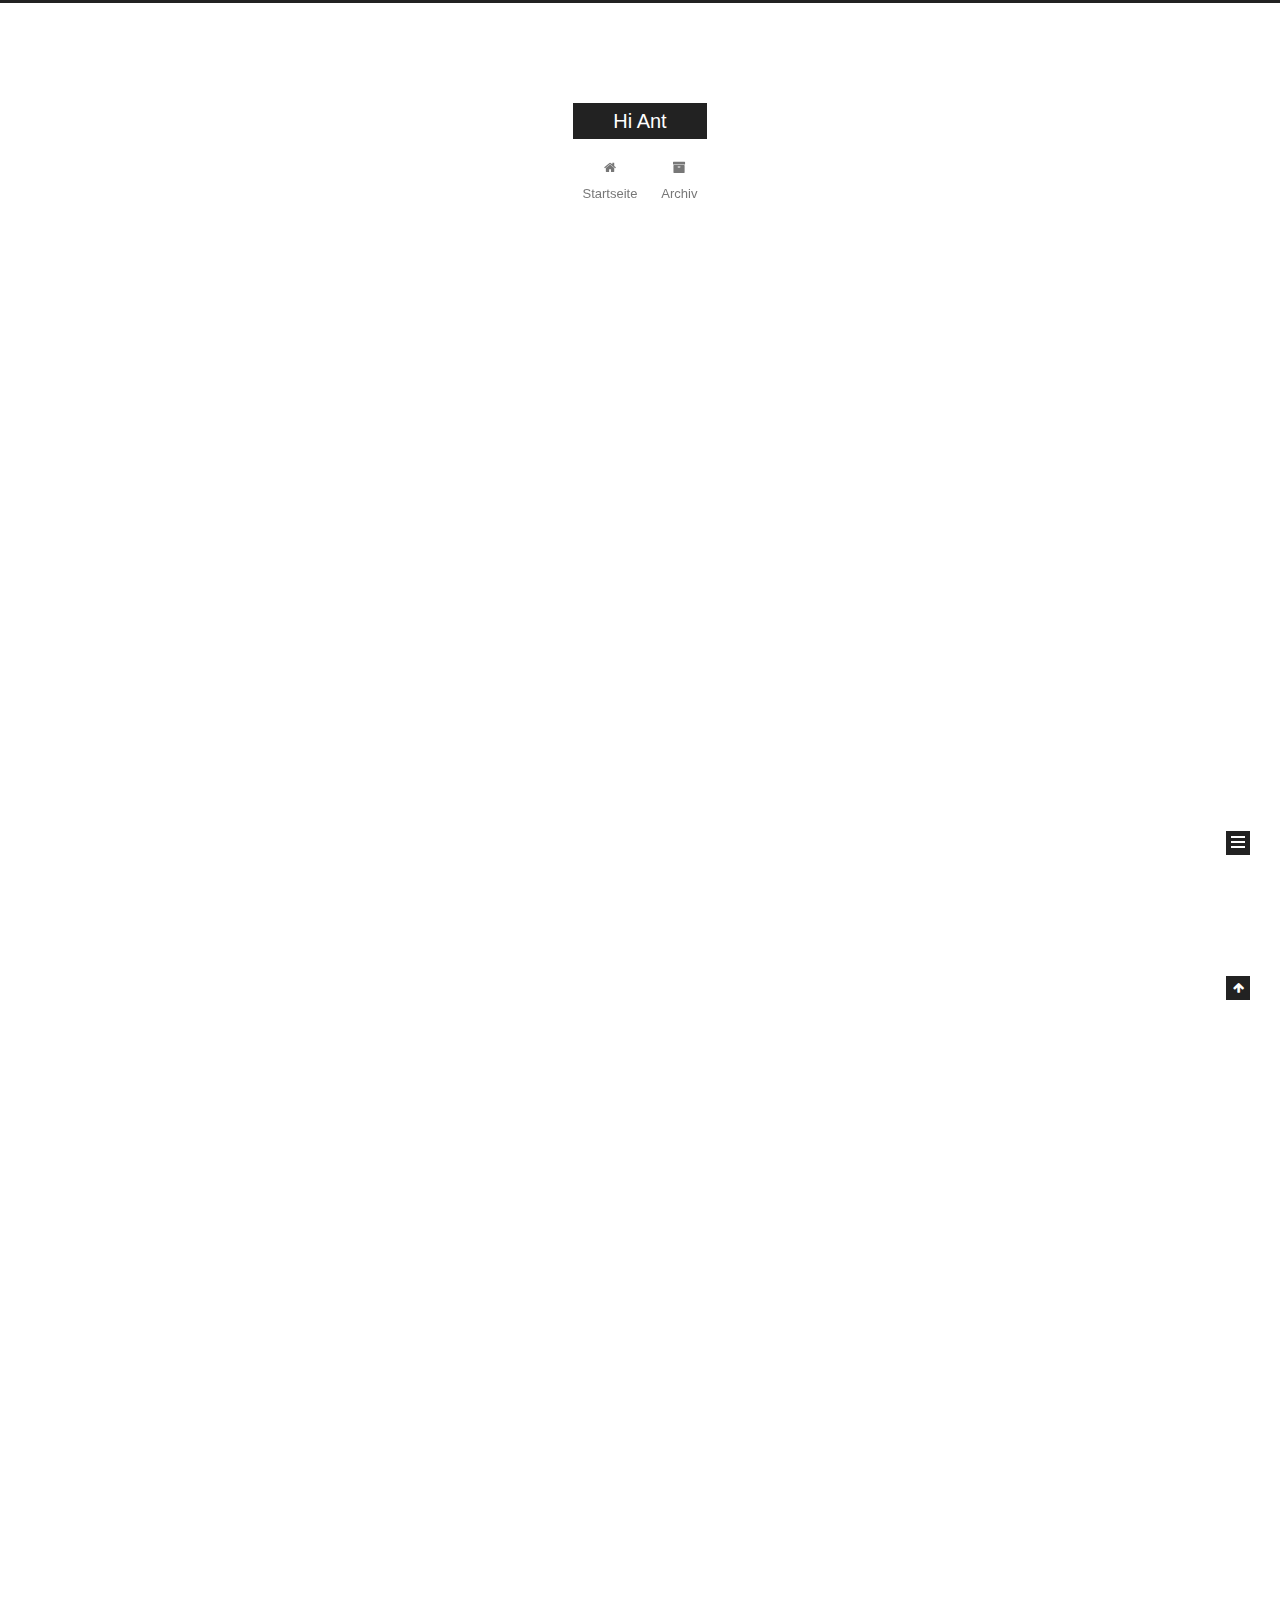
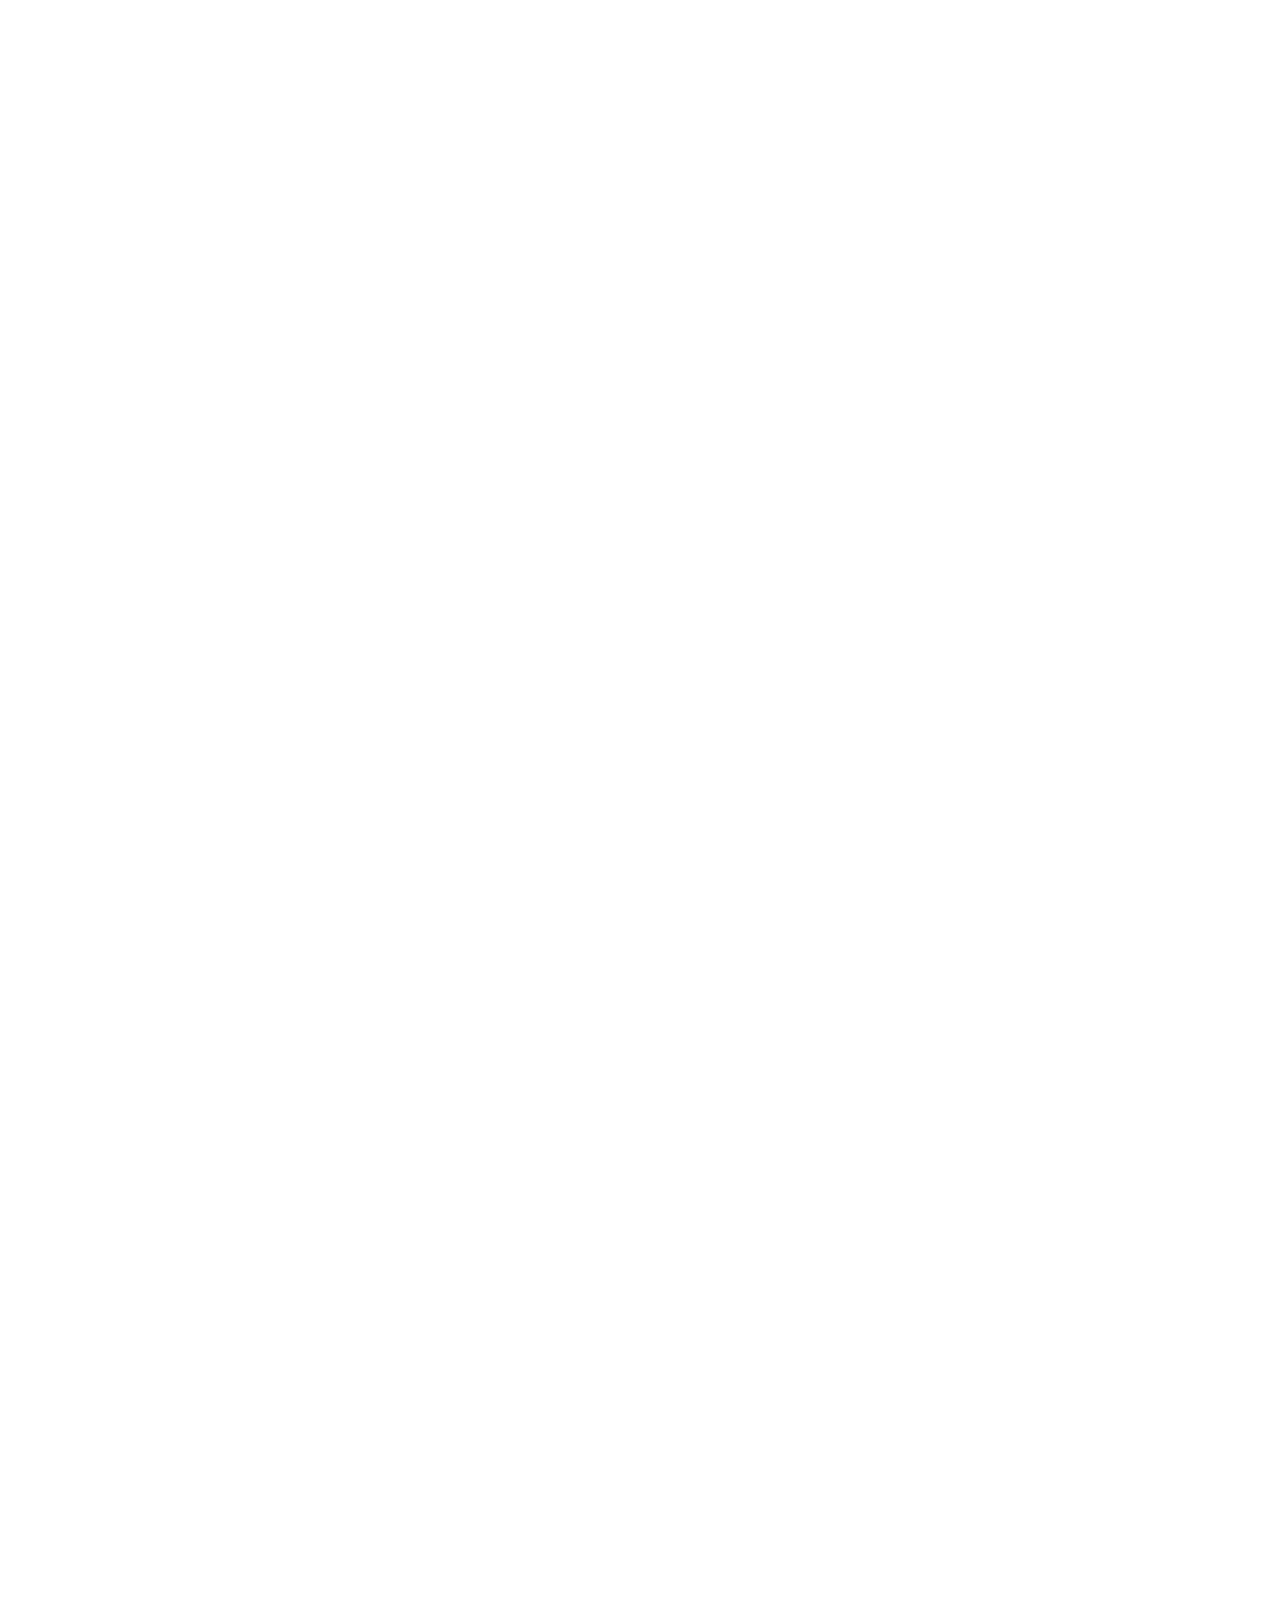
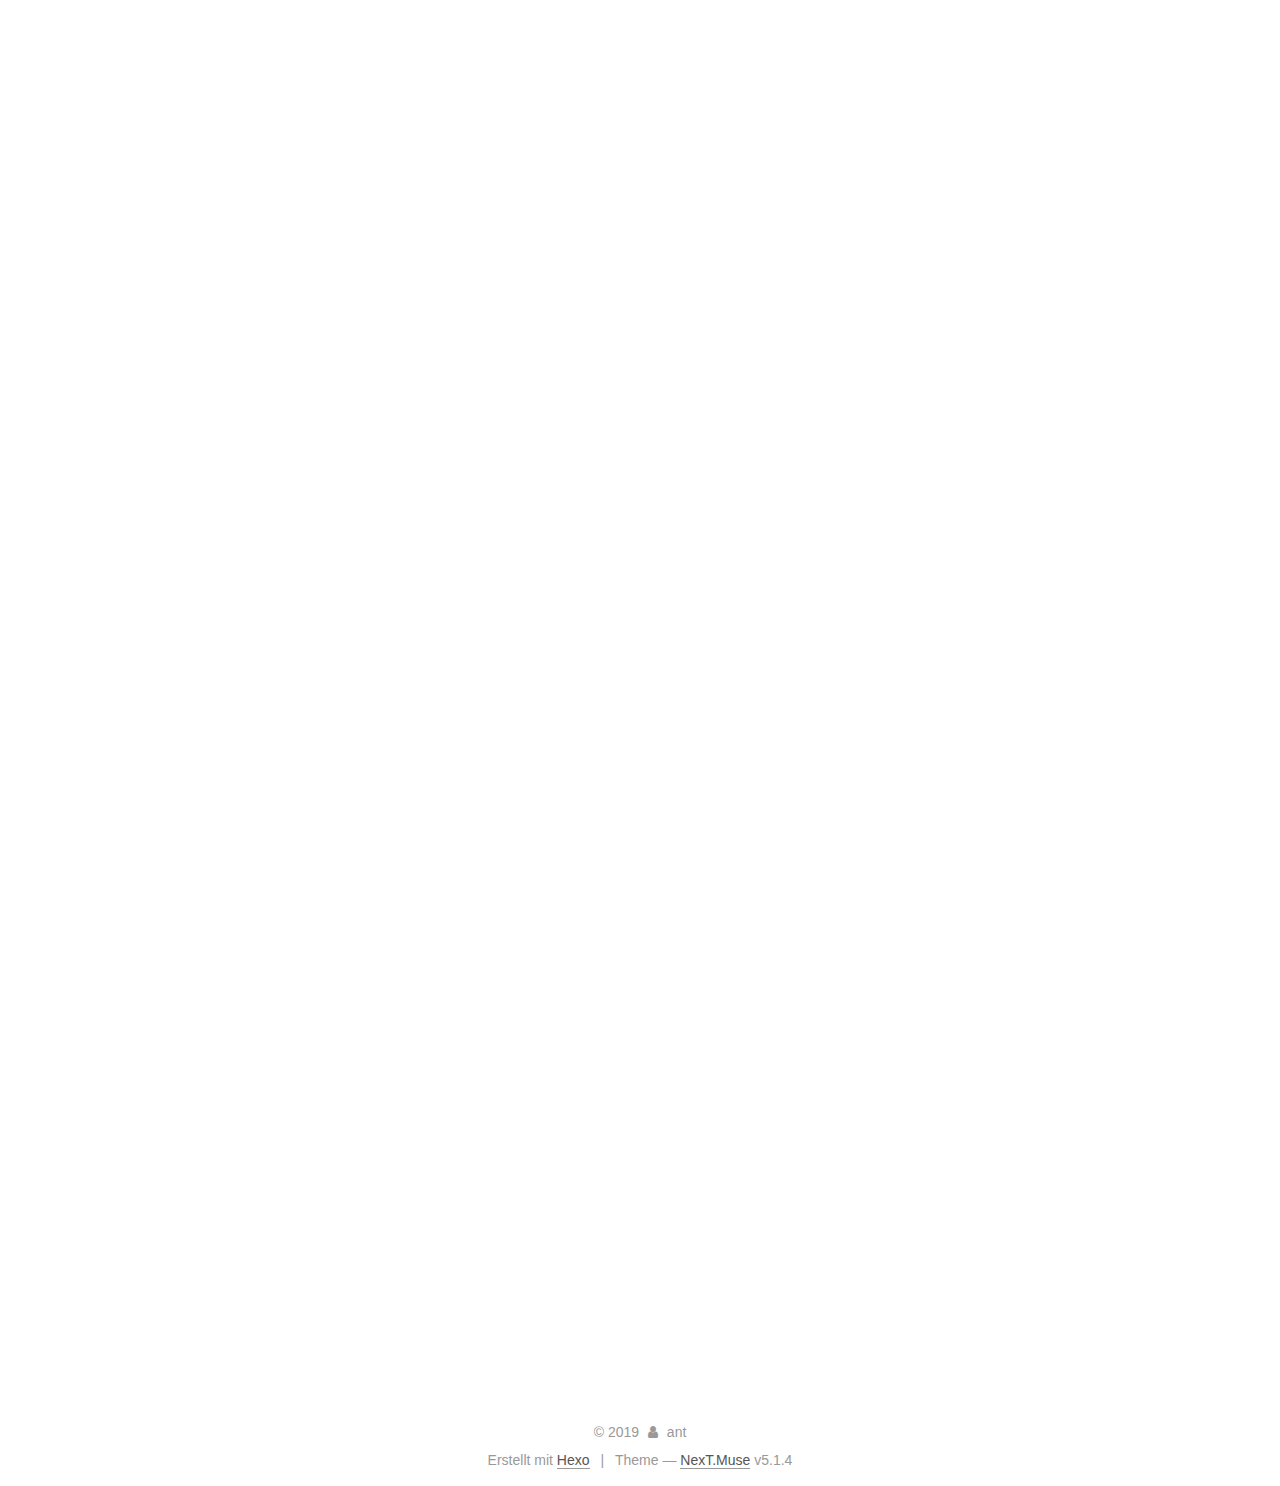
<file: index.html>
<!DOCTYPE html>



  


<html class="theme-next muse use-motion" lang="">
<head>
  <meta charset="UTF-8"/>
<meta http-equiv="X-UA-Compatible" content="IE=edge" />
<meta name="viewport" content="width=device-width, initial-scale=1, maximum-scale=1"/>
<meta name="theme-color" content="#222">









<meta http-equiv="Cache-Control" content="no-transform" />
<meta http-equiv="Cache-Control" content="no-siteapp" />
















  
  
  <link href="/lib/fancybox/source/jquery.fancybox.css?v=2.1.5" rel="stylesheet" type="text/css" />







<link href="/lib/font-awesome/css/font-awesome.min.css?v=4.6.2" rel="stylesheet" type="text/css" />

<link href="/css/main.css?v=5.1.4" rel="stylesheet" type="text/css" />


  <link rel="apple-touch-icon" sizes="180x180" href="/images/apple-touch-icon-next.png?v=5.1.4">


  <link rel="icon" type="image/png" sizes="32x32" href="/images/favicon-32x32-next.png?v=5.1.4">


  <link rel="icon" type="image/png" sizes="16x16" href="/images/favicon-16x16-next.png?v=5.1.4">


  <link rel="mask-icon" href="/images/logo.svg?v=5.1.4" color="#222">





  <meta name="keywords" content="Hexo, NexT" />










<meta property="og:type" content="website">
<meta property="og:title" content="Hi Ant">
<meta property="og:url" content="https://hiant.me/index.html">
<meta property="og:site_name" content="Hi Ant">
<meta name="twitter:card" content="summary">
<meta name="twitter:title" content="Hi Ant">



<script type="text/javascript" id="hexo.configurations">
  var NexT = window.NexT || {};
  var CONFIG = {
    root: '/',
    scheme: 'Muse',
    version: '5.1.4',
    sidebar: {"position":"left","display":"post","offset":12,"b2t":false,"scrollpercent":false,"onmobile":false},
    fancybox: true,
    tabs: true,
    motion: {"enable":true,"async":false,"transition":{"post_block":"fadeIn","post_header":"slideDownIn","post_body":"slideDownIn","coll_header":"slideLeftIn","sidebar":"slideUpIn"}},
    duoshuo: {
      userId: '0',
      author: 'Author'
    },
    algolia: {
      applicationID: '',
      apiKey: '',
      indexName: '',
      hits: {"per_page":10},
      labels: {"input_placeholder":"Search for Posts","hits_empty":"We didn't find any results for the search: ${query}","hits_stats":"${hits} results found in ${time} ms"}
    }
  };
</script>



  <link rel="canonical" href="https://hiant.me/"/>





  <title>Hi Ant</title>
  








</head>

<body itemscope itemtype="http://schema.org/WebPage" lang="">

  
  
    
  

  <div class="container sidebar-position-left 
  page-home">
    <div class="headband"></div>

    <header id="header" class="header" itemscope itemtype="http://schema.org/WPHeader">
      <div class="header-inner"><div class="site-brand-wrapper">
  <div class="site-meta ">
    

    <div class="custom-logo-site-title">
      <a href="/"  class="brand" rel="start">
        <span class="logo-line-before"><i></i></span>
        <span class="site-title">Hi Ant</span>
        <span class="logo-line-after"><i></i></span>
      </a>
    </div>
      
        <p class="site-subtitle"></p>
      
  </div>

  <div class="site-nav-toggle">
    <button>
      <span class="btn-bar"></span>
      <span class="btn-bar"></span>
      <span class="btn-bar"></span>
    </button>
  </div>
</div>

<nav class="site-nav">
  

  
    <ul id="menu" class="menu">
      
        
        <li class="menu-item menu-item-home">
          <a href="/" rel="section">
            
              <i class="menu-item-icon fa fa-fw fa-home"></i> <br />
            
            Startseite
          </a>
        </li>
      
        
        <li class="menu-item menu-item-archives">
          <a href="/archives/" rel="section">
            
              <i class="menu-item-icon fa fa-fw fa-archive"></i> <br />
            
            Archiv
          </a>
        </li>
      

      
    </ul>
  

  
</nav>



 </div>
    </header>

    <main id="main" class="main">
      <div class="main-inner">
        <div class="content-wrap">
          <div id="content" class="content">
            
  <section id="posts" class="posts-expand">
    
      

  

  
  
  

  <article class="post post-type-normal" itemscope itemtype="http://schema.org/Article">
  
  
  
  <div class="post-block">
    <link itemprop="mainEntityOfPage" href="https://hiant.me/2019/03/24/building-a-development-environment-on-the-mac/">

    <span hidden itemprop="author" itemscope itemtype="http://schema.org/Person">
      <meta itemprop="name" content="ant">
      <meta itemprop="description" content="">
      <meta itemprop="image" content="/images/avatar.gif">
    </span>

    <span hidden itemprop="publisher" itemscope itemtype="http://schema.org/Organization">
      <meta itemprop="name" content="Hi Ant">
    </span>

    
      <header class="post-header">

        
        
          <h1 class="post-title" itemprop="name headline">
                
                <a class="post-title-link" href="/2019/03/24/building-a-development-environment-on-the-mac/" itemprop="url">在Mac上构建开发环境</a></h1>
        

        <div class="post-meta">
          <span class="post-time">
            
              <span class="post-meta-item-icon">
                <i class="fa fa-calendar-o"></i>
              </span>
              
                <span class="post-meta-item-text">Veröffentlicht am</span>
              
              <time title="Post created" itemprop="dateCreated datePublished" datetime="2019-03-24T20:07:08+08:00">
                2019-03-24
              </time>
            

            

            
          </span>

          

          
            
          

          
          

          

          

          

        </div>
      </header>
    

    
    
    
    <div class="post-body" itemprop="articleBody">

      
      

      
        
          
            <h2 id="homebrew"><a href="#homebrew" class="headerlink" title="homebrew"></a>homebrew</h2><p>brew是Mac下的一个包管理工具，类似于centos下的yum。有了brew，你可以用他来安装wget、nodejs等等。</p>
<h3 id="安装方法"><a href="#安装方法" class="headerlink" title="安装方法"></a>安装方法</h3><figure class="highlight bash"><table><tr><td class="gutter"><pre><div class="line">1</div></pre></td><td class="code"><pre><div class="line">$ /usr/bin/ruby -e <span class="string">"<span class="variable">$(curl -fsSL https://raw.githubusercontent.com/Homebrew/install/master/install)</span>"</span></div></pre></td></tr></table></figure>

          
        
      
    </div>
    
    
    

    

    

    

    <footer class="post-footer">
      

      

      

      
      
        <div class="post-eof"></div>
      
    </footer>
  </div>
  
  
  
  </article>


    
      

  

  
  
  

  <article class="post post-type-normal" itemscope itemtype="http://schema.org/Article">
  
  
  
  <div class="post-block">
    <link itemprop="mainEntityOfPage" href="https://hiant.me/2018/09/22/hello-again/">

    <span hidden itemprop="author" itemscope itemtype="http://schema.org/Person">
      <meta itemprop="name" content="ant">
      <meta itemprop="description" content="">
      <meta itemprop="image" content="/images/avatar.gif">
    </span>

    <span hidden itemprop="publisher" itemscope itemtype="http://schema.org/Organization">
      <meta itemprop="name" content="Hi Ant">
    </span>

    
      <header class="post-header">

        
        
          <h1 class="post-title" itemprop="name headline">
                
                <a class="post-title-link" href="/2018/09/22/hello-again/" itemprop="url">Hello again</a></h1>
        

        <div class="post-meta">
          <span class="post-time">
            
              <span class="post-meta-item-icon">
                <i class="fa fa-calendar-o"></i>
              </span>
              
                <span class="post-meta-item-text">Veröffentlicht am</span>
              
              <time title="Post created" itemprop="dateCreated datePublished" datetime="2018-09-22T20:03:26+08:00">
                2018-09-22
              </time>
            

            

            
          </span>

          

          
            
          

          
          

          

          

          

        </div>
      </header>
    

    
    
    
    <div class="post-body" itemprop="articleBody">

      
      

      
        
          
            <p>是的，我又回来啦~</p>

          
        
      
    </div>
    
    
    

    

    

    

    <footer class="post-footer">
      

      

      

      
      
        <div class="post-eof"></div>
      
    </footer>
  </div>
  
  
  
  </article>


    
      

  

  
  
  

  <article class="post post-type-normal" itemscope itemtype="http://schema.org/Article">
  
  
  
  <div class="post-block">
    <link itemprop="mainEntityOfPage" href="https://hiant.me/2017/11/18/raspberry-pi-2-display-setting/">

    <span hidden itemprop="author" itemscope itemtype="http://schema.org/Person">
      <meta itemprop="name" content="ant">
      <meta itemprop="description" content="">
      <meta itemprop="image" content="/images/avatar.gif">
    </span>

    <span hidden itemprop="publisher" itemscope itemtype="http://schema.org/Organization">
      <meta itemprop="name" content="Hi Ant">
    </span>

    
      <header class="post-header">

        
        
          <h1 class="post-title" itemprop="name headline">
                
                <a class="post-title-link" href="/2017/11/18/raspberry-pi-2-display-setting/" itemprop="url">树莓派[2]-显示设置</a></h1>
        

        <div class="post-meta">
          <span class="post-time">
            
              <span class="post-meta-item-icon">
                <i class="fa fa-calendar-o"></i>
              </span>
              
                <span class="post-meta-item-text">Veröffentlicht am</span>
              
              <time title="Post created" itemprop="dateCreated datePublished" datetime="2017-11-18T14:02:04+08:00">
                2017-11-18
              </time>
            

            

            
          </span>

          

          
            
          

          
          

          

          

          

        </div>
      </header>
    

    
    
    
    <div class="post-body" itemprop="articleBody">

      
      

      
        
          
            <h1 id="HDIM输出有黑边"><a href="#HDIM输出有黑边" class="headerlink" title="HDIM输出有黑边"></a>HDIM输出有黑边</h1><p>通过HDMI输出到电视，发现分辨率确实是1080P，但是四周都有很大的黑边，通过配置<code>disable_overscan=1</code>可以去除黑边。<br><code>sudo vi /boot/config.txt</code><br>找到</p>
<blockquote>
<p>#disable_overscan=1</p>
</blockquote>
<p>将前面的#注释符号去除，保存。<br>保存后重启<br><code>sudo reboot</code><br>.</p>
<h1 id="强制修改分辨率"><a href="#强制修改分辨率" class="headerlink" title="强制修改分辨率"></a>强制修改分辨率</h1><p>一般HDIM输出已经是自动匹配，默认无需修改，如果要强制修改按下面步骤即可。</p>
<h2 id="查分辨率支持模式询"><a href="#查分辨率支持模式询" class="headerlink" title="查分辨率支持模式询"></a>查分辨率支持模式询</h2><p>电视：<br><code>/opt/vc/bin/tvservice -m CEA</code><br>显示器：<br><code>/opt/vc/bin/tvservice -m DMT</code><br>查询结果(电视)：</p>
<blockquote>
<p>pi@raspberrypi:~ $ /opt/vc/bin/tvservice -m CEA<br>Group CEA has 15 modes:<br>           mode 1: 640x480 @ 60Hz 4:3, clock:25MHz progressive<br>           mode 2: 720x480 @ 60Hz 4:3, clock:27MHz progressive<br>           mode 3: 720x480 @ 60Hz 16:9, clock:27MHz progressive<br>           mode 4: 1280x720 @ 60Hz 16:9, clock:74MHz progressive<br>           mode 5: 1920x1080 @ 60Hz 16:9, clock:74MHz interlaced<br>  (prefer) mode 16: 1920x1080 @ 60Hz 16:9, clock:148MHz progressive<br>           mode 17: 720x576 @ 50Hz 4:3, clock:27MHz progressive<br>           mode 18: 720x576 @ 50Hz 16:9, clock:27MHz progressive<br>           mode 19: 1280x720 @ 50Hz 16:9, clock:74MHz progressive<br>           mode 20: 1920x1080 @ 50Hz 16:9, clock:74MHz interlaced<br>           mode 21: 720x576 @ 50Hz 4:3, clock:27MHz x2 interlaced<br>           mode 31: 1920x1080 @ 50Hz 16:9, clock:148MHz progressive<br>           mode 32: 1920x1080 @ 24Hz 16:9, clock:74MHz progressive<br>           mode 33: 1920x1080 @ 25Hz 16:9, clock:74MHz progressive  </p>
</blockquote>
<h2 id="修改分辨率"><a href="#修改分辨率" class="headerlink" title="修改分辨率"></a>修改分辨率</h2><p><code>sudo vi /boot/config.txt</code><br>修改如下参数  </p>
<blockquote>
<p>hdmi_group=1  // 1=电视, 2=显示器<br>hdmi_mode=16  // 1920x1080@60Hz</p>
</blockquote>
<p>保存后重启<br><code>sudo reboot</code> </p>
<p><code>config.txt</code>文件的更多说明见：<br><a href="https://www.raspberrypi.org/documentation/configuration/config-txt/README.md" target="_blank" rel="external">config.txt</a></p>

          
        
      
    </div>
    
    
    

    

    

    

    <footer class="post-footer">
      

      

      

      
      
        <div class="post-eof"></div>
      
    </footer>
  </div>
  
  
  
  </article>


    
      

  

  
  
  

  <article class="post post-type-normal" itemscope itemtype="http://schema.org/Article">
  
  
  
  <div class="post-block">
    <link itemprop="mainEntityOfPage" href="https://hiant.me/2017/11/05/raspberry-pi-1-install-the-system/">

    <span hidden itemprop="author" itemscope itemtype="http://schema.org/Person">
      <meta itemprop="name" content="ant">
      <meta itemprop="description" content="">
      <meta itemprop="image" content="/images/avatar.gif">
    </span>

    <span hidden itemprop="publisher" itemscope itemtype="http://schema.org/Organization">
      <meta itemprop="name" content="Hi Ant">
    </span>

    
      <header class="post-header">

        
        
          <h1 class="post-title" itemprop="name headline">
                
                <a class="post-title-link" href="/2017/11/05/raspberry-pi-1-install-the-system/" itemprop="url">树莓派[1]-系统安装</a></h1>
        

        <div class="post-meta">
          <span class="post-time">
            
              <span class="post-meta-item-icon">
                <i class="fa fa-calendar-o"></i>
              </span>
              
                <span class="post-meta-item-text">Veröffentlicht am</span>
              
              <time title="Post created" itemprop="dateCreated datePublished" datetime="2017-11-05T15:16:51+08:00">
                2017-11-05
              </time>
            

            

            
          </span>

          

          
            
          

          
          

          

          

          

        </div>
      </header>
    

    
    
    
    <div class="post-body" itemprop="articleBody">

      
      

      
        
          
            <p>原料：</p>
<ol>
<li>SD Card Formatter：<a href="https://www.sdcard.org/downloads/formatter_4/eula_windows/" target="_blank" rel="external">https://www.sdcard.org/downloads/formatter_4/eula_windows/</a></li>
<li>Win32DiskImager：<br><a href="https://sourceforge.net/projects/win32diskimager/" target="_blank" rel="external">https://sourceforge.net/projects/win32diskimager/</a></li>
<li>Raspbian系统镜像：<a href="https://www.raspberrypi.org/downloads/raspbian/（我下载的是RASPBIAN" target="_blank" rel="external">https://www.raspberrypi.org/downloads/raspbian/（我下载的是RASPBIAN</a> STRETCH WITH DESKTOP）</li>
</ol>
<p>步骤:</p>
<ol>
<li>使用SD Card Formatter 格式化SD卡</li>
<li>使用Win32DiskImager将解压得到的2017-09-07-raspbian-stretch.img写入SD卡</li>
<li>写入完成后，SD卡会被分区，会有一个boot驱动器，进到这个驱动器的根目录，建立一个空文本文件，重命名为ssh（此步骤是为了开启默认关闭的ssh）</li>
<li>插上网线、电源，观察路由器的DHCP分配情况，，得到树莓派分配到的IP地址（一般是一个名为raspberrypi的客户端）</li>
<li>使用上一步骤得到的IP使用putty之类的SSH工具连接到树莓派，默认用户名/密码:pi/raspberry</li>
</ol>
<p>完工！</p>
<p>sudo vi /etc/apt/sources.list<br><a href="http://mirrors.aliyun.com/raspbian/raspbian/" target="_blank" rel="external">http://mirrors.aliyun.com/raspbian/raspbian/</a></p>

          
        
      
    </div>
    
    
    

    

    

    

    <footer class="post-footer">
      

      

      

      
      
        <div class="post-eof"></div>
      
    </footer>
  </div>
  
  
  
  </article>


    
      

  

  
  
  

  <article class="post post-type-normal" itemscope itemtype="http://schema.org/Article">
  
  
  
  <div class="post-block">
    <link itemprop="mainEntityOfPage" href="https://hiant.me/2017/11/05/hello-world/">

    <span hidden itemprop="author" itemscope itemtype="http://schema.org/Person">
      <meta itemprop="name" content="ant">
      <meta itemprop="description" content="">
      <meta itemprop="image" content="/images/avatar.gif">
    </span>

    <span hidden itemprop="publisher" itemscope itemtype="http://schema.org/Organization">
      <meta itemprop="name" content="Hi Ant">
    </span>

    
      <header class="post-header">

        
        
          <h1 class="post-title" itemprop="name headline">
                
                <a class="post-title-link" href="/2017/11/05/hello-world/" itemprop="url">Hello World</a></h1>
        

        <div class="post-meta">
          <span class="post-time">
            
              <span class="post-meta-item-icon">
                <i class="fa fa-calendar-o"></i>
              </span>
              
                <span class="post-meta-item-text">Veröffentlicht am</span>
              
              <time title="Post created" itemprop="dateCreated datePublished" datetime="2017-11-05T14:27:14+08:00">
                2017-11-05
              </time>
            

            

            
          </span>

          

          
            
          

          
          

          

          

          

        </div>
      </header>
    

    
    
    
    <div class="post-body" itemprop="articleBody">

      
      

      
        
          
            <p>Welcome to <a href="https://hexo.io/" target="_blank" rel="external">Hexo</a>! This is your very first post. Check <a href="https://hexo.io/docs/" target="_blank" rel="external">documentation</a> for more info. If you get any problems when using Hexo, you can find the answer in <a href="https://hexo.io/docs/troubleshooting.html" target="_blank" rel="external">troubleshooting</a> or you can ask me on <a href="https://github.com/hexojs/hexo/issues" target="_blank" rel="external">GitHub</a>.</p>
<h2 id="Quick-Start"><a href="#Quick-Start" class="headerlink" title="Quick Start"></a>Quick Start</h2><h3 id="Create-a-new-post"><a href="#Create-a-new-post" class="headerlink" title="Create a new post"></a>Create a new post</h3><figure class="highlight bash"><table><tr><td class="gutter"><pre><div class="line">1</div></pre></td><td class="code"><pre><div class="line">$ hexo new <span class="string">"My New Post"</span></div></pre></td></tr></table></figure>
<p>More info: <a href="https://hexo.io/docs/writing.html" target="_blank" rel="external">Writing</a></p>
<h3 id="Run-server"><a href="#Run-server" class="headerlink" title="Run server"></a>Run server</h3><figure class="highlight bash"><table><tr><td class="gutter"><pre><div class="line">1</div></pre></td><td class="code"><pre><div class="line">$ hexo server</div></pre></td></tr></table></figure>
<p>More info: <a href="https://hexo.io/docs/server.html" target="_blank" rel="external">Server</a></p>
<h3 id="Generate-static-files"><a href="#Generate-static-files" class="headerlink" title="Generate static files"></a>Generate static files</h3><figure class="highlight bash"><table><tr><td class="gutter"><pre><div class="line">1</div></pre></td><td class="code"><pre><div class="line">$ hexo generate</div></pre></td></tr></table></figure>
<p>More info: <a href="https://hexo.io/docs/generating.html" target="_blank" rel="external">Generating</a></p>
<h3 id="Deploy-to-remote-sites"><a href="#Deploy-to-remote-sites" class="headerlink" title="Deploy to remote sites"></a>Deploy to remote sites</h3><figure class="highlight bash"><table><tr><td class="gutter"><pre><div class="line">1</div></pre></td><td class="code"><pre><div class="line">$ hexo deploy</div></pre></td></tr></table></figure>
<p>More info: <a href="https://hexo.io/docs/deployment.html" target="_blank" rel="external">Deployment</a></p>

          
        
      
    </div>
    
    
    

    

    

    

    <footer class="post-footer">
      

      

      

      
      
        <div class="post-eof"></div>
      
    </footer>
  </div>
  
  
  
  </article>


    
  </section>

  


          </div>
          


          

        </div>
        
          
  
  <div class="sidebar-toggle">
    <div class="sidebar-toggle-line-wrap">
      <span class="sidebar-toggle-line sidebar-toggle-line-first"></span>
      <span class="sidebar-toggle-line sidebar-toggle-line-middle"></span>
      <span class="sidebar-toggle-line sidebar-toggle-line-last"></span>
    </div>
  </div>

  <aside id="sidebar" class="sidebar">
    
    <div class="sidebar-inner">

      

      

      <section class="site-overview-wrap sidebar-panel sidebar-panel-active">
        <div class="site-overview">
          <div class="site-author motion-element" itemprop="author" itemscope itemtype="http://schema.org/Person">
            
              <p class="site-author-name" itemprop="name">ant</p>
              <p class="site-description motion-element" itemprop="description"></p>
          </div>

          <nav class="site-state motion-element">

            
              <div class="site-state-item site-state-posts">
              
                <a href="/archives/">
              
                  <span class="site-state-item-count">5</span>
                  <span class="site-state-item-name">Artikel</span>
                </a>
              </div>
            

            

            

          </nav>

          

          

          
          

          
          

          

        </div>
      </section>

      

      

    </div>
  </aside>


        
      </div>
    </main>

    <footer id="footer" class="footer">
      <div class="footer-inner">
        <div class="copyright">&copy; <span itemprop="copyrightYear">2019</span>
  <span class="with-love">
    <i class="fa fa-user"></i>
  </span>
  <span class="author" itemprop="copyrightHolder">ant</span>

  
</div>


  <div class="powered-by">Erstellt mit  <a class="theme-link" target="_blank" href="https://hexo.io">Hexo</a></div>



  <span class="post-meta-divider">|</span>



  <div class="theme-info">Theme &mdash; <a class="theme-link" target="_blank" href="https://github.com/iissnan/hexo-theme-next">NexT.Muse</a> v5.1.4</div>




        







        
      </div>
    </footer>

    
      <div class="back-to-top">
        <i class="fa fa-arrow-up"></i>
        
      </div>
    

    

  </div>

  

<script type="text/javascript">
  if (Object.prototype.toString.call(window.Promise) !== '[object Function]') {
    window.Promise = null;
  }
</script>









  












  
  
    <script type="text/javascript" src="/lib/jquery/index.js?v=2.1.3"></script>
  

  
  
    <script type="text/javascript" src="/lib/fastclick/lib/fastclick.min.js?v=1.0.6"></script>
  

  
  
    <script type="text/javascript" src="/lib/jquery_lazyload/jquery.lazyload.js?v=1.9.7"></script>
  

  
  
    <script type="text/javascript" src="/lib/velocity/velocity.min.js?v=1.2.1"></script>
  

  
  
    <script type="text/javascript" src="/lib/velocity/velocity.ui.min.js?v=1.2.1"></script>
  

  
  
    <script type="text/javascript" src="/lib/fancybox/source/jquery.fancybox.pack.js?v=2.1.5"></script>
  


  


  <script type="text/javascript" src="/js/src/utils.js?v=5.1.4"></script>

  <script type="text/javascript" src="/js/src/motion.js?v=5.1.4"></script>



  
  

  

  


  <script type="text/javascript" src="/js/src/bootstrap.js?v=5.1.4"></script>



  


  




	





  





  












  





  

  

  

  
  

  

  

  

</body>
</html>
</file>
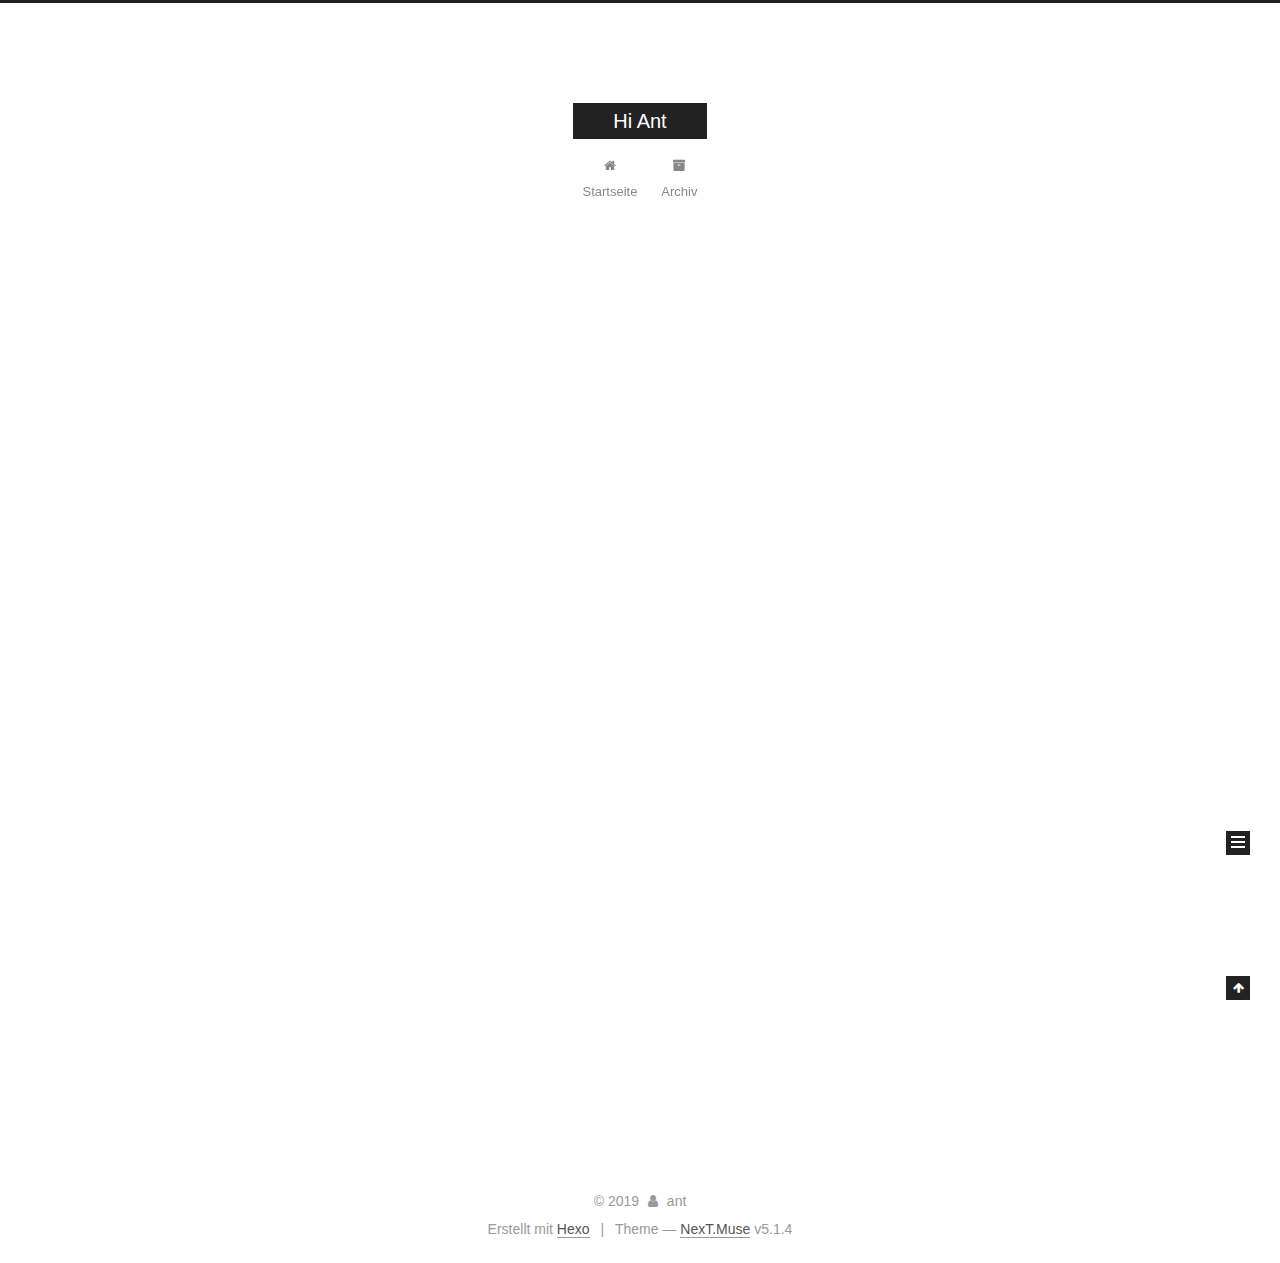
<file: archives/index.html>
<!DOCTYPE html>



  


<html class="theme-next muse use-motion" lang="">
<head>
  <meta charset="UTF-8"/>
<meta http-equiv="X-UA-Compatible" content="IE=edge" />
<meta name="viewport" content="width=device-width, initial-scale=1, maximum-scale=1"/>
<meta name="theme-color" content="#222">









<meta http-equiv="Cache-Control" content="no-transform" />
<meta http-equiv="Cache-Control" content="no-siteapp" />
















  
  
  <link href="/lib/fancybox/source/jquery.fancybox.css?v=2.1.5" rel="stylesheet" type="text/css" />







<link href="/lib/font-awesome/css/font-awesome.min.css?v=4.6.2" rel="stylesheet" type="text/css" />

<link href="/css/main.css?v=5.1.4" rel="stylesheet" type="text/css" />


  <link rel="apple-touch-icon" sizes="180x180" href="/images/apple-touch-icon-next.png?v=5.1.4">


  <link rel="icon" type="image/png" sizes="32x32" href="/images/favicon-32x32-next.png?v=5.1.4">


  <link rel="icon" type="image/png" sizes="16x16" href="/images/favicon-16x16-next.png?v=5.1.4">


  <link rel="mask-icon" href="/images/logo.svg?v=5.1.4" color="#222">





  <meta name="keywords" content="Hexo, NexT" />










<meta property="og:type" content="website">
<meta property="og:title" content="Hi Ant">
<meta property="og:url" content="https://hiant.me/archives/index.html">
<meta property="og:site_name" content="Hi Ant">
<meta name="twitter:card" content="summary">
<meta name="twitter:title" content="Hi Ant">



<script type="text/javascript" id="hexo.configurations">
  var NexT = window.NexT || {};
  var CONFIG = {
    root: '/',
    scheme: 'Muse',
    version: '5.1.4',
    sidebar: {"position":"left","display":"post","offset":12,"b2t":false,"scrollpercent":false,"onmobile":false},
    fancybox: true,
    tabs: true,
    motion: {"enable":true,"async":false,"transition":{"post_block":"fadeIn","post_header":"slideDownIn","post_body":"slideDownIn","coll_header":"slideLeftIn","sidebar":"slideUpIn"}},
    duoshuo: {
      userId: '0',
      author: 'Author'
    },
    algolia: {
      applicationID: '',
      apiKey: '',
      indexName: '',
      hits: {"per_page":10},
      labels: {"input_placeholder":"Search for Posts","hits_empty":"We didn't find any results for the search: ${query}","hits_stats":"${hits} results found in ${time} ms"}
    }
  };
</script>



  <link rel="canonical" href="https://hiant.me/archives/"/>





  <title>Archiv | Hi Ant</title>
  








</head>

<body itemscope itemtype="http://schema.org/WebPage" lang="">

  
  
    
  

  <div class="container sidebar-position-left page-archive">
    <div class="headband"></div>

    <header id="header" class="header" itemscope itemtype="http://schema.org/WPHeader">
      <div class="header-inner"><div class="site-brand-wrapper">
  <div class="site-meta ">
    

    <div class="custom-logo-site-title">
      <a href="/"  class="brand" rel="start">
        <span class="logo-line-before"><i></i></span>
        <span class="site-title">Hi Ant</span>
        <span class="logo-line-after"><i></i></span>
      </a>
    </div>
      
        <p class="site-subtitle"></p>
      
  </div>

  <div class="site-nav-toggle">
    <button>
      <span class="btn-bar"></span>
      <span class="btn-bar"></span>
      <span class="btn-bar"></span>
    </button>
  </div>
</div>

<nav class="site-nav">
  

  
    <ul id="menu" class="menu">
      
        
        <li class="menu-item menu-item-home">
          <a href="/" rel="section">
            
              <i class="menu-item-icon fa fa-fw fa-home"></i> <br />
            
            Startseite
          </a>
        </li>
      
        
        <li class="menu-item menu-item-archives">
          <a href="/archives/" rel="section">
            
              <i class="menu-item-icon fa fa-fw fa-archive"></i> <br />
            
            Archiv
          </a>
        </li>
      

      
    </ul>
  

  
</nav>



 </div>
    </header>

    <main id="main" class="main">
      <div class="main-inner">
        <div class="content-wrap">
          <div id="content" class="content">
            

  
  
  
  <div class="post-block archive">
    <div id="posts" class="posts-collapse">
      <span class="archive-move-on"></span>

      <span class="archive-page-counter">
        
        
        
          
        
        Öhm..! Insgesamt 5 Artikel. Bleib dran.
      </span>

      

        
        
        

        
          
          <div class="collection-title">
            <h1 class="archive-year" id="archive-year-2019">2019</h1>
          </div>
        
        

        

  <article class="post post-type-normal" itemscope itemtype="http://schema.org/Article">
    <header class="post-header">

      <h2 class="post-title">
        
            <a class="post-title-link" href="/2019/03/24/building-a-development-environment-on-the-mac/" itemprop="url">
              
                <span itemprop="name">在Mac上构建开发环境</span>
              
            </a>
        
      </h2>

      <div class="post-meta">
        <time class="post-time" itemprop="dateCreated"
              datetime="2019-03-24T20:07:08+08:00"
              content="2019-03-24" >
          03-24
        </time>
      </div>

    </header>
  </article>



      

        
        
        

        
          
          <div class="collection-title">
            <h1 class="archive-year" id="archive-year-2018">2018</h1>
          </div>
        
        

        

  <article class="post post-type-normal" itemscope itemtype="http://schema.org/Article">
    <header class="post-header">

      <h2 class="post-title">
        
            <a class="post-title-link" href="/2018/09/22/hello-again/" itemprop="url">
              
                <span itemprop="name">Hello again</span>
              
            </a>
        
      </h2>

      <div class="post-meta">
        <time class="post-time" itemprop="dateCreated"
              datetime="2018-09-22T20:03:26+08:00"
              content="2018-09-22" >
          09-22
        </time>
      </div>

    </header>
  </article>



      

        
        
        

        
          
          <div class="collection-title">
            <h1 class="archive-year" id="archive-year-2017">2017</h1>
          </div>
        
        

        

  <article class="post post-type-normal" itemscope itemtype="http://schema.org/Article">
    <header class="post-header">

      <h2 class="post-title">
        
            <a class="post-title-link" href="/2017/11/18/raspberry-pi-2-display-setting/" itemprop="url">
              
                <span itemprop="name">树莓派[2]-显示设置</span>
              
            </a>
        
      </h2>

      <div class="post-meta">
        <time class="post-time" itemprop="dateCreated"
              datetime="2017-11-18T14:02:04+08:00"
              content="2017-11-18" >
          11-18
        </time>
      </div>

    </header>
  </article>



      

        
        
        

        
        

        

  <article class="post post-type-normal" itemscope itemtype="http://schema.org/Article">
    <header class="post-header">

      <h2 class="post-title">
        
            <a class="post-title-link" href="/2017/11/05/raspberry-pi-1-install-the-system/" itemprop="url">
              
                <span itemprop="name">树莓派[1]-系统安装</span>
              
            </a>
        
      </h2>

      <div class="post-meta">
        <time class="post-time" itemprop="dateCreated"
              datetime="2017-11-05T15:16:51+08:00"
              content="2017-11-05" >
          11-05
        </time>
      </div>

    </header>
  </article>



      

        
        
        

        
        

        

  <article class="post post-type-normal" itemscope itemtype="http://schema.org/Article">
    <header class="post-header">

      <h2 class="post-title">
        
            <a class="post-title-link" href="/2017/11/05/hello-world/" itemprop="url">
              
                <span itemprop="name">Hello World</span>
              
            </a>
        
      </h2>

      <div class="post-meta">
        <time class="post-time" itemprop="dateCreated"
              datetime="2017-11-05T14:27:14+08:00"
              content="2017-11-05" >
          11-05
        </time>
      </div>

    </header>
  </article>



      

    </div>
  </div>
  
  
  

  



          </div>
          


          

        </div>
        
          
  
  <div class="sidebar-toggle">
    <div class="sidebar-toggle-line-wrap">
      <span class="sidebar-toggle-line sidebar-toggle-line-first"></span>
      <span class="sidebar-toggle-line sidebar-toggle-line-middle"></span>
      <span class="sidebar-toggle-line sidebar-toggle-line-last"></span>
    </div>
  </div>

  <aside id="sidebar" class="sidebar">
    
    <div class="sidebar-inner">

      

      

      <section class="site-overview-wrap sidebar-panel sidebar-panel-active">
        <div class="site-overview">
          <div class="site-author motion-element" itemprop="author" itemscope itemtype="http://schema.org/Person">
            
              <p class="site-author-name" itemprop="name">ant</p>
              <p class="site-description motion-element" itemprop="description"></p>
          </div>

          <nav class="site-state motion-element">

            
              <div class="site-state-item site-state-posts">
              
                <a href="/archives/">
              
                  <span class="site-state-item-count">5</span>
                  <span class="site-state-item-name">Artikel</span>
                </a>
              </div>
            

            

            

          </nav>

          

          

          
          

          
          

          

        </div>
      </section>

      

      

    </div>
  </aside>


        
      </div>
    </main>

    <footer id="footer" class="footer">
      <div class="footer-inner">
        <div class="copyright">&copy; <span itemprop="copyrightYear">2019</span>
  <span class="with-love">
    <i class="fa fa-user"></i>
  </span>
  <span class="author" itemprop="copyrightHolder">ant</span>

  
</div>


  <div class="powered-by">Erstellt mit  <a class="theme-link" target="_blank" href="https://hexo.io">Hexo</a></div>



  <span class="post-meta-divider">|</span>



  <div class="theme-info">Theme &mdash; <a class="theme-link" target="_blank" href="https://github.com/iissnan/hexo-theme-next">NexT.Muse</a> v5.1.4</div>




        







        
      </div>
    </footer>

    
      <div class="back-to-top">
        <i class="fa fa-arrow-up"></i>
        
      </div>
    

    

  </div>

  

<script type="text/javascript">
  if (Object.prototype.toString.call(window.Promise) !== '[object Function]') {
    window.Promise = null;
  }
</script>









  












  
  
    <script type="text/javascript" src="/lib/jquery/index.js?v=2.1.3"></script>
  

  
  
    <script type="text/javascript" src="/lib/fastclick/lib/fastclick.min.js?v=1.0.6"></script>
  

  
  
    <script type="text/javascript" src="/lib/jquery_lazyload/jquery.lazyload.js?v=1.9.7"></script>
  

  
  
    <script type="text/javascript" src="/lib/velocity/velocity.min.js?v=1.2.1"></script>
  

  
  
    <script type="text/javascript" src="/lib/velocity/velocity.ui.min.js?v=1.2.1"></script>
  

  
  
    <script type="text/javascript" src="/lib/fancybox/source/jquery.fancybox.pack.js?v=2.1.5"></script>
  


  


  <script type="text/javascript" src="/js/src/utils.js?v=5.1.4"></script>

  <script type="text/javascript" src="/js/src/motion.js?v=5.1.4"></script>



  
  

  

  


  <script type="text/javascript" src="/js/src/bootstrap.js?v=5.1.4"></script>



  


  




	





  





  












  





  

  

  

  
  

  

  

  

</body>
</html>
</file>
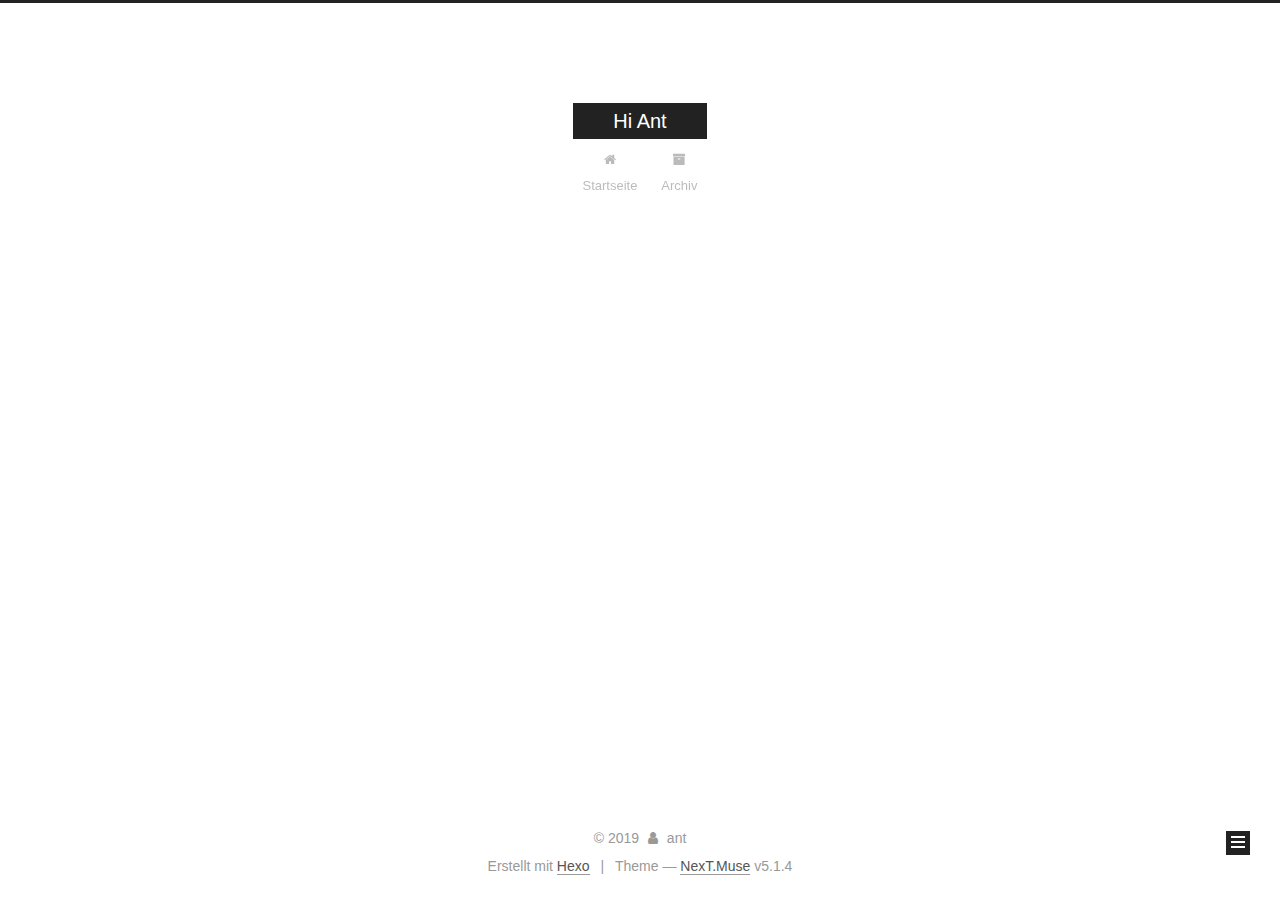
<file: archives/2017/index.html>
<!DOCTYPE html>



  


<html class="theme-next muse use-motion" lang="">
<head>
  <meta charset="UTF-8"/>
<meta http-equiv="X-UA-Compatible" content="IE=edge" />
<meta name="viewport" content="width=device-width, initial-scale=1, maximum-scale=1"/>
<meta name="theme-color" content="#222">









<meta http-equiv="Cache-Control" content="no-transform" />
<meta http-equiv="Cache-Control" content="no-siteapp" />
















  
  
  <link href="/lib/fancybox/source/jquery.fancybox.css?v=2.1.5" rel="stylesheet" type="text/css" />







<link href="/lib/font-awesome/css/font-awesome.min.css?v=4.6.2" rel="stylesheet" type="text/css" />

<link href="/css/main.css?v=5.1.4" rel="stylesheet" type="text/css" />


  <link rel="apple-touch-icon" sizes="180x180" href="/images/apple-touch-icon-next.png?v=5.1.4">


  <link rel="icon" type="image/png" sizes="32x32" href="/images/favicon-32x32-next.png?v=5.1.4">


  <link rel="icon" type="image/png" sizes="16x16" href="/images/favicon-16x16-next.png?v=5.1.4">


  <link rel="mask-icon" href="/images/logo.svg?v=5.1.4" color="#222">





  <meta name="keywords" content="Hexo, NexT" />










<meta property="og:type" content="website">
<meta property="og:title" content="Hi Ant">
<meta property="og:url" content="https://hiant.me/archives/2017/index.html">
<meta property="og:site_name" content="Hi Ant">
<meta name="twitter:card" content="summary">
<meta name="twitter:title" content="Hi Ant">



<script type="text/javascript" id="hexo.configurations">
  var NexT = window.NexT || {};
  var CONFIG = {
    root: '/',
    scheme: 'Muse',
    version: '5.1.4',
    sidebar: {"position":"left","display":"post","offset":12,"b2t":false,"scrollpercent":false,"onmobile":false},
    fancybox: true,
    tabs: true,
    motion: {"enable":true,"async":false,"transition":{"post_block":"fadeIn","post_header":"slideDownIn","post_body":"slideDownIn","coll_header":"slideLeftIn","sidebar":"slideUpIn"}},
    duoshuo: {
      userId: '0',
      author: 'Author'
    },
    algolia: {
      applicationID: '',
      apiKey: '',
      indexName: '',
      hits: {"per_page":10},
      labels: {"input_placeholder":"Search for Posts","hits_empty":"We didn't find any results for the search: ${query}","hits_stats":"${hits} results found in ${time} ms"}
    }
  };
</script>



  <link rel="canonical" href="https://hiant.me/archives/2017/"/>





  <title>Archiv | Hi Ant</title>
  








</head>

<body itemscope itemtype="http://schema.org/WebPage" lang="">

  
  
    
  

  <div class="container sidebar-position-left page-archive">
    <div class="headband"></div>

    <header id="header" class="header" itemscope itemtype="http://schema.org/WPHeader">
      <div class="header-inner"><div class="site-brand-wrapper">
  <div class="site-meta ">
    

    <div class="custom-logo-site-title">
      <a href="/"  class="brand" rel="start">
        <span class="logo-line-before"><i></i></span>
        <span class="site-title">Hi Ant</span>
        <span class="logo-line-after"><i></i></span>
      </a>
    </div>
      
        <p class="site-subtitle"></p>
      
  </div>

  <div class="site-nav-toggle">
    <button>
      <span class="btn-bar"></span>
      <span class="btn-bar"></span>
      <span class="btn-bar"></span>
    </button>
  </div>
</div>

<nav class="site-nav">
  

  
    <ul id="menu" class="menu">
      
        
        <li class="menu-item menu-item-home">
          <a href="/" rel="section">
            
              <i class="menu-item-icon fa fa-fw fa-home"></i> <br />
            
            Startseite
          </a>
        </li>
      
        
        <li class="menu-item menu-item-archives">
          <a href="/archives/" rel="section">
            
              <i class="menu-item-icon fa fa-fw fa-archive"></i> <br />
            
            Archiv
          </a>
        </li>
      

      
    </ul>
  

  
</nav>



 </div>
    </header>

    <main id="main" class="main">
      <div class="main-inner">
        <div class="content-wrap">
          <div id="content" class="content">
            

  
  
  
  <div class="post-block archive">
    <div id="posts" class="posts-collapse">
      <span class="archive-move-on"></span>

      <span class="archive-page-counter">
        
        
        
          
        
        Öhm..! Insgesamt 5 Artikel. Bleib dran.
      </span>

      

        
        
        

        
          
          <div class="collection-title">
            <h1 class="archive-year" id="archive-year-2017">2017</h1>
          </div>
        
        

        

  <article class="post post-type-normal" itemscope itemtype="http://schema.org/Article">
    <header class="post-header">

      <h2 class="post-title">
        
            <a class="post-title-link" href="/2017/11/18/raspberry-pi-2-display-setting/" itemprop="url">
              
                <span itemprop="name">树莓派[2]-显示设置</span>
              
            </a>
        
      </h2>

      <div class="post-meta">
        <time class="post-time" itemprop="dateCreated"
              datetime="2017-11-18T14:02:04+08:00"
              content="2017-11-18" >
          11-18
        </time>
      </div>

    </header>
  </article>



      

        
        
        

        
        

        

  <article class="post post-type-normal" itemscope itemtype="http://schema.org/Article">
    <header class="post-header">

      <h2 class="post-title">
        
            <a class="post-title-link" href="/2017/11/05/raspberry-pi-1-install-the-system/" itemprop="url">
              
                <span itemprop="name">树莓派[1]-系统安装</span>
              
            </a>
        
      </h2>

      <div class="post-meta">
        <time class="post-time" itemprop="dateCreated"
              datetime="2017-11-05T15:16:51+08:00"
              content="2017-11-05" >
          11-05
        </time>
      </div>

    </header>
  </article>



      

        
        
        

        
        

        

  <article class="post post-type-normal" itemscope itemtype="http://schema.org/Article">
    <header class="post-header">

      <h2 class="post-title">
        
            <a class="post-title-link" href="/2017/11/05/hello-world/" itemprop="url">
              
                <span itemprop="name">Hello World</span>
              
            </a>
        
      </h2>

      <div class="post-meta">
        <time class="post-time" itemprop="dateCreated"
              datetime="2017-11-05T14:27:14+08:00"
              content="2017-11-05" >
          11-05
        </time>
      </div>

    </header>
  </article>



      

    </div>
  </div>
  
  
  

  



          </div>
          


          

        </div>
        
          
  
  <div class="sidebar-toggle">
    <div class="sidebar-toggle-line-wrap">
      <span class="sidebar-toggle-line sidebar-toggle-line-first"></span>
      <span class="sidebar-toggle-line sidebar-toggle-line-middle"></span>
      <span class="sidebar-toggle-line sidebar-toggle-line-last"></span>
    </div>
  </div>

  <aside id="sidebar" class="sidebar">
    
    <div class="sidebar-inner">

      

      

      <section class="site-overview-wrap sidebar-panel sidebar-panel-active">
        <div class="site-overview">
          <div class="site-author motion-element" itemprop="author" itemscope itemtype="http://schema.org/Person">
            
              <p class="site-author-name" itemprop="name">ant</p>
              <p class="site-description motion-element" itemprop="description"></p>
          </div>

          <nav class="site-state motion-element">

            
              <div class="site-state-item site-state-posts">
              
                <a href="/archives/">
              
                  <span class="site-state-item-count">5</span>
                  <span class="site-state-item-name">Artikel</span>
                </a>
              </div>
            

            

            

          </nav>

          

          

          
          

          
          

          

        </div>
      </section>

      

      

    </div>
  </aside>


        
      </div>
    </main>

    <footer id="footer" class="footer">
      <div class="footer-inner">
        <div class="copyright">&copy; <span itemprop="copyrightYear">2019</span>
  <span class="with-love">
    <i class="fa fa-user"></i>
  </span>
  <span class="author" itemprop="copyrightHolder">ant</span>

  
</div>


  <div class="powered-by">Erstellt mit  <a class="theme-link" target="_blank" href="https://hexo.io">Hexo</a></div>



  <span class="post-meta-divider">|</span>



  <div class="theme-info">Theme &mdash; <a class="theme-link" target="_blank" href="https://github.com/iissnan/hexo-theme-next">NexT.Muse</a> v5.1.4</div>




        







        
      </div>
    </footer>

    
      <div class="back-to-top">
        <i class="fa fa-arrow-up"></i>
        
      </div>
    

    

  </div>

  

<script type="text/javascript">
  if (Object.prototype.toString.call(window.Promise) !== '[object Function]') {
    window.Promise = null;
  }
</script>









  












  
  
    <script type="text/javascript" src="/lib/jquery/index.js?v=2.1.3"></script>
  

  
  
    <script type="text/javascript" src="/lib/fastclick/lib/fastclick.min.js?v=1.0.6"></script>
  

  
  
    <script type="text/javascript" src="/lib/jquery_lazyload/jquery.lazyload.js?v=1.9.7"></script>
  

  
  
    <script type="text/javascript" src="/lib/velocity/velocity.min.js?v=1.2.1"></script>
  

  
  
    <script type="text/javascript" src="/lib/velocity/velocity.ui.min.js?v=1.2.1"></script>
  

  
  
    <script type="text/javascript" src="/lib/fancybox/source/jquery.fancybox.pack.js?v=2.1.5"></script>
  


  


  <script type="text/javascript" src="/js/src/utils.js?v=5.1.4"></script>

  <script type="text/javascript" src="/js/src/motion.js?v=5.1.4"></script>



  
  

  

  


  <script type="text/javascript" src="/js/src/bootstrap.js?v=5.1.4"></script>



  


  




	





  





  












  





  

  

  

  
  

  

  

  

</body>
</html>
</file>
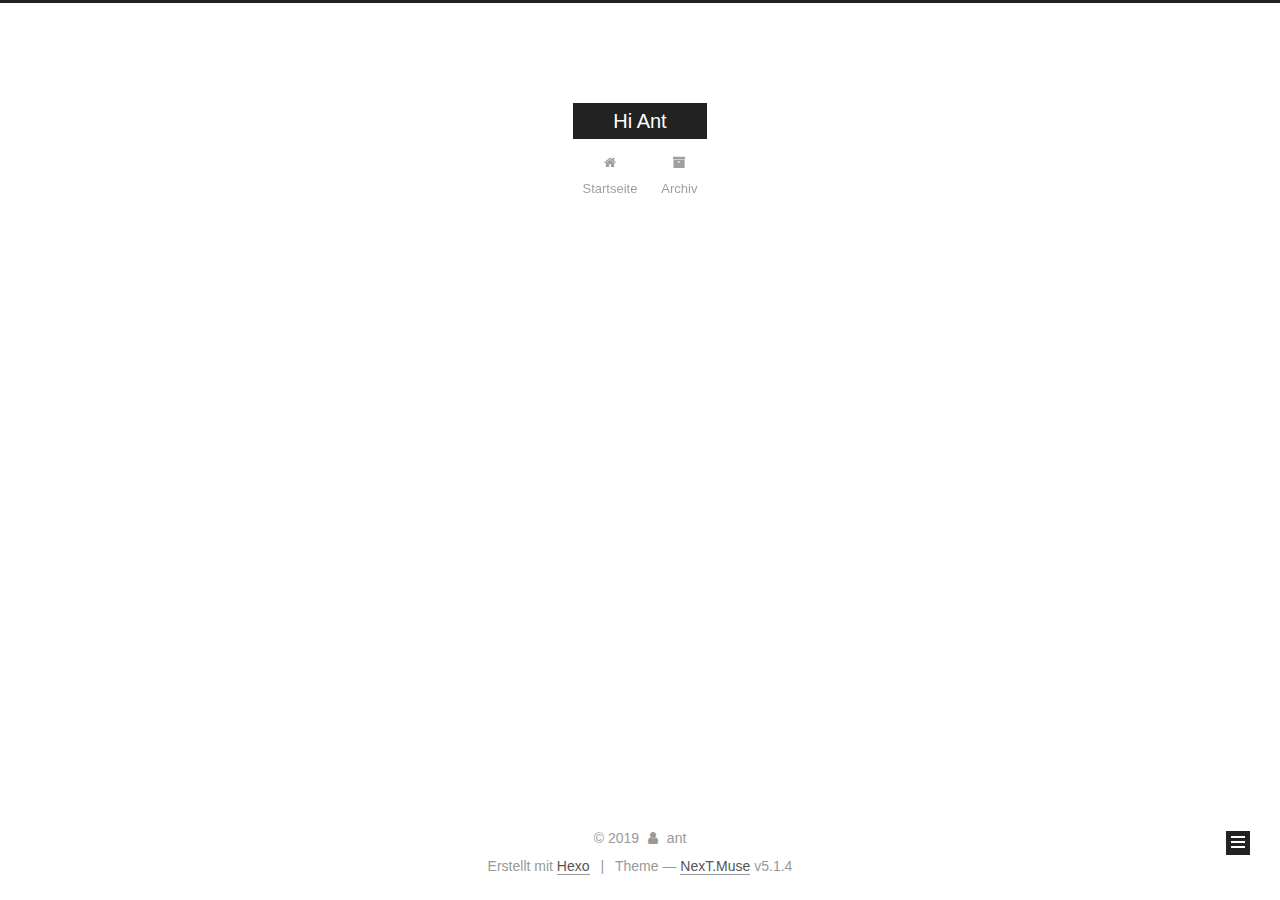
<file: archives/2018/index.html>
<!DOCTYPE html>



  


<html class="theme-next muse use-motion" lang="">
<head>
  <meta charset="UTF-8"/>
<meta http-equiv="X-UA-Compatible" content="IE=edge" />
<meta name="viewport" content="width=device-width, initial-scale=1, maximum-scale=1"/>
<meta name="theme-color" content="#222">









<meta http-equiv="Cache-Control" content="no-transform" />
<meta http-equiv="Cache-Control" content="no-siteapp" />
















  
  
  <link href="/lib/fancybox/source/jquery.fancybox.css?v=2.1.5" rel="stylesheet" type="text/css" />







<link href="/lib/font-awesome/css/font-awesome.min.css?v=4.6.2" rel="stylesheet" type="text/css" />

<link href="/css/main.css?v=5.1.4" rel="stylesheet" type="text/css" />


  <link rel="apple-touch-icon" sizes="180x180" href="/images/apple-touch-icon-next.png?v=5.1.4">


  <link rel="icon" type="image/png" sizes="32x32" href="/images/favicon-32x32-next.png?v=5.1.4">


  <link rel="icon" type="image/png" sizes="16x16" href="/images/favicon-16x16-next.png?v=5.1.4">


  <link rel="mask-icon" href="/images/logo.svg?v=5.1.4" color="#222">





  <meta name="keywords" content="Hexo, NexT" />










<meta property="og:type" content="website">
<meta property="og:title" content="Hi Ant">
<meta property="og:url" content="https://hiant.me/archives/2018/index.html">
<meta property="og:site_name" content="Hi Ant">
<meta name="twitter:card" content="summary">
<meta name="twitter:title" content="Hi Ant">



<script type="text/javascript" id="hexo.configurations">
  var NexT = window.NexT || {};
  var CONFIG = {
    root: '/',
    scheme: 'Muse',
    version: '5.1.4',
    sidebar: {"position":"left","display":"post","offset":12,"b2t":false,"scrollpercent":false,"onmobile":false},
    fancybox: true,
    tabs: true,
    motion: {"enable":true,"async":false,"transition":{"post_block":"fadeIn","post_header":"slideDownIn","post_body":"slideDownIn","coll_header":"slideLeftIn","sidebar":"slideUpIn"}},
    duoshuo: {
      userId: '0',
      author: 'Author'
    },
    algolia: {
      applicationID: '',
      apiKey: '',
      indexName: '',
      hits: {"per_page":10},
      labels: {"input_placeholder":"Search for Posts","hits_empty":"We didn't find any results for the search: ${query}","hits_stats":"${hits} results found in ${time} ms"}
    }
  };
</script>



  <link rel="canonical" href="https://hiant.me/archives/2018/"/>





  <title>Archiv | Hi Ant</title>
  








</head>

<body itemscope itemtype="http://schema.org/WebPage" lang="">

  
  
    
  

  <div class="container sidebar-position-left page-archive">
    <div class="headband"></div>

    <header id="header" class="header" itemscope itemtype="http://schema.org/WPHeader">
      <div class="header-inner"><div class="site-brand-wrapper">
  <div class="site-meta ">
    

    <div class="custom-logo-site-title">
      <a href="/"  class="brand" rel="start">
        <span class="logo-line-before"><i></i></span>
        <span class="site-title">Hi Ant</span>
        <span class="logo-line-after"><i></i></span>
      </a>
    </div>
      
        <p class="site-subtitle"></p>
      
  </div>

  <div class="site-nav-toggle">
    <button>
      <span class="btn-bar"></span>
      <span class="btn-bar"></span>
      <span class="btn-bar"></span>
    </button>
  </div>
</div>

<nav class="site-nav">
  

  
    <ul id="menu" class="menu">
      
        
        <li class="menu-item menu-item-home">
          <a href="/" rel="section">
            
              <i class="menu-item-icon fa fa-fw fa-home"></i> <br />
            
            Startseite
          </a>
        </li>
      
        
        <li class="menu-item menu-item-archives">
          <a href="/archives/" rel="section">
            
              <i class="menu-item-icon fa fa-fw fa-archive"></i> <br />
            
            Archiv
          </a>
        </li>
      

      
    </ul>
  

  
</nav>



 </div>
    </header>

    <main id="main" class="main">
      <div class="main-inner">
        <div class="content-wrap">
          <div id="content" class="content">
            

  
  
  
  <div class="post-block archive">
    <div id="posts" class="posts-collapse">
      <span class="archive-move-on"></span>

      <span class="archive-page-counter">
        
        
        
          
        
        Öhm..! Insgesamt 5 Artikel. Bleib dran.
      </span>

      

        
        
        

        
          
          <div class="collection-title">
            <h1 class="archive-year" id="archive-year-2018">2018</h1>
          </div>
        
        

        

  <article class="post post-type-normal" itemscope itemtype="http://schema.org/Article">
    <header class="post-header">

      <h2 class="post-title">
        
            <a class="post-title-link" href="/2018/09/22/hello-again/" itemprop="url">
              
                <span itemprop="name">Hello again</span>
              
            </a>
        
      </h2>

      <div class="post-meta">
        <time class="post-time" itemprop="dateCreated"
              datetime="2018-09-22T20:03:26+08:00"
              content="2018-09-22" >
          09-22
        </time>
      </div>

    </header>
  </article>



      

    </div>
  </div>
  
  
  

  



          </div>
          


          

        </div>
        
          
  
  <div class="sidebar-toggle">
    <div class="sidebar-toggle-line-wrap">
      <span class="sidebar-toggle-line sidebar-toggle-line-first"></span>
      <span class="sidebar-toggle-line sidebar-toggle-line-middle"></span>
      <span class="sidebar-toggle-line sidebar-toggle-line-last"></span>
    </div>
  </div>

  <aside id="sidebar" class="sidebar">
    
    <div class="sidebar-inner">

      

      

      <section class="site-overview-wrap sidebar-panel sidebar-panel-active">
        <div class="site-overview">
          <div class="site-author motion-element" itemprop="author" itemscope itemtype="http://schema.org/Person">
            
              <p class="site-author-name" itemprop="name">ant</p>
              <p class="site-description motion-element" itemprop="description"></p>
          </div>

          <nav class="site-state motion-element">

            
              <div class="site-state-item site-state-posts">
              
                <a href="/archives/">
              
                  <span class="site-state-item-count">5</span>
                  <span class="site-state-item-name">Artikel</span>
                </a>
              </div>
            

            

            

          </nav>

          

          

          
          

          
          

          

        </div>
      </section>

      

      

    </div>
  </aside>


        
      </div>
    </main>

    <footer id="footer" class="footer">
      <div class="footer-inner">
        <div class="copyright">&copy; <span itemprop="copyrightYear">2019</span>
  <span class="with-love">
    <i class="fa fa-user"></i>
  </span>
  <span class="author" itemprop="copyrightHolder">ant</span>

  
</div>


  <div class="powered-by">Erstellt mit  <a class="theme-link" target="_blank" href="https://hexo.io">Hexo</a></div>



  <span class="post-meta-divider">|</span>



  <div class="theme-info">Theme &mdash; <a class="theme-link" target="_blank" href="https://github.com/iissnan/hexo-theme-next">NexT.Muse</a> v5.1.4</div>




        







        
      </div>
    </footer>

    
      <div class="back-to-top">
        <i class="fa fa-arrow-up"></i>
        
      </div>
    

    

  </div>

  

<script type="text/javascript">
  if (Object.prototype.toString.call(window.Promise) !== '[object Function]') {
    window.Promise = null;
  }
</script>









  












  
  
    <script type="text/javascript" src="/lib/jquery/index.js?v=2.1.3"></script>
  

  
  
    <script type="text/javascript" src="/lib/fastclick/lib/fastclick.min.js?v=1.0.6"></script>
  

  
  
    <script type="text/javascript" src="/lib/jquery_lazyload/jquery.lazyload.js?v=1.9.7"></script>
  

  
  
    <script type="text/javascript" src="/lib/velocity/velocity.min.js?v=1.2.1"></script>
  

  
  
    <script type="text/javascript" src="/lib/velocity/velocity.ui.min.js?v=1.2.1"></script>
  

  
  
    <script type="text/javascript" src="/lib/fancybox/source/jquery.fancybox.pack.js?v=2.1.5"></script>
  


  


  <script type="text/javascript" src="/js/src/utils.js?v=5.1.4"></script>

  <script type="text/javascript" src="/js/src/motion.js?v=5.1.4"></script>



  
  

  

  


  <script type="text/javascript" src="/js/src/bootstrap.js?v=5.1.4"></script>



  


  




	





  





  












  





  

  

  

  
  

  

  

  

</body>
</html>
</file>
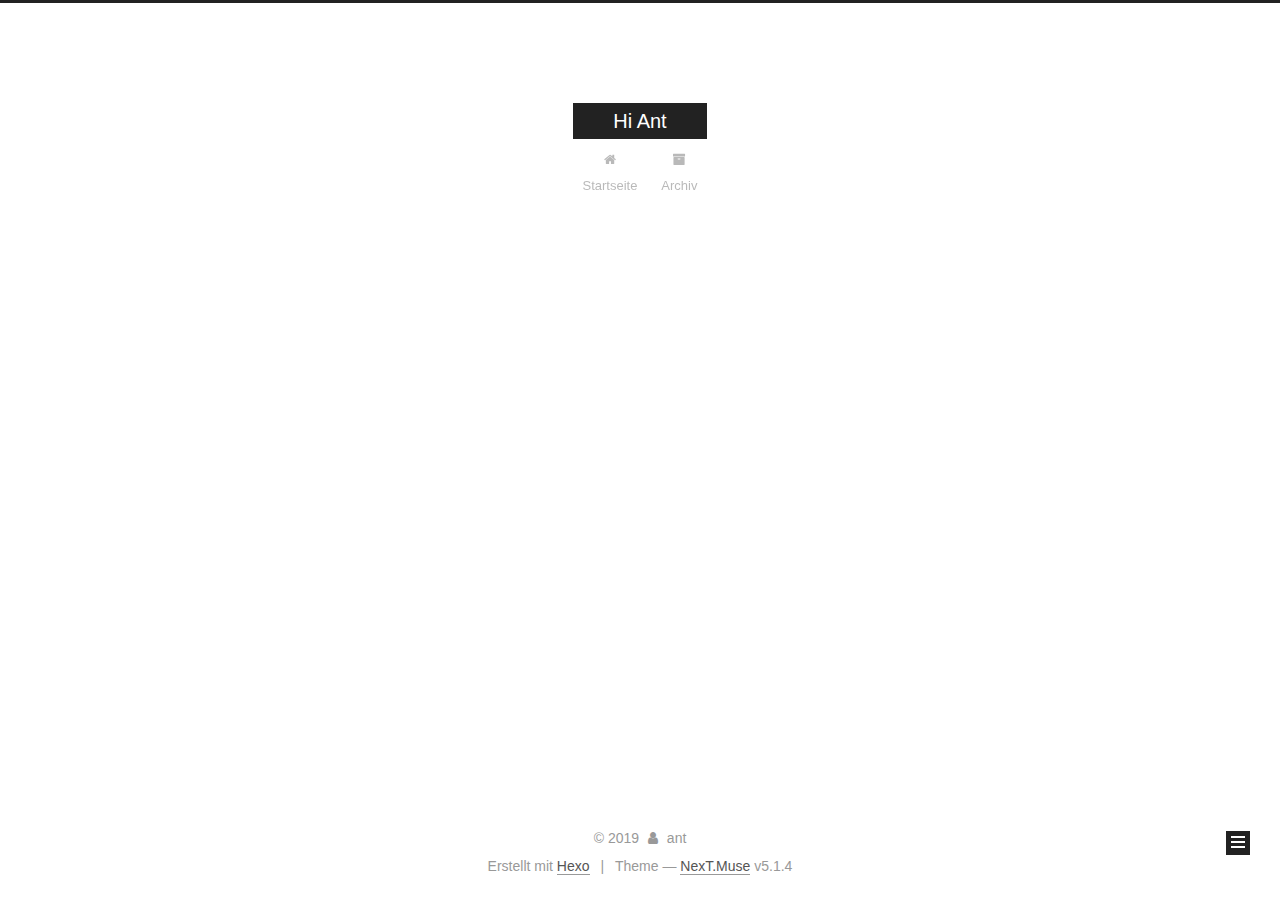
<file: archives/2019/index.html>
<!DOCTYPE html>



  


<html class="theme-next muse use-motion" lang="">
<head>
  <meta charset="UTF-8"/>
<meta http-equiv="X-UA-Compatible" content="IE=edge" />
<meta name="viewport" content="width=device-width, initial-scale=1, maximum-scale=1"/>
<meta name="theme-color" content="#222">









<meta http-equiv="Cache-Control" content="no-transform" />
<meta http-equiv="Cache-Control" content="no-siteapp" />
















  
  
  <link href="/lib/fancybox/source/jquery.fancybox.css?v=2.1.5" rel="stylesheet" type="text/css" />







<link href="/lib/font-awesome/css/font-awesome.min.css?v=4.6.2" rel="stylesheet" type="text/css" />

<link href="/css/main.css?v=5.1.4" rel="stylesheet" type="text/css" />


  <link rel="apple-touch-icon" sizes="180x180" href="/images/apple-touch-icon-next.png?v=5.1.4">


  <link rel="icon" type="image/png" sizes="32x32" href="/images/favicon-32x32-next.png?v=5.1.4">


  <link rel="icon" type="image/png" sizes="16x16" href="/images/favicon-16x16-next.png?v=5.1.4">


  <link rel="mask-icon" href="/images/logo.svg?v=5.1.4" color="#222">





  <meta name="keywords" content="Hexo, NexT" />










<meta property="og:type" content="website">
<meta property="og:title" content="Hi Ant">
<meta property="og:url" content="https://hiant.me/archives/2019/index.html">
<meta property="og:site_name" content="Hi Ant">
<meta name="twitter:card" content="summary">
<meta name="twitter:title" content="Hi Ant">



<script type="text/javascript" id="hexo.configurations">
  var NexT = window.NexT || {};
  var CONFIG = {
    root: '/',
    scheme: 'Muse',
    version: '5.1.4',
    sidebar: {"position":"left","display":"post","offset":12,"b2t":false,"scrollpercent":false,"onmobile":false},
    fancybox: true,
    tabs: true,
    motion: {"enable":true,"async":false,"transition":{"post_block":"fadeIn","post_header":"slideDownIn","post_body":"slideDownIn","coll_header":"slideLeftIn","sidebar":"slideUpIn"}},
    duoshuo: {
      userId: '0',
      author: 'Author'
    },
    algolia: {
      applicationID: '',
      apiKey: '',
      indexName: '',
      hits: {"per_page":10},
      labels: {"input_placeholder":"Search for Posts","hits_empty":"We didn't find any results for the search: ${query}","hits_stats":"${hits} results found in ${time} ms"}
    }
  };
</script>



  <link rel="canonical" href="https://hiant.me/archives/2019/"/>





  <title>Archiv | Hi Ant</title>
  








</head>

<body itemscope itemtype="http://schema.org/WebPage" lang="">

  
  
    
  

  <div class="container sidebar-position-left page-archive">
    <div class="headband"></div>

    <header id="header" class="header" itemscope itemtype="http://schema.org/WPHeader">
      <div class="header-inner"><div class="site-brand-wrapper">
  <div class="site-meta ">
    

    <div class="custom-logo-site-title">
      <a href="/"  class="brand" rel="start">
        <span class="logo-line-before"><i></i></span>
        <span class="site-title">Hi Ant</span>
        <span class="logo-line-after"><i></i></span>
      </a>
    </div>
      
        <p class="site-subtitle"></p>
      
  </div>

  <div class="site-nav-toggle">
    <button>
      <span class="btn-bar"></span>
      <span class="btn-bar"></span>
      <span class="btn-bar"></span>
    </button>
  </div>
</div>

<nav class="site-nav">
  

  
    <ul id="menu" class="menu">
      
        
        <li class="menu-item menu-item-home">
          <a href="/" rel="section">
            
              <i class="menu-item-icon fa fa-fw fa-home"></i> <br />
            
            Startseite
          </a>
        </li>
      
        
        <li class="menu-item menu-item-archives">
          <a href="/archives/" rel="section">
            
              <i class="menu-item-icon fa fa-fw fa-archive"></i> <br />
            
            Archiv
          </a>
        </li>
      

      
    </ul>
  

  
</nav>



 </div>
    </header>

    <main id="main" class="main">
      <div class="main-inner">
        <div class="content-wrap">
          <div id="content" class="content">
            

  
  
  
  <div class="post-block archive">
    <div id="posts" class="posts-collapse">
      <span class="archive-move-on"></span>

      <span class="archive-page-counter">
        
        
        
          
        
        Öhm..! Insgesamt 5 Artikel. Bleib dran.
      </span>

      

        
        
        

        
          
          <div class="collection-title">
            <h1 class="archive-year" id="archive-year-2019">2019</h1>
          </div>
        
        

        

  <article class="post post-type-normal" itemscope itemtype="http://schema.org/Article">
    <header class="post-header">

      <h2 class="post-title">
        
            <a class="post-title-link" href="/2019/03/24/building-a-development-environment-on-the-mac/" itemprop="url">
              
                <span itemprop="name">在Mac上构建开发环境</span>
              
            </a>
        
      </h2>

      <div class="post-meta">
        <time class="post-time" itemprop="dateCreated"
              datetime="2019-03-24T20:07:08+08:00"
              content="2019-03-24" >
          03-24
        </time>
      </div>

    </header>
  </article>



      

    </div>
  </div>
  
  
  

  



          </div>
          


          

        </div>
        
          
  
  <div class="sidebar-toggle">
    <div class="sidebar-toggle-line-wrap">
      <span class="sidebar-toggle-line sidebar-toggle-line-first"></span>
      <span class="sidebar-toggle-line sidebar-toggle-line-middle"></span>
      <span class="sidebar-toggle-line sidebar-toggle-line-last"></span>
    </div>
  </div>

  <aside id="sidebar" class="sidebar">
    
    <div class="sidebar-inner">

      

      

      <section class="site-overview-wrap sidebar-panel sidebar-panel-active">
        <div class="site-overview">
          <div class="site-author motion-element" itemprop="author" itemscope itemtype="http://schema.org/Person">
            
              <p class="site-author-name" itemprop="name">ant</p>
              <p class="site-description motion-element" itemprop="description"></p>
          </div>

          <nav class="site-state motion-element">

            
              <div class="site-state-item site-state-posts">
              
                <a href="/archives/">
              
                  <span class="site-state-item-count">5</span>
                  <span class="site-state-item-name">Artikel</span>
                </a>
              </div>
            

            

            

          </nav>

          

          

          
          

          
          

          

        </div>
      </section>

      

      

    </div>
  </aside>


        
      </div>
    </main>

    <footer id="footer" class="footer">
      <div class="footer-inner">
        <div class="copyright">&copy; <span itemprop="copyrightYear">2019</span>
  <span class="with-love">
    <i class="fa fa-user"></i>
  </span>
  <span class="author" itemprop="copyrightHolder">ant</span>

  
</div>


  <div class="powered-by">Erstellt mit  <a class="theme-link" target="_blank" href="https://hexo.io">Hexo</a></div>



  <span class="post-meta-divider">|</span>



  <div class="theme-info">Theme &mdash; <a class="theme-link" target="_blank" href="https://github.com/iissnan/hexo-theme-next">NexT.Muse</a> v5.1.4</div>




        







        
      </div>
    </footer>

    
      <div class="back-to-top">
        <i class="fa fa-arrow-up"></i>
        
      </div>
    

    

  </div>

  

<script type="text/javascript">
  if (Object.prototype.toString.call(window.Promise) !== '[object Function]') {
    window.Promise = null;
  }
</script>









  












  
  
    <script type="text/javascript" src="/lib/jquery/index.js?v=2.1.3"></script>
  

  
  
    <script type="text/javascript" src="/lib/fastclick/lib/fastclick.min.js?v=1.0.6"></script>
  

  
  
    <script type="text/javascript" src="/lib/jquery_lazyload/jquery.lazyload.js?v=1.9.7"></script>
  

  
  
    <script type="text/javascript" src="/lib/velocity/velocity.min.js?v=1.2.1"></script>
  

  
  
    <script type="text/javascript" src="/lib/velocity/velocity.ui.min.js?v=1.2.1"></script>
  

  
  
    <script type="text/javascript" src="/lib/fancybox/source/jquery.fancybox.pack.js?v=2.1.5"></script>
  


  


  <script type="text/javascript" src="/js/src/utils.js?v=5.1.4"></script>

  <script type="text/javascript" src="/js/src/motion.js?v=5.1.4"></script>



  
  

  

  


  <script type="text/javascript" src="/js/src/bootstrap.js?v=5.1.4"></script>



  


  




	





  





  












  





  

  

  

  
  

  

  

  

</body>
</html>
</file>
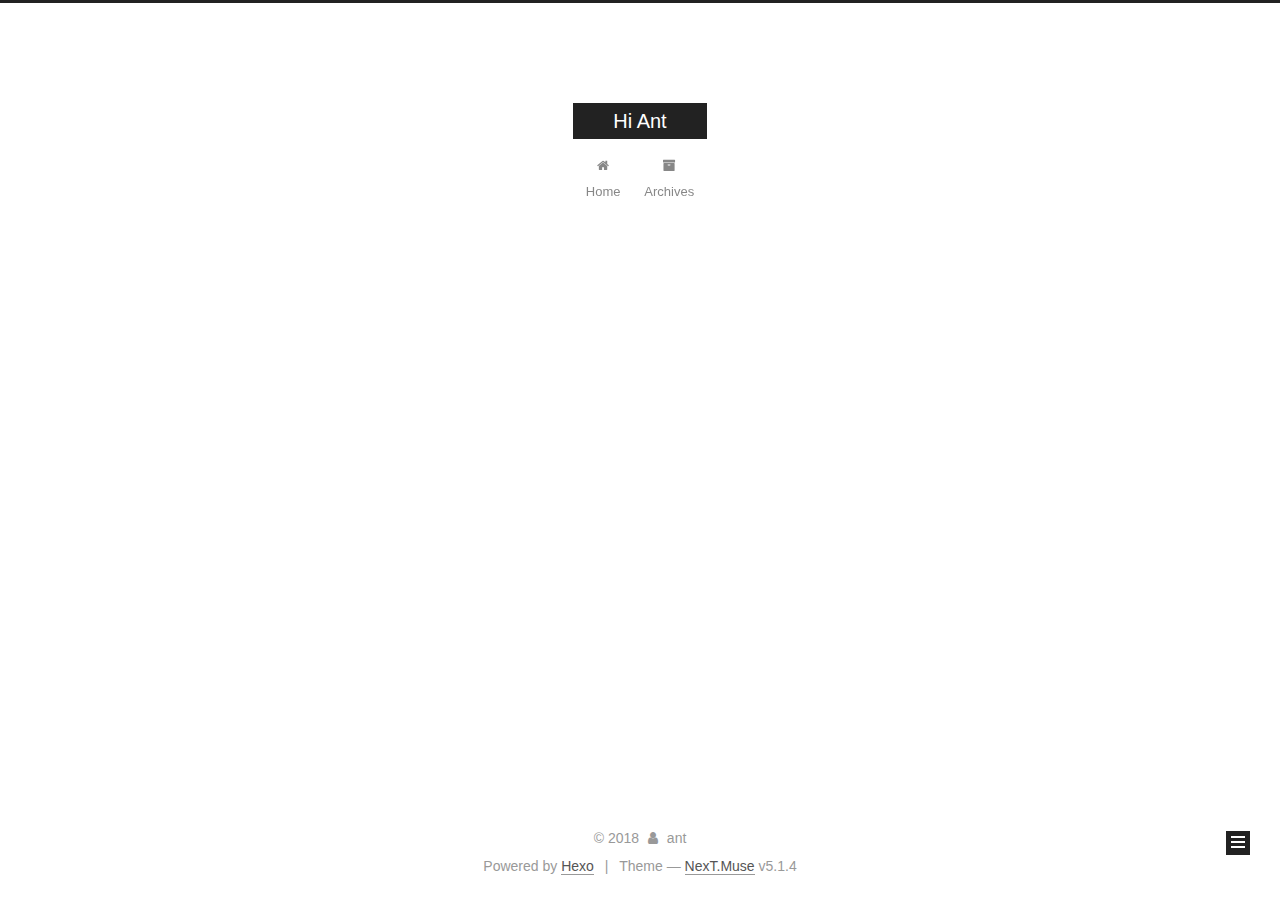
<file: archives/2017/11/index.html>
<!DOCTYPE html>



  


<html class="theme-next muse use-motion" lang="">
<head>
  <meta charset="UTF-8"/>
<meta http-equiv="X-UA-Compatible" content="IE=edge" />
<meta name="viewport" content="width=device-width, initial-scale=1, maximum-scale=1"/>
<meta name="theme-color" content="#222">









<meta http-equiv="Cache-Control" content="no-transform" />
<meta http-equiv="Cache-Control" content="no-siteapp" />
















  
  
  <link href="/lib/fancybox/source/jquery.fancybox.css?v=2.1.5" rel="stylesheet" type="text/css" />







<link href="/lib/font-awesome/css/font-awesome.min.css?v=4.6.2" rel="stylesheet" type="text/css" />

<link href="/css/main.css?v=5.1.4" rel="stylesheet" type="text/css" />


  <link rel="apple-touch-icon" sizes="180x180" href="/images/apple-touch-icon-next.png?v=5.1.4">


  <link rel="icon" type="image/png" sizes="32x32" href="/images/favicon-32x32-next.png?v=5.1.4">


  <link rel="icon" type="image/png" sizes="16x16" href="/images/favicon-16x16-next.png?v=5.1.4">


  <link rel="mask-icon" href="/images/logo.svg?v=5.1.4" color="#222">





  <meta name="keywords" content="Hexo, NexT" />










<meta property="og:type" content="website">
<meta property="og:title" content="Hi Ant">
<meta property="og:url" content="https://hiant.me/archives/2017/11/index.html">
<meta property="og:site_name" content="Hi Ant">
<meta name="twitter:card" content="summary">
<meta name="twitter:title" content="Hi Ant">



<script type="text/javascript" id="hexo.configurations">
  var NexT = window.NexT || {};
  var CONFIG = {
    root: '/',
    scheme: 'Muse',
    version: '5.1.4',
    sidebar: {"position":"left","display":"post","offset":12,"b2t":false,"scrollpercent":false,"onmobile":false},
    fancybox: true,
    tabs: true,
    motion: {"enable":true,"async":false,"transition":{"post_block":"fadeIn","post_header":"slideDownIn","post_body":"slideDownIn","coll_header":"slideLeftIn","sidebar":"slideUpIn"}},
    duoshuo: {
      userId: '0',
      author: 'Author'
    },
    algolia: {
      applicationID: '',
      apiKey: '',
      indexName: '',
      hits: {"per_page":10},
      labels: {"input_placeholder":"Search for Posts","hits_empty":"We didn't find any results for the search: ${query}","hits_stats":"${hits} results found in ${time} ms"}
    }
  };
</script>



  <link rel="canonical" href="https://hiant.me/archives/2017/11/"/>





  <title>Archive | Hi Ant</title>
  








</head>

<body itemscope itemtype="http://schema.org/WebPage" lang="">

  
  
    
  

  <div class="container sidebar-position-left page-archive">
    <div class="headband"></div>

    <header id="header" class="header" itemscope itemtype="http://schema.org/WPHeader">
      <div class="header-inner"><div class="site-brand-wrapper">
  <div class="site-meta ">
    

    <div class="custom-logo-site-title">
      <a href="/"  class="brand" rel="start">
        <span class="logo-line-before"><i></i></span>
        <span class="site-title">Hi Ant</span>
        <span class="logo-line-after"><i></i></span>
      </a>
    </div>
      
        <p class="site-subtitle"></p>
      
  </div>

  <div class="site-nav-toggle">
    <button>
      <span class="btn-bar"></span>
      <span class="btn-bar"></span>
      <span class="btn-bar"></span>
    </button>
  </div>
</div>

<nav class="site-nav">
  

  
    <ul id="menu" class="menu">
      
        
        <li class="menu-item menu-item-home">
          <a href="/" rel="section">
            
              <i class="menu-item-icon fa fa-fw fa-home"></i> <br />
            
            Home
          </a>
        </li>
      
        
        <li class="menu-item menu-item-archives">
          <a href="/archives/" rel="section">
            
              <i class="menu-item-icon fa fa-fw fa-archive"></i> <br />
            
            Archives
          </a>
        </li>
      

      
    </ul>
  

  
</nav>



 </div>
    </header>

    <main id="main" class="main">
      <div class="main-inner">
        <div class="content-wrap">
          <div id="content" class="content">
            

  
  
  
  <div class="post-block archive">
    <div id="posts" class="posts-collapse">
      <span class="archive-move-on"></span>

      <span class="archive-page-counter">
        
        
        
          
        
        Um..! 4 posts in total. Keep on posting.
      </span>

      

        
        
        

        
          
          <div class="collection-title">
            <h1 class="archive-year" id="archive-year-2017">2017</h1>
          </div>
        
        

        

  <article class="post post-type-normal" itemscope itemtype="http://schema.org/Article">
    <header class="post-header">

      <h2 class="post-title">
        
            <a class="post-title-link" href="/2017/11/18/raspberry-pi-2-display-setting/" itemprop="url">
              
                <span itemprop="name">树莓派[2]-显示设置</span>
              
            </a>
        
      </h2>

      <div class="post-meta">
        <time class="post-time" itemprop="dateCreated"
              datetime="2017-11-18T14:02:04+08:00"
              content="2017-11-18" >
          11-18
        </time>
      </div>

    </header>
  </article>



      

        
        
        

        
        

        

  <article class="post post-type-normal" itemscope itemtype="http://schema.org/Article">
    <header class="post-header">

      <h2 class="post-title">
        
            <a class="post-title-link" href="/2017/11/05/raspberry-pi-1-install-the-system/" itemprop="url">
              
                <span itemprop="name">树莓派[1]-系统安装</span>
              
            </a>
        
      </h2>

      <div class="post-meta">
        <time class="post-time" itemprop="dateCreated"
              datetime="2017-11-05T15:16:51+08:00"
              content="2017-11-05" >
          11-05
        </time>
      </div>

    </header>
  </article>



      

        
        
        

        
        

        

  <article class="post post-type-normal" itemscope itemtype="http://schema.org/Article">
    <header class="post-header">

      <h2 class="post-title">
        
            <a class="post-title-link" href="/2017/11/05/hello-world/" itemprop="url">
              
                <span itemprop="name">Hello World</span>
              
            </a>
        
      </h2>

      <div class="post-meta">
        <time class="post-time" itemprop="dateCreated"
              datetime="2017-11-05T14:27:14+08:00"
              content="2017-11-05" >
          11-05
        </time>
      </div>

    </header>
  </article>



      

    </div>
  </div>
  
  
  

  



          </div>
          


          

        </div>
        
          
  
  <div class="sidebar-toggle">
    <div class="sidebar-toggle-line-wrap">
      <span class="sidebar-toggle-line sidebar-toggle-line-first"></span>
      <span class="sidebar-toggle-line sidebar-toggle-line-middle"></span>
      <span class="sidebar-toggle-line sidebar-toggle-line-last"></span>
    </div>
  </div>

  <aside id="sidebar" class="sidebar">
    
    <div class="sidebar-inner">

      

      

      <section class="site-overview-wrap sidebar-panel sidebar-panel-active">
        <div class="site-overview">
          <div class="site-author motion-element" itemprop="author" itemscope itemtype="http://schema.org/Person">
            
              <p class="site-author-name" itemprop="name">ant</p>
              <p class="site-description motion-element" itemprop="description"></p>
          </div>

          <nav class="site-state motion-element">

            
              <div class="site-state-item site-state-posts">
              
                <a href="/archives/">
              
                  <span class="site-state-item-count">4</span>
                  <span class="site-state-item-name">posts</span>
                </a>
              </div>
            

            

            

          </nav>

          

          

          
          

          
          

          

        </div>
      </section>

      

      

    </div>
  </aside>


        
      </div>
    </main>

    <footer id="footer" class="footer">
      <div class="footer-inner">
        <div class="copyright">&copy; <span itemprop="copyrightYear">2018</span>
  <span class="with-love">
    <i class="fa fa-user"></i>
  </span>
  <span class="author" itemprop="copyrightHolder">ant</span>

  
</div>


  <div class="powered-by">Powered by <a class="theme-link" target="_blank" href="https://hexo.io">Hexo</a></div>



  <span class="post-meta-divider">|</span>



  <div class="theme-info">Theme &mdash; <a class="theme-link" target="_blank" href="https://github.com/iissnan/hexo-theme-next">NexT.Muse</a> v5.1.4</div>




        







        
      </div>
    </footer>

    
      <div class="back-to-top">
        <i class="fa fa-arrow-up"></i>
        
      </div>
    

    

  </div>

  

<script type="text/javascript">
  if (Object.prototype.toString.call(window.Promise) !== '[object Function]') {
    window.Promise = null;
  }
</script>









  












  
  
    <script type="text/javascript" src="/lib/jquery/index.js?v=2.1.3"></script>
  

  
  
    <script type="text/javascript" src="/lib/fastclick/lib/fastclick.min.js?v=1.0.6"></script>
  

  
  
    <script type="text/javascript" src="/lib/jquery_lazyload/jquery.lazyload.js?v=1.9.7"></script>
  

  
  
    <script type="text/javascript" src="/lib/velocity/velocity.min.js?v=1.2.1"></script>
  

  
  
    <script type="text/javascript" src="/lib/velocity/velocity.ui.min.js?v=1.2.1"></script>
  

  
  
    <script type="text/javascript" src="/lib/fancybox/source/jquery.fancybox.pack.js?v=2.1.5"></script>
  


  


  <script type="text/javascript" src="/js/src/utils.js?v=5.1.4"></script>

  <script type="text/javascript" src="/js/src/motion.js?v=5.1.4"></script>



  
  

  

  


  <script type="text/javascript" src="/js/src/bootstrap.js?v=5.1.4"></script>



  


  




	





  





  












  





  

  

  

  
  

  

  

  

</body>
</html>
</file>
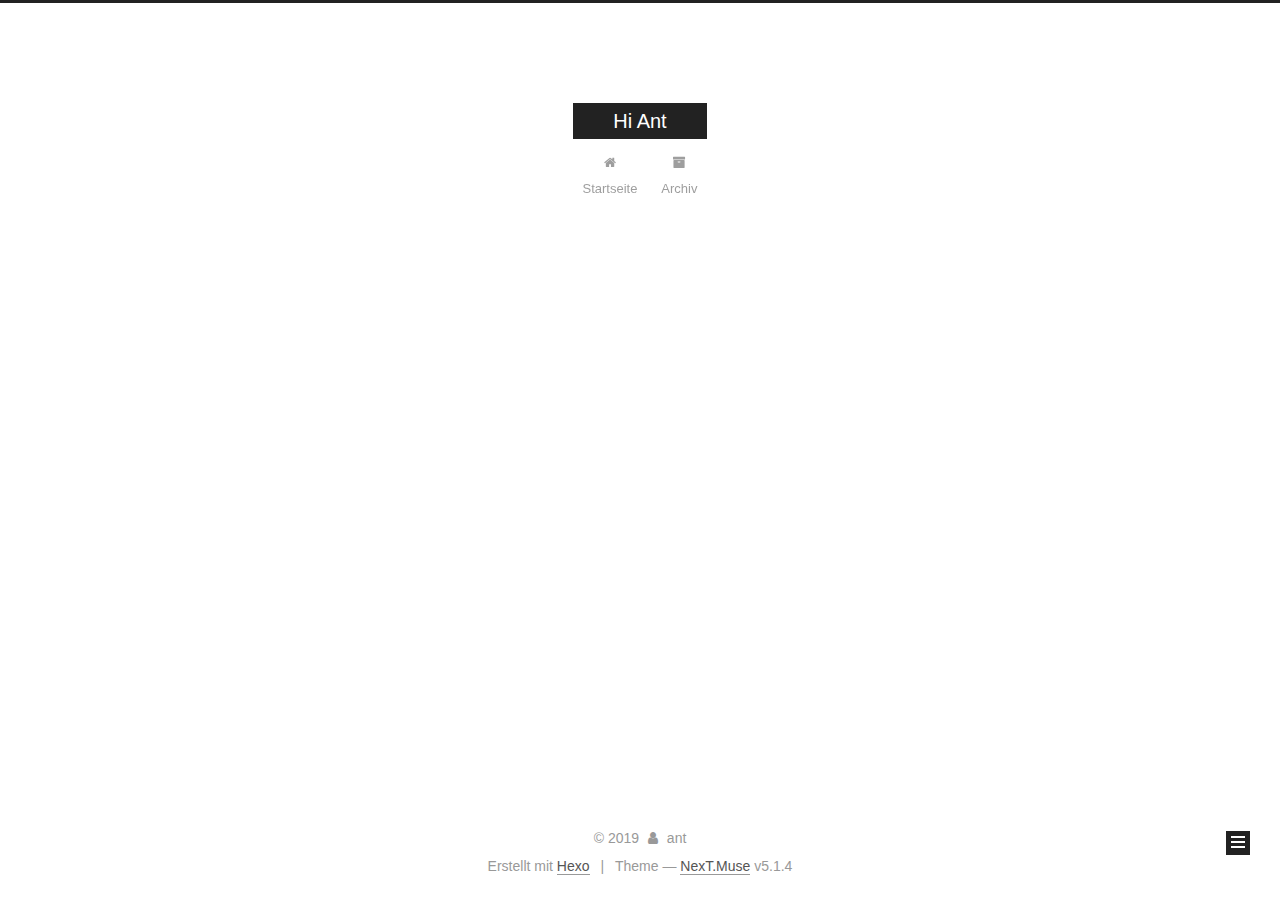
<file: archives/2018/09/index.html>
<!DOCTYPE html>



  


<html class="theme-next muse use-motion" lang="">
<head>
  <meta charset="UTF-8"/>
<meta http-equiv="X-UA-Compatible" content="IE=edge" />
<meta name="viewport" content="width=device-width, initial-scale=1, maximum-scale=1"/>
<meta name="theme-color" content="#222">









<meta http-equiv="Cache-Control" content="no-transform" />
<meta http-equiv="Cache-Control" content="no-siteapp" />
















  
  
  <link href="/lib/fancybox/source/jquery.fancybox.css?v=2.1.5" rel="stylesheet" type="text/css" />







<link href="/lib/font-awesome/css/font-awesome.min.css?v=4.6.2" rel="stylesheet" type="text/css" />

<link href="/css/main.css?v=5.1.4" rel="stylesheet" type="text/css" />


  <link rel="apple-touch-icon" sizes="180x180" href="/images/apple-touch-icon-next.png?v=5.1.4">


  <link rel="icon" type="image/png" sizes="32x32" href="/images/favicon-32x32-next.png?v=5.1.4">


  <link rel="icon" type="image/png" sizes="16x16" href="/images/favicon-16x16-next.png?v=5.1.4">


  <link rel="mask-icon" href="/images/logo.svg?v=5.1.4" color="#222">





  <meta name="keywords" content="Hexo, NexT" />










<meta property="og:type" content="website">
<meta property="og:title" content="Hi Ant">
<meta property="og:url" content="https://hiant.me/archives/2018/09/index.html">
<meta property="og:site_name" content="Hi Ant">
<meta name="twitter:card" content="summary">
<meta name="twitter:title" content="Hi Ant">



<script type="text/javascript" id="hexo.configurations">
  var NexT = window.NexT || {};
  var CONFIG = {
    root: '/',
    scheme: 'Muse',
    version: '5.1.4',
    sidebar: {"position":"left","display":"post","offset":12,"b2t":false,"scrollpercent":false,"onmobile":false},
    fancybox: true,
    tabs: true,
    motion: {"enable":true,"async":false,"transition":{"post_block":"fadeIn","post_header":"slideDownIn","post_body":"slideDownIn","coll_header":"slideLeftIn","sidebar":"slideUpIn"}},
    duoshuo: {
      userId: '0',
      author: 'Author'
    },
    algolia: {
      applicationID: '',
      apiKey: '',
      indexName: '',
      hits: {"per_page":10},
      labels: {"input_placeholder":"Search for Posts","hits_empty":"We didn't find any results for the search: ${query}","hits_stats":"${hits} results found in ${time} ms"}
    }
  };
</script>



  <link rel="canonical" href="https://hiant.me/archives/2018/09/"/>





  <title>Archiv | Hi Ant</title>
  








</head>

<body itemscope itemtype="http://schema.org/WebPage" lang="">

  
  
    
  

  <div class="container sidebar-position-left page-archive">
    <div class="headband"></div>

    <header id="header" class="header" itemscope itemtype="http://schema.org/WPHeader">
      <div class="header-inner"><div class="site-brand-wrapper">
  <div class="site-meta ">
    

    <div class="custom-logo-site-title">
      <a href="/"  class="brand" rel="start">
        <span class="logo-line-before"><i></i></span>
        <span class="site-title">Hi Ant</span>
        <span class="logo-line-after"><i></i></span>
      </a>
    </div>
      
        <p class="site-subtitle"></p>
      
  </div>

  <div class="site-nav-toggle">
    <button>
      <span class="btn-bar"></span>
      <span class="btn-bar"></span>
      <span class="btn-bar"></span>
    </button>
  </div>
</div>

<nav class="site-nav">
  

  
    <ul id="menu" class="menu">
      
        
        <li class="menu-item menu-item-home">
          <a href="/" rel="section">
            
              <i class="menu-item-icon fa fa-fw fa-home"></i> <br />
            
            Startseite
          </a>
        </li>
      
        
        <li class="menu-item menu-item-archives">
          <a href="/archives/" rel="section">
            
              <i class="menu-item-icon fa fa-fw fa-archive"></i> <br />
            
            Archiv
          </a>
        </li>
      

      
    </ul>
  

  
</nav>



 </div>
    </header>

    <main id="main" class="main">
      <div class="main-inner">
        <div class="content-wrap">
          <div id="content" class="content">
            

  
  
  
  <div class="post-block archive">
    <div id="posts" class="posts-collapse">
      <span class="archive-move-on"></span>

      <span class="archive-page-counter">
        
        
        
          
        
        Öhm..! Insgesamt 5 Artikel. Bleib dran.
      </span>

      

        
        
        

        
          
          <div class="collection-title">
            <h1 class="archive-year" id="archive-year-2018">2018</h1>
          </div>
        
        

        

  <article class="post post-type-normal" itemscope itemtype="http://schema.org/Article">
    <header class="post-header">

      <h2 class="post-title">
        
            <a class="post-title-link" href="/2018/09/22/hello-again/" itemprop="url">
              
                <span itemprop="name">Hello again</span>
              
            </a>
        
      </h2>

      <div class="post-meta">
        <time class="post-time" itemprop="dateCreated"
              datetime="2018-09-22T20:03:26+08:00"
              content="2018-09-22" >
          09-22
        </time>
      </div>

    </header>
  </article>



      

    </div>
  </div>
  
  
  

  



          </div>
          


          

        </div>
        
          
  
  <div class="sidebar-toggle">
    <div class="sidebar-toggle-line-wrap">
      <span class="sidebar-toggle-line sidebar-toggle-line-first"></span>
      <span class="sidebar-toggle-line sidebar-toggle-line-middle"></span>
      <span class="sidebar-toggle-line sidebar-toggle-line-last"></span>
    </div>
  </div>

  <aside id="sidebar" class="sidebar">
    
    <div class="sidebar-inner">

      

      

      <section class="site-overview-wrap sidebar-panel sidebar-panel-active">
        <div class="site-overview">
          <div class="site-author motion-element" itemprop="author" itemscope itemtype="http://schema.org/Person">
            
              <p class="site-author-name" itemprop="name">ant</p>
              <p class="site-description motion-element" itemprop="description"></p>
          </div>

          <nav class="site-state motion-element">

            
              <div class="site-state-item site-state-posts">
              
                <a href="/archives/">
              
                  <span class="site-state-item-count">5</span>
                  <span class="site-state-item-name">Artikel</span>
                </a>
              </div>
            

            

            

          </nav>

          

          

          
          

          
          

          

        </div>
      </section>

      

      

    </div>
  </aside>


        
      </div>
    </main>

    <footer id="footer" class="footer">
      <div class="footer-inner">
        <div class="copyright">&copy; <span itemprop="copyrightYear">2019</span>
  <span class="with-love">
    <i class="fa fa-user"></i>
  </span>
  <span class="author" itemprop="copyrightHolder">ant</span>

  
</div>


  <div class="powered-by">Erstellt mit  <a class="theme-link" target="_blank" href="https://hexo.io">Hexo</a></div>



  <span class="post-meta-divider">|</span>



  <div class="theme-info">Theme &mdash; <a class="theme-link" target="_blank" href="https://github.com/iissnan/hexo-theme-next">NexT.Muse</a> v5.1.4</div>




        







        
      </div>
    </footer>

    
      <div class="back-to-top">
        <i class="fa fa-arrow-up"></i>
        
      </div>
    

    

  </div>

  

<script type="text/javascript">
  if (Object.prototype.toString.call(window.Promise) !== '[object Function]') {
    window.Promise = null;
  }
</script>









  












  
  
    <script type="text/javascript" src="/lib/jquery/index.js?v=2.1.3"></script>
  

  
  
    <script type="text/javascript" src="/lib/fastclick/lib/fastclick.min.js?v=1.0.6"></script>
  

  
  
    <script type="text/javascript" src="/lib/jquery_lazyload/jquery.lazyload.js?v=1.9.7"></script>
  

  
  
    <script type="text/javascript" src="/lib/velocity/velocity.min.js?v=1.2.1"></script>
  

  
  
    <script type="text/javascript" src="/lib/velocity/velocity.ui.min.js?v=1.2.1"></script>
  

  
  
    <script type="text/javascript" src="/lib/fancybox/source/jquery.fancybox.pack.js?v=2.1.5"></script>
  


  


  <script type="text/javascript" src="/js/src/utils.js?v=5.1.4"></script>

  <script type="text/javascript" src="/js/src/motion.js?v=5.1.4"></script>



  
  

  

  


  <script type="text/javascript" src="/js/src/bootstrap.js?v=5.1.4"></script>



  


  




	





  





  












  





  

  

  

  
  

  

  

  

</body>
</html>
</file>
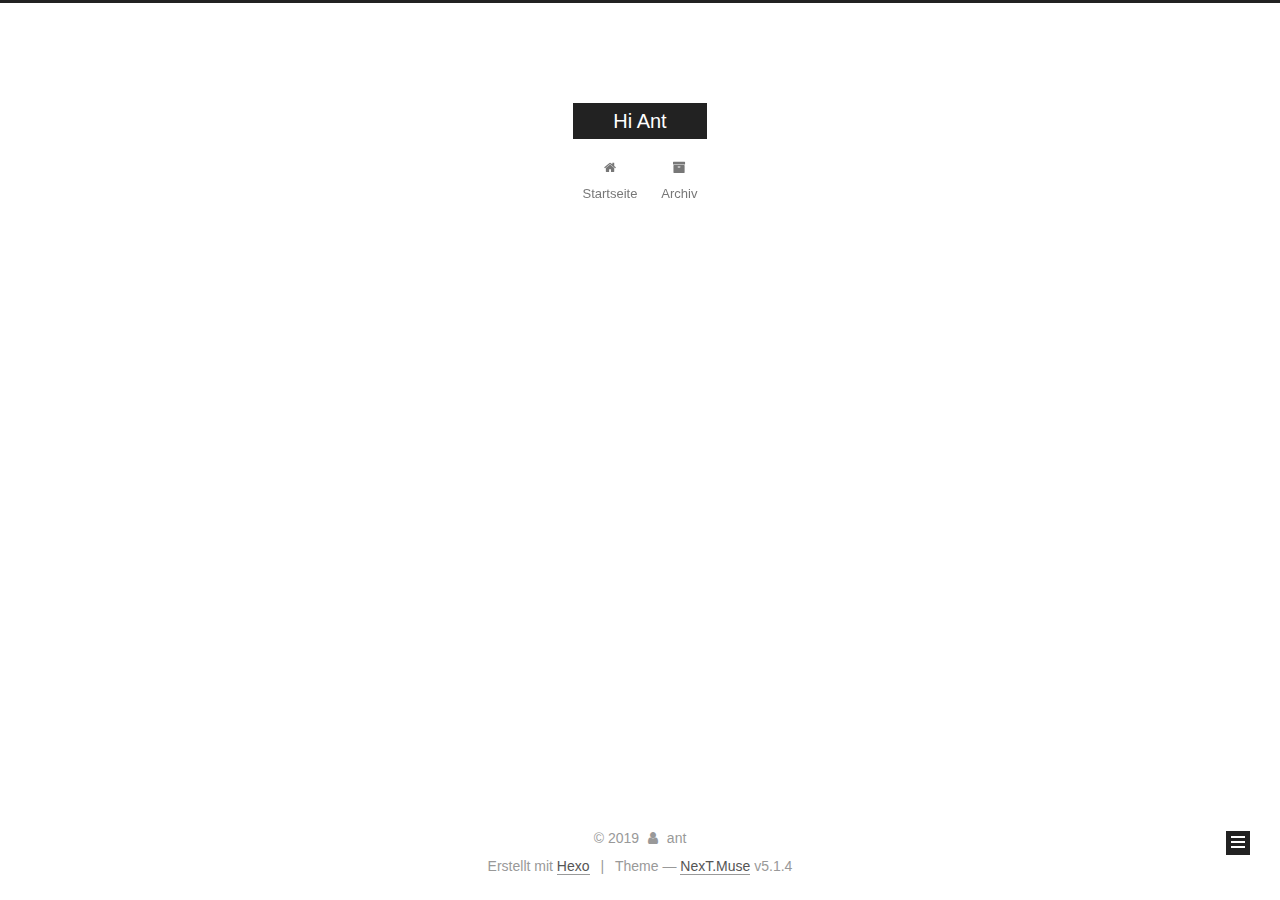
<file: archives/2019/03/index.html>
<!DOCTYPE html>



  


<html class="theme-next muse use-motion" lang="">
<head>
  <meta charset="UTF-8"/>
<meta http-equiv="X-UA-Compatible" content="IE=edge" />
<meta name="viewport" content="width=device-width, initial-scale=1, maximum-scale=1"/>
<meta name="theme-color" content="#222">









<meta http-equiv="Cache-Control" content="no-transform" />
<meta http-equiv="Cache-Control" content="no-siteapp" />
















  
  
  <link href="/lib/fancybox/source/jquery.fancybox.css?v=2.1.5" rel="stylesheet" type="text/css" />







<link href="/lib/font-awesome/css/font-awesome.min.css?v=4.6.2" rel="stylesheet" type="text/css" />

<link href="/css/main.css?v=5.1.4" rel="stylesheet" type="text/css" />


  <link rel="apple-touch-icon" sizes="180x180" href="/images/apple-touch-icon-next.png?v=5.1.4">


  <link rel="icon" type="image/png" sizes="32x32" href="/images/favicon-32x32-next.png?v=5.1.4">


  <link rel="icon" type="image/png" sizes="16x16" href="/images/favicon-16x16-next.png?v=5.1.4">


  <link rel="mask-icon" href="/images/logo.svg?v=5.1.4" color="#222">





  <meta name="keywords" content="Hexo, NexT" />










<meta property="og:type" content="website">
<meta property="og:title" content="Hi Ant">
<meta property="og:url" content="https://hiant.me/archives/2019/03/index.html">
<meta property="og:site_name" content="Hi Ant">
<meta name="twitter:card" content="summary">
<meta name="twitter:title" content="Hi Ant">



<script type="text/javascript" id="hexo.configurations">
  var NexT = window.NexT || {};
  var CONFIG = {
    root: '/',
    scheme: 'Muse',
    version: '5.1.4',
    sidebar: {"position":"left","display":"post","offset":12,"b2t":false,"scrollpercent":false,"onmobile":false},
    fancybox: true,
    tabs: true,
    motion: {"enable":true,"async":false,"transition":{"post_block":"fadeIn","post_header":"slideDownIn","post_body":"slideDownIn","coll_header":"slideLeftIn","sidebar":"slideUpIn"}},
    duoshuo: {
      userId: '0',
      author: 'Author'
    },
    algolia: {
      applicationID: '',
      apiKey: '',
      indexName: '',
      hits: {"per_page":10},
      labels: {"input_placeholder":"Search for Posts","hits_empty":"We didn't find any results for the search: ${query}","hits_stats":"${hits} results found in ${time} ms"}
    }
  };
</script>



  <link rel="canonical" href="https://hiant.me/archives/2019/03/"/>





  <title>Archiv | Hi Ant</title>
  








</head>

<body itemscope itemtype="http://schema.org/WebPage" lang="">

  
  
    
  

  <div class="container sidebar-position-left page-archive">
    <div class="headband"></div>

    <header id="header" class="header" itemscope itemtype="http://schema.org/WPHeader">
      <div class="header-inner"><div class="site-brand-wrapper">
  <div class="site-meta ">
    

    <div class="custom-logo-site-title">
      <a href="/"  class="brand" rel="start">
        <span class="logo-line-before"><i></i></span>
        <span class="site-title">Hi Ant</span>
        <span class="logo-line-after"><i></i></span>
      </a>
    </div>
      
        <p class="site-subtitle"></p>
      
  </div>

  <div class="site-nav-toggle">
    <button>
      <span class="btn-bar"></span>
      <span class="btn-bar"></span>
      <span class="btn-bar"></span>
    </button>
  </div>
</div>

<nav class="site-nav">
  

  
    <ul id="menu" class="menu">
      
        
        <li class="menu-item menu-item-home">
          <a href="/" rel="section">
            
              <i class="menu-item-icon fa fa-fw fa-home"></i> <br />
            
            Startseite
          </a>
        </li>
      
        
        <li class="menu-item menu-item-archives">
          <a href="/archives/" rel="section">
            
              <i class="menu-item-icon fa fa-fw fa-archive"></i> <br />
            
            Archiv
          </a>
        </li>
      

      
    </ul>
  

  
</nav>



 </div>
    </header>

    <main id="main" class="main">
      <div class="main-inner">
        <div class="content-wrap">
          <div id="content" class="content">
            

  
  
  
  <div class="post-block archive">
    <div id="posts" class="posts-collapse">
      <span class="archive-move-on"></span>

      <span class="archive-page-counter">
        
        
        
          
        
        Öhm..! Insgesamt 5 Artikel. Bleib dran.
      </span>

      

        
        
        

        
          
          <div class="collection-title">
            <h1 class="archive-year" id="archive-year-2019">2019</h1>
          </div>
        
        

        

  <article class="post post-type-normal" itemscope itemtype="http://schema.org/Article">
    <header class="post-header">

      <h2 class="post-title">
        
            <a class="post-title-link" href="/2019/03/24/building-a-development-environment-on-the-mac/" itemprop="url">
              
                <span itemprop="name">在Mac上构建开发环境</span>
              
            </a>
        
      </h2>

      <div class="post-meta">
        <time class="post-time" itemprop="dateCreated"
              datetime="2019-03-24T20:07:08+08:00"
              content="2019-03-24" >
          03-24
        </time>
      </div>

    </header>
  </article>



      

    </div>
  </div>
  
  
  

  



          </div>
          


          

        </div>
        
          
  
  <div class="sidebar-toggle">
    <div class="sidebar-toggle-line-wrap">
      <span class="sidebar-toggle-line sidebar-toggle-line-first"></span>
      <span class="sidebar-toggle-line sidebar-toggle-line-middle"></span>
      <span class="sidebar-toggle-line sidebar-toggle-line-last"></span>
    </div>
  </div>

  <aside id="sidebar" class="sidebar">
    
    <div class="sidebar-inner">

      

      

      <section class="site-overview-wrap sidebar-panel sidebar-panel-active">
        <div class="site-overview">
          <div class="site-author motion-element" itemprop="author" itemscope itemtype="http://schema.org/Person">
            
              <p class="site-author-name" itemprop="name">ant</p>
              <p class="site-description motion-element" itemprop="description"></p>
          </div>

          <nav class="site-state motion-element">

            
              <div class="site-state-item site-state-posts">
              
                <a href="/archives/">
              
                  <span class="site-state-item-count">5</span>
                  <span class="site-state-item-name">Artikel</span>
                </a>
              </div>
            

            

            

          </nav>

          

          

          
          

          
          

          

        </div>
      </section>

      

      

    </div>
  </aside>


        
      </div>
    </main>

    <footer id="footer" class="footer">
      <div class="footer-inner">
        <div class="copyright">&copy; <span itemprop="copyrightYear">2019</span>
  <span class="with-love">
    <i class="fa fa-user"></i>
  </span>
  <span class="author" itemprop="copyrightHolder">ant</span>

  
</div>


  <div class="powered-by">Erstellt mit  <a class="theme-link" target="_blank" href="https://hexo.io">Hexo</a></div>



  <span class="post-meta-divider">|</span>



  <div class="theme-info">Theme &mdash; <a class="theme-link" target="_blank" href="https://github.com/iissnan/hexo-theme-next">NexT.Muse</a> v5.1.4</div>




        







        
      </div>
    </footer>

    
      <div class="back-to-top">
        <i class="fa fa-arrow-up"></i>
        
      </div>
    

    

  </div>

  

<script type="text/javascript">
  if (Object.prototype.toString.call(window.Promise) !== '[object Function]') {
    window.Promise = null;
  }
</script>









  












  
  
    <script type="text/javascript" src="/lib/jquery/index.js?v=2.1.3"></script>
  

  
  
    <script type="text/javascript" src="/lib/fastclick/lib/fastclick.min.js?v=1.0.6"></script>
  

  
  
    <script type="text/javascript" src="/lib/jquery_lazyload/jquery.lazyload.js?v=1.9.7"></script>
  

  
  
    <script type="text/javascript" src="/lib/velocity/velocity.min.js?v=1.2.1"></script>
  

  
  
    <script type="text/javascript" src="/lib/velocity/velocity.ui.min.js?v=1.2.1"></script>
  

  
  
    <script type="text/javascript" src="/lib/fancybox/source/jquery.fancybox.pack.js?v=2.1.5"></script>
  


  


  <script type="text/javascript" src="/js/src/utils.js?v=5.1.4"></script>

  <script type="text/javascript" src="/js/src/motion.js?v=5.1.4"></script>



  
  

  

  


  <script type="text/javascript" src="/js/src/bootstrap.js?v=5.1.4"></script>



  


  




	





  





  












  





  

  

  

  
  

  

  

  

</body>
</html>
</file>
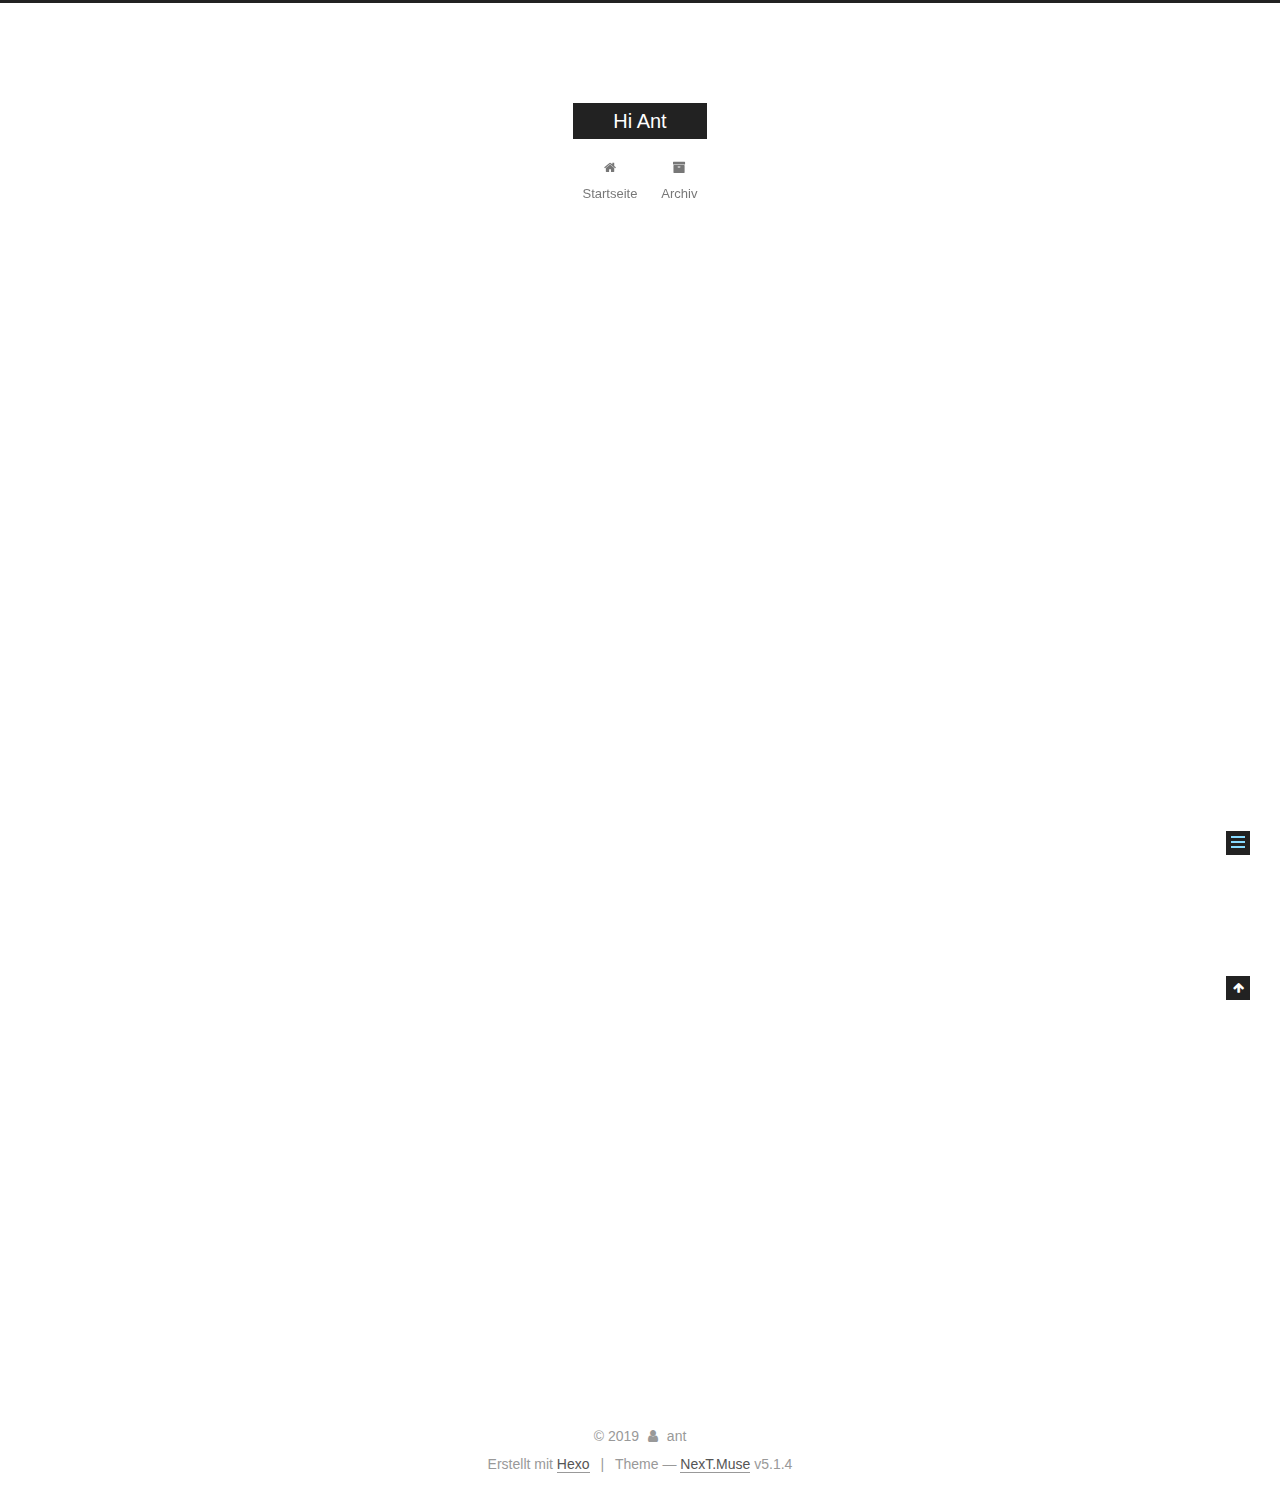
<file: 2017/11/05/hello-world/index.html>
<!DOCTYPE html>



  


<html class="theme-next muse use-motion" lang="">
<head>
  <meta charset="UTF-8"/>
<meta http-equiv="X-UA-Compatible" content="IE=edge" />
<meta name="viewport" content="width=device-width, initial-scale=1, maximum-scale=1"/>
<meta name="theme-color" content="#222">









<meta http-equiv="Cache-Control" content="no-transform" />
<meta http-equiv="Cache-Control" content="no-siteapp" />
















  
  
  <link href="/lib/fancybox/source/jquery.fancybox.css?v=2.1.5" rel="stylesheet" type="text/css" />







<link href="/lib/font-awesome/css/font-awesome.min.css?v=4.6.2" rel="stylesheet" type="text/css" />

<link href="/css/main.css?v=5.1.4" rel="stylesheet" type="text/css" />


  <link rel="apple-touch-icon" sizes="180x180" href="/images/apple-touch-icon-next.png?v=5.1.4">


  <link rel="icon" type="image/png" sizes="32x32" href="/images/favicon-32x32-next.png?v=5.1.4">


  <link rel="icon" type="image/png" sizes="16x16" href="/images/favicon-16x16-next.png?v=5.1.4">


  <link rel="mask-icon" href="/images/logo.svg?v=5.1.4" color="#222">





  <meta name="keywords" content="Hexo, NexT" />










<meta name="description" content="Welcome to Hexo! This is your very first post. Check documentation for more info. If you get any problems when using Hexo, you can find the answer in troubleshooting or you can ask me on GitHub. Quick">
<meta property="og:type" content="article">
<meta property="og:title" content="Hello World">
<meta property="og:url" content="https://hiant.me/2017/11/05/hello-world/index.html">
<meta property="og:site_name" content="Hi Ant">
<meta property="og:description" content="Welcome to Hexo! This is your very first post. Check documentation for more info. If you get any problems when using Hexo, you can find the answer in troubleshooting or you can ask me on GitHub. Quick">
<meta property="og:updated_time" content="2017-11-05T06:27:14.357Z">
<meta name="twitter:card" content="summary">
<meta name="twitter:title" content="Hello World">
<meta name="twitter:description" content="Welcome to Hexo! This is your very first post. Check documentation for more info. If you get any problems when using Hexo, you can find the answer in troubleshooting or you can ask me on GitHub. Quick">



<script type="text/javascript" id="hexo.configurations">
  var NexT = window.NexT || {};
  var CONFIG = {
    root: '/',
    scheme: 'Muse',
    version: '5.1.4',
    sidebar: {"position":"left","display":"post","offset":12,"b2t":false,"scrollpercent":false,"onmobile":false},
    fancybox: true,
    tabs: true,
    motion: {"enable":true,"async":false,"transition":{"post_block":"fadeIn","post_header":"slideDownIn","post_body":"slideDownIn","coll_header":"slideLeftIn","sidebar":"slideUpIn"}},
    duoshuo: {
      userId: '0',
      author: 'Author'
    },
    algolia: {
      applicationID: '',
      apiKey: '',
      indexName: '',
      hits: {"per_page":10},
      labels: {"input_placeholder":"Search for Posts","hits_empty":"We didn't find any results for the search: ${query}","hits_stats":"${hits} results found in ${time} ms"}
    }
  };
</script>



  <link rel="canonical" href="https://hiant.me/2017/11/05/hello-world/"/>





  <title>Hello World | Hi Ant</title>
  








</head>

<body itemscope itemtype="http://schema.org/WebPage" lang="">

  
  
    
  

  <div class="container sidebar-position-left page-post-detail">
    <div class="headband"></div>

    <header id="header" class="header" itemscope itemtype="http://schema.org/WPHeader">
      <div class="header-inner"><div class="site-brand-wrapper">
  <div class="site-meta ">
    

    <div class="custom-logo-site-title">
      <a href="/"  class="brand" rel="start">
        <span class="logo-line-before"><i></i></span>
        <span class="site-title">Hi Ant</span>
        <span class="logo-line-after"><i></i></span>
      </a>
    </div>
      
        <p class="site-subtitle"></p>
      
  </div>

  <div class="site-nav-toggle">
    <button>
      <span class="btn-bar"></span>
      <span class="btn-bar"></span>
      <span class="btn-bar"></span>
    </button>
  </div>
</div>

<nav class="site-nav">
  

  
    <ul id="menu" class="menu">
      
        
        <li class="menu-item menu-item-home">
          <a href="/" rel="section">
            
              <i class="menu-item-icon fa fa-fw fa-home"></i> <br />
            
            Startseite
          </a>
        </li>
      
        
        <li class="menu-item menu-item-archives">
          <a href="/archives/" rel="section">
            
              <i class="menu-item-icon fa fa-fw fa-archive"></i> <br />
            
            Archiv
          </a>
        </li>
      

      
    </ul>
  

  
</nav>



 </div>
    </header>

    <main id="main" class="main">
      <div class="main-inner">
        <div class="content-wrap">
          <div id="content" class="content">
            

  <div id="posts" class="posts-expand">
    

  

  
  
  

  <article class="post post-type-normal" itemscope itemtype="http://schema.org/Article">
  
  
  
  <div class="post-block">
    <link itemprop="mainEntityOfPage" href="https://hiant.me/2017/11/05/hello-world/">

    <span hidden itemprop="author" itemscope itemtype="http://schema.org/Person">
      <meta itemprop="name" content="ant">
      <meta itemprop="description" content="">
      <meta itemprop="image" content="/images/avatar.gif">
    </span>

    <span hidden itemprop="publisher" itemscope itemtype="http://schema.org/Organization">
      <meta itemprop="name" content="Hi Ant">
    </span>

    
      <header class="post-header">

        
        
          <h1 class="post-title" itemprop="name headline">Hello World</h1>
        

        <div class="post-meta">
          <span class="post-time">
            
              <span class="post-meta-item-icon">
                <i class="fa fa-calendar-o"></i>
              </span>
              
                <span class="post-meta-item-text">Veröffentlicht am</span>
              
              <time title="Post created" itemprop="dateCreated datePublished" datetime="2017-11-05T14:27:14+08:00">
                2017-11-05
              </time>
            

            

            
          </span>

          

          
            
          

          
          

          

          

          

        </div>
      </header>
    

    
    
    
    <div class="post-body" itemprop="articleBody">

      
      

      
        <p>Welcome to <a href="https://hexo.io/" target="_blank" rel="external">Hexo</a>! This is your very first post. Check <a href="https://hexo.io/docs/" target="_blank" rel="external">documentation</a> for more info. If you get any problems when using Hexo, you can find the answer in <a href="https://hexo.io/docs/troubleshooting.html" target="_blank" rel="external">troubleshooting</a> or you can ask me on <a href="https://github.com/hexojs/hexo/issues" target="_blank" rel="external">GitHub</a>.</p>
<h2 id="Quick-Start"><a href="#Quick-Start" class="headerlink" title="Quick Start"></a>Quick Start</h2><h3 id="Create-a-new-post"><a href="#Create-a-new-post" class="headerlink" title="Create a new post"></a>Create a new post</h3><figure class="highlight bash"><table><tr><td class="gutter"><pre><div class="line">1</div></pre></td><td class="code"><pre><div class="line">$ hexo new <span class="string">"My New Post"</span></div></pre></td></tr></table></figure>
<p>More info: <a href="https://hexo.io/docs/writing.html" target="_blank" rel="external">Writing</a></p>
<h3 id="Run-server"><a href="#Run-server" class="headerlink" title="Run server"></a>Run server</h3><figure class="highlight bash"><table><tr><td class="gutter"><pre><div class="line">1</div></pre></td><td class="code"><pre><div class="line">$ hexo server</div></pre></td></tr></table></figure>
<p>More info: <a href="https://hexo.io/docs/server.html" target="_blank" rel="external">Server</a></p>
<h3 id="Generate-static-files"><a href="#Generate-static-files" class="headerlink" title="Generate static files"></a>Generate static files</h3><figure class="highlight bash"><table><tr><td class="gutter"><pre><div class="line">1</div></pre></td><td class="code"><pre><div class="line">$ hexo generate</div></pre></td></tr></table></figure>
<p>More info: <a href="https://hexo.io/docs/generating.html" target="_blank" rel="external">Generating</a></p>
<h3 id="Deploy-to-remote-sites"><a href="#Deploy-to-remote-sites" class="headerlink" title="Deploy to remote sites"></a>Deploy to remote sites</h3><figure class="highlight bash"><table><tr><td class="gutter"><pre><div class="line">1</div></pre></td><td class="code"><pre><div class="line">$ hexo deploy</div></pre></td></tr></table></figure>
<p>More info: <a href="https://hexo.io/docs/deployment.html" target="_blank" rel="external">Deployment</a></p>

      
    </div>
    
    
    

    

    

    

    <footer class="post-footer">
      

      
      
      

      
        <div class="post-nav">
          <div class="post-nav-next post-nav-item">
            
          </div>

          <span class="post-nav-divider"></span>

          <div class="post-nav-prev post-nav-item">
            
              <a href="/2017/11/05/raspberry-pi-1-install-the-system/" rel="prev" title="树莓派[1]-系统安装">
                树莓派[1]-系统安装 <i class="fa fa-chevron-right"></i>
              </a>
            
          </div>
        </div>
      

      
      
    </footer>
  </div>
  
  
  
  </article>



    <div class="post-spread">
      
    </div>
  </div>


          </div>
          


          

  
    <div class="comments" id="comments">
      <div id="lv-container" data-id="city" data-uid="MTAyMC8zOTkwNy8xNjQzNA=="></div>
    </div>

  



        </div>
        
          
  
  <div class="sidebar-toggle">
    <div class="sidebar-toggle-line-wrap">
      <span class="sidebar-toggle-line sidebar-toggle-line-first"></span>
      <span class="sidebar-toggle-line sidebar-toggle-line-middle"></span>
      <span class="sidebar-toggle-line sidebar-toggle-line-last"></span>
    </div>
  </div>

  <aside id="sidebar" class="sidebar">
    
    <div class="sidebar-inner">

      

      
        <ul class="sidebar-nav motion-element">
          <li class="sidebar-nav-toc sidebar-nav-active" data-target="post-toc-wrap">
            Inhaltsverzeichnis
          </li>
          <li class="sidebar-nav-overview" data-target="site-overview-wrap">
            Übersicht
          </li>
        </ul>
      

      <section class="site-overview-wrap sidebar-panel">
        <div class="site-overview">
          <div class="site-author motion-element" itemprop="author" itemscope itemtype="http://schema.org/Person">
            
              <p class="site-author-name" itemprop="name">ant</p>
              <p class="site-description motion-element" itemprop="description"></p>
          </div>

          <nav class="site-state motion-element">

            
              <div class="site-state-item site-state-posts">
              
                <a href="/archives/">
              
                  <span class="site-state-item-count">5</span>
                  <span class="site-state-item-name">Artikel</span>
                </a>
              </div>
            

            

            

          </nav>

          

          

          
          

          
          

          

        </div>
      </section>

      
      <!--noindex-->
        <section class="post-toc-wrap motion-element sidebar-panel sidebar-panel-active">
          <div class="post-toc">

            
              
            

            
              <div class="post-toc-content"><ol class="nav"><li class="nav-item nav-level-2"><a class="nav-link" href="#Quick-Start"><span class="nav-number">1.</span> <span class="nav-text">Quick Start</span></a><ol class="nav-child"><li class="nav-item nav-level-3"><a class="nav-link" href="#Create-a-new-post"><span class="nav-number">1.1.</span> <span class="nav-text">Create a new post</span></a></li><li class="nav-item nav-level-3"><a class="nav-link" href="#Run-server"><span class="nav-number">1.2.</span> <span class="nav-text">Run server</span></a></li><li class="nav-item nav-level-3"><a class="nav-link" href="#Generate-static-files"><span class="nav-number">1.3.</span> <span class="nav-text">Generate static files</span></a></li><li class="nav-item nav-level-3"><a class="nav-link" href="#Deploy-to-remote-sites"><span class="nav-number">1.4.</span> <span class="nav-text">Deploy to remote sites</span></a></li></ol></li></ol></div>
            

          </div>
        </section>
      <!--/noindex-->
      

      

    </div>
  </aside>


        
      </div>
    </main>

    <footer id="footer" class="footer">
      <div class="footer-inner">
        <div class="copyright">&copy; <span itemprop="copyrightYear">2019</span>
  <span class="with-love">
    <i class="fa fa-user"></i>
  </span>
  <span class="author" itemprop="copyrightHolder">ant</span>

  
</div>


  <div class="powered-by">Erstellt mit  <a class="theme-link" target="_blank" href="https://hexo.io">Hexo</a></div>



  <span class="post-meta-divider">|</span>



  <div class="theme-info">Theme &mdash; <a class="theme-link" target="_blank" href="https://github.com/iissnan/hexo-theme-next">NexT.Muse</a> v5.1.4</div>




        







        
      </div>
    </footer>

    
      <div class="back-to-top">
        <i class="fa fa-arrow-up"></i>
        
      </div>
    

    

  </div>

  

<script type="text/javascript">
  if (Object.prototype.toString.call(window.Promise) !== '[object Function]') {
    window.Promise = null;
  }
</script>









  












  
  
    <script type="text/javascript" src="/lib/jquery/index.js?v=2.1.3"></script>
  

  
  
    <script type="text/javascript" src="/lib/fastclick/lib/fastclick.min.js?v=1.0.6"></script>
  

  
  
    <script type="text/javascript" src="/lib/jquery_lazyload/jquery.lazyload.js?v=1.9.7"></script>
  

  
  
    <script type="text/javascript" src="/lib/velocity/velocity.min.js?v=1.2.1"></script>
  

  
  
    <script type="text/javascript" src="/lib/velocity/velocity.ui.min.js?v=1.2.1"></script>
  

  
  
    <script type="text/javascript" src="/lib/fancybox/source/jquery.fancybox.pack.js?v=2.1.5"></script>
  


  


  <script type="text/javascript" src="/js/src/utils.js?v=5.1.4"></script>

  <script type="text/javascript" src="/js/src/motion.js?v=5.1.4"></script>



  
  

  
  <script type="text/javascript" src="/js/src/scrollspy.js?v=5.1.4"></script>
<script type="text/javascript" src="/js/src/post-details.js?v=5.1.4"></script>



  


  <script type="text/javascript" src="/js/src/bootstrap.js?v=5.1.4"></script>



  


  




	





  





  
    <script type="text/javascript">
      (function(d, s) {
        var j, e = d.getElementsByTagName(s)[0];
        if (typeof LivereTower === 'function') { return; }
        j = d.createElement(s);
        j.src = 'https://cdn-city.livere.com/js/embed.dist.js';
        j.async = true;
        e.parentNode.insertBefore(j, e);
      })(document, 'script');
    </script>
  












  





  

  

  

  
  

  

  

  

</body>
</html>
</file>
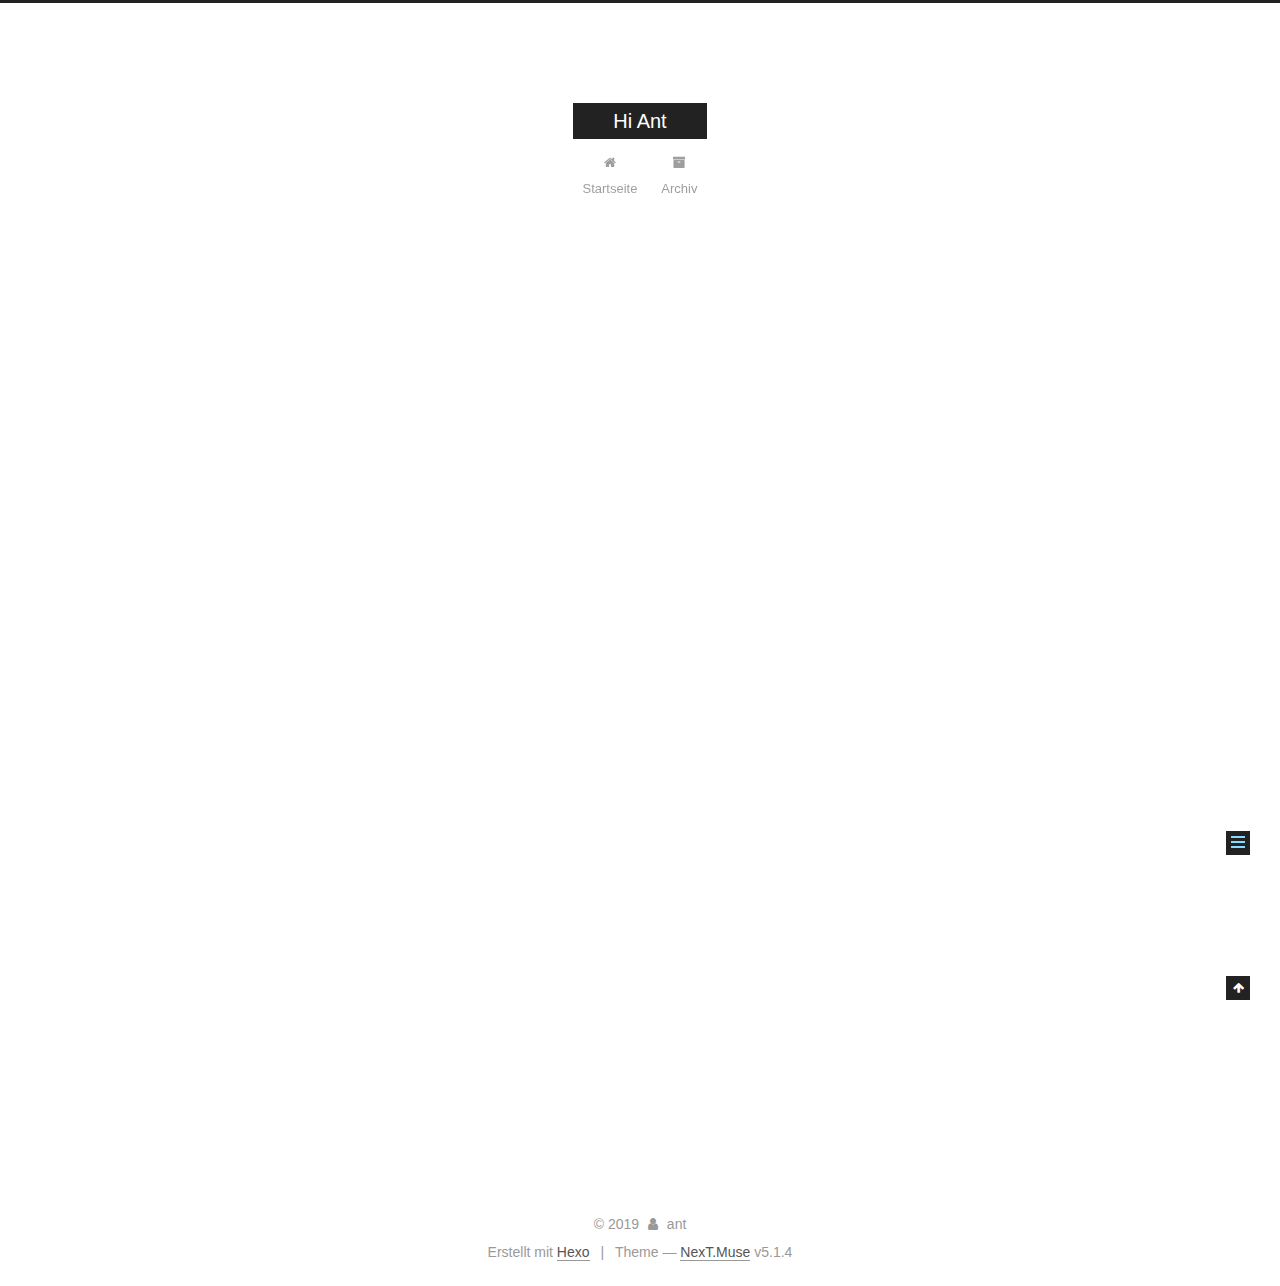
<file: 2017/11/05/raspberry-pi-1-install-the-system/index.html>
<!DOCTYPE html>



  


<html class="theme-next muse use-motion" lang="">
<head>
  <meta charset="UTF-8"/>
<meta http-equiv="X-UA-Compatible" content="IE=edge" />
<meta name="viewport" content="width=device-width, initial-scale=1, maximum-scale=1"/>
<meta name="theme-color" content="#222">









<meta http-equiv="Cache-Control" content="no-transform" />
<meta http-equiv="Cache-Control" content="no-siteapp" />
















  
  
  <link href="/lib/fancybox/source/jquery.fancybox.css?v=2.1.5" rel="stylesheet" type="text/css" />







<link href="/lib/font-awesome/css/font-awesome.min.css?v=4.6.2" rel="stylesheet" type="text/css" />

<link href="/css/main.css?v=5.1.4" rel="stylesheet" type="text/css" />


  <link rel="apple-touch-icon" sizes="180x180" href="/images/apple-touch-icon-next.png?v=5.1.4">


  <link rel="icon" type="image/png" sizes="32x32" href="/images/favicon-32x32-next.png?v=5.1.4">


  <link rel="icon" type="image/png" sizes="16x16" href="/images/favicon-16x16-next.png?v=5.1.4">


  <link rel="mask-icon" href="/images/logo.svg?v=5.1.4" color="#222">





  <meta name="keywords" content="Hexo, NexT" />










<meta name="description" content="原料：  SD Card Formatter：https://www.sdcard.org/downloads/formatter_4/eula_windows/ Win32DiskImager：https://sourceforge.net/projects/win32diskimager/ Raspbian系统镜像：https://www.raspberrypi.org/downloads/r">
<meta property="og:type" content="article">
<meta property="og:title" content="树莓派[1]-系统安装">
<meta property="og:url" content="https://hiant.me/2017/11/05/raspberry-pi-1-install-the-system/index.html">
<meta property="og:site_name" content="Hi Ant">
<meta property="og:description" content="原料：  SD Card Formatter：https://www.sdcard.org/downloads/formatter_4/eula_windows/ Win32DiskImager：https://sourceforge.net/projects/win32diskimager/ Raspbian系统镜像：https://www.raspberrypi.org/downloads/r">
<meta property="og:updated_time" content="2017-11-05T08:06:53.128Z">
<meta name="twitter:card" content="summary">
<meta name="twitter:title" content="树莓派[1]-系统安装">
<meta name="twitter:description" content="原料：  SD Card Formatter：https://www.sdcard.org/downloads/formatter_4/eula_windows/ Win32DiskImager：https://sourceforge.net/projects/win32diskimager/ Raspbian系统镜像：https://www.raspberrypi.org/downloads/r">



<script type="text/javascript" id="hexo.configurations">
  var NexT = window.NexT || {};
  var CONFIG = {
    root: '/',
    scheme: 'Muse',
    version: '5.1.4',
    sidebar: {"position":"left","display":"post","offset":12,"b2t":false,"scrollpercent":false,"onmobile":false},
    fancybox: true,
    tabs: true,
    motion: {"enable":true,"async":false,"transition":{"post_block":"fadeIn","post_header":"slideDownIn","post_body":"slideDownIn","coll_header":"slideLeftIn","sidebar":"slideUpIn"}},
    duoshuo: {
      userId: '0',
      author: 'Author'
    },
    algolia: {
      applicationID: '',
      apiKey: '',
      indexName: '',
      hits: {"per_page":10},
      labels: {"input_placeholder":"Search for Posts","hits_empty":"We didn't find any results for the search: ${query}","hits_stats":"${hits} results found in ${time} ms"}
    }
  };
</script>



  <link rel="canonical" href="https://hiant.me/2017/11/05/raspberry-pi-1-install-the-system/"/>





  <title>树莓派[1]-系统安装 | Hi Ant</title>
  








</head>

<body itemscope itemtype="http://schema.org/WebPage" lang="">

  
  
    
  

  <div class="container sidebar-position-left page-post-detail">
    <div class="headband"></div>

    <header id="header" class="header" itemscope itemtype="http://schema.org/WPHeader">
      <div class="header-inner"><div class="site-brand-wrapper">
  <div class="site-meta ">
    

    <div class="custom-logo-site-title">
      <a href="/"  class="brand" rel="start">
        <span class="logo-line-before"><i></i></span>
        <span class="site-title">Hi Ant</span>
        <span class="logo-line-after"><i></i></span>
      </a>
    </div>
      
        <p class="site-subtitle"></p>
      
  </div>

  <div class="site-nav-toggle">
    <button>
      <span class="btn-bar"></span>
      <span class="btn-bar"></span>
      <span class="btn-bar"></span>
    </button>
  </div>
</div>

<nav class="site-nav">
  

  
    <ul id="menu" class="menu">
      
        
        <li class="menu-item menu-item-home">
          <a href="/" rel="section">
            
              <i class="menu-item-icon fa fa-fw fa-home"></i> <br />
            
            Startseite
          </a>
        </li>
      
        
        <li class="menu-item menu-item-archives">
          <a href="/archives/" rel="section">
            
              <i class="menu-item-icon fa fa-fw fa-archive"></i> <br />
            
            Archiv
          </a>
        </li>
      

      
    </ul>
  

  
</nav>



 </div>
    </header>

    <main id="main" class="main">
      <div class="main-inner">
        <div class="content-wrap">
          <div id="content" class="content">
            

  <div id="posts" class="posts-expand">
    

  

  
  
  

  <article class="post post-type-normal" itemscope itemtype="http://schema.org/Article">
  
  
  
  <div class="post-block">
    <link itemprop="mainEntityOfPage" href="https://hiant.me/2017/11/05/raspberry-pi-1-install-the-system/">

    <span hidden itemprop="author" itemscope itemtype="http://schema.org/Person">
      <meta itemprop="name" content="ant">
      <meta itemprop="description" content="">
      <meta itemprop="image" content="/images/avatar.gif">
    </span>

    <span hidden itemprop="publisher" itemscope itemtype="http://schema.org/Organization">
      <meta itemprop="name" content="Hi Ant">
    </span>

    
      <header class="post-header">

        
        
          <h1 class="post-title" itemprop="name headline">树莓派[1]-系统安装</h1>
        

        <div class="post-meta">
          <span class="post-time">
            
              <span class="post-meta-item-icon">
                <i class="fa fa-calendar-o"></i>
              </span>
              
                <span class="post-meta-item-text">Veröffentlicht am</span>
              
              <time title="Post created" itemprop="dateCreated datePublished" datetime="2017-11-05T15:16:51+08:00">
                2017-11-05
              </time>
            

            

            
          </span>

          

          
            
          

          
          

          

          

          

        </div>
      </header>
    

    
    
    
    <div class="post-body" itemprop="articleBody">

      
      

      
        <p>原料：</p>
<ol>
<li>SD Card Formatter：<a href="https://www.sdcard.org/downloads/formatter_4/eula_windows/" target="_blank" rel="external">https://www.sdcard.org/downloads/formatter_4/eula_windows/</a></li>
<li>Win32DiskImager：<br><a href="https://sourceforge.net/projects/win32diskimager/" target="_blank" rel="external">https://sourceforge.net/projects/win32diskimager/</a></li>
<li>Raspbian系统镜像：<a href="https://www.raspberrypi.org/downloads/raspbian/（我下载的是RASPBIAN" target="_blank" rel="external">https://www.raspberrypi.org/downloads/raspbian/（我下载的是RASPBIAN</a> STRETCH WITH DESKTOP）</li>
</ol>
<p>步骤:</p>
<ol>
<li>使用SD Card Formatter 格式化SD卡</li>
<li>使用Win32DiskImager将解压得到的2017-09-07-raspbian-stretch.img写入SD卡</li>
<li>写入完成后，SD卡会被分区，会有一个boot驱动器，进到这个驱动器的根目录，建立一个空文本文件，重命名为ssh（此步骤是为了开启默认关闭的ssh）</li>
<li>插上网线、电源，观察路由器的DHCP分配情况，，得到树莓派分配到的IP地址（一般是一个名为raspberrypi的客户端）</li>
<li>使用上一步骤得到的IP使用putty之类的SSH工具连接到树莓派，默认用户名/密码:pi/raspberry</li>
</ol>
<p>完工！</p>
<p>sudo vi /etc/apt/sources.list<br><a href="http://mirrors.aliyun.com/raspbian/raspbian/" target="_blank" rel="external">http://mirrors.aliyun.com/raspbian/raspbian/</a></p>

      
    </div>
    
    
    

    

    

    

    <footer class="post-footer">
      

      
      
      

      
        <div class="post-nav">
          <div class="post-nav-next post-nav-item">
            
              <a href="/2017/11/05/hello-world/" rel="next" title="Hello World">
                <i class="fa fa-chevron-left"></i> Hello World
              </a>
            
          </div>

          <span class="post-nav-divider"></span>

          <div class="post-nav-prev post-nav-item">
            
              <a href="/2017/11/18/raspberry-pi-2-display-setting/" rel="prev" title="树莓派[2]-显示设置">
                树莓派[2]-显示设置 <i class="fa fa-chevron-right"></i>
              </a>
            
          </div>
        </div>
      

      
      
    </footer>
  </div>
  
  
  
  </article>



    <div class="post-spread">
      
    </div>
  </div>


          </div>
          


          

  
    <div class="comments" id="comments">
      <div id="lv-container" data-id="city" data-uid="MTAyMC8zOTkwNy8xNjQzNA=="></div>
    </div>

  



        </div>
        
          
  
  <div class="sidebar-toggle">
    <div class="sidebar-toggle-line-wrap">
      <span class="sidebar-toggle-line sidebar-toggle-line-first"></span>
      <span class="sidebar-toggle-line sidebar-toggle-line-middle"></span>
      <span class="sidebar-toggle-line sidebar-toggle-line-last"></span>
    </div>
  </div>

  <aside id="sidebar" class="sidebar">
    
    <div class="sidebar-inner">

      

      

      <section class="site-overview-wrap sidebar-panel sidebar-panel-active">
        <div class="site-overview">
          <div class="site-author motion-element" itemprop="author" itemscope itemtype="http://schema.org/Person">
            
              <p class="site-author-name" itemprop="name">ant</p>
              <p class="site-description motion-element" itemprop="description"></p>
          </div>

          <nav class="site-state motion-element">

            
              <div class="site-state-item site-state-posts">
              
                <a href="/archives/">
              
                  <span class="site-state-item-count">5</span>
                  <span class="site-state-item-name">Artikel</span>
                </a>
              </div>
            

            

            

          </nav>

          

          

          
          

          
          

          

        </div>
      </section>

      

      

    </div>
  </aside>


        
      </div>
    </main>

    <footer id="footer" class="footer">
      <div class="footer-inner">
        <div class="copyright">&copy; <span itemprop="copyrightYear">2019</span>
  <span class="with-love">
    <i class="fa fa-user"></i>
  </span>
  <span class="author" itemprop="copyrightHolder">ant</span>

  
</div>


  <div class="powered-by">Erstellt mit  <a class="theme-link" target="_blank" href="https://hexo.io">Hexo</a></div>



  <span class="post-meta-divider">|</span>



  <div class="theme-info">Theme &mdash; <a class="theme-link" target="_blank" href="https://github.com/iissnan/hexo-theme-next">NexT.Muse</a> v5.1.4</div>




        







        
      </div>
    </footer>

    
      <div class="back-to-top">
        <i class="fa fa-arrow-up"></i>
        
      </div>
    

    

  </div>

  

<script type="text/javascript">
  if (Object.prototype.toString.call(window.Promise) !== '[object Function]') {
    window.Promise = null;
  }
</script>









  












  
  
    <script type="text/javascript" src="/lib/jquery/index.js?v=2.1.3"></script>
  

  
  
    <script type="text/javascript" src="/lib/fastclick/lib/fastclick.min.js?v=1.0.6"></script>
  

  
  
    <script type="text/javascript" src="/lib/jquery_lazyload/jquery.lazyload.js?v=1.9.7"></script>
  

  
  
    <script type="text/javascript" src="/lib/velocity/velocity.min.js?v=1.2.1"></script>
  

  
  
    <script type="text/javascript" src="/lib/velocity/velocity.ui.min.js?v=1.2.1"></script>
  

  
  
    <script type="text/javascript" src="/lib/fancybox/source/jquery.fancybox.pack.js?v=2.1.5"></script>
  


  


  <script type="text/javascript" src="/js/src/utils.js?v=5.1.4"></script>

  <script type="text/javascript" src="/js/src/motion.js?v=5.1.4"></script>



  
  

  
  <script type="text/javascript" src="/js/src/scrollspy.js?v=5.1.4"></script>
<script type="text/javascript" src="/js/src/post-details.js?v=5.1.4"></script>



  


  <script type="text/javascript" src="/js/src/bootstrap.js?v=5.1.4"></script>



  


  




	





  





  
    <script type="text/javascript">
      (function(d, s) {
        var j, e = d.getElementsByTagName(s)[0];
        if (typeof LivereTower === 'function') { return; }
        j = d.createElement(s);
        j.src = 'https://cdn-city.livere.com/js/embed.dist.js';
        j.async = true;
        e.parentNode.insertBefore(j, e);
      })(document, 'script');
    </script>
  












  





  

  

  

  
  

  

  

  

</body>
</html>
</file>
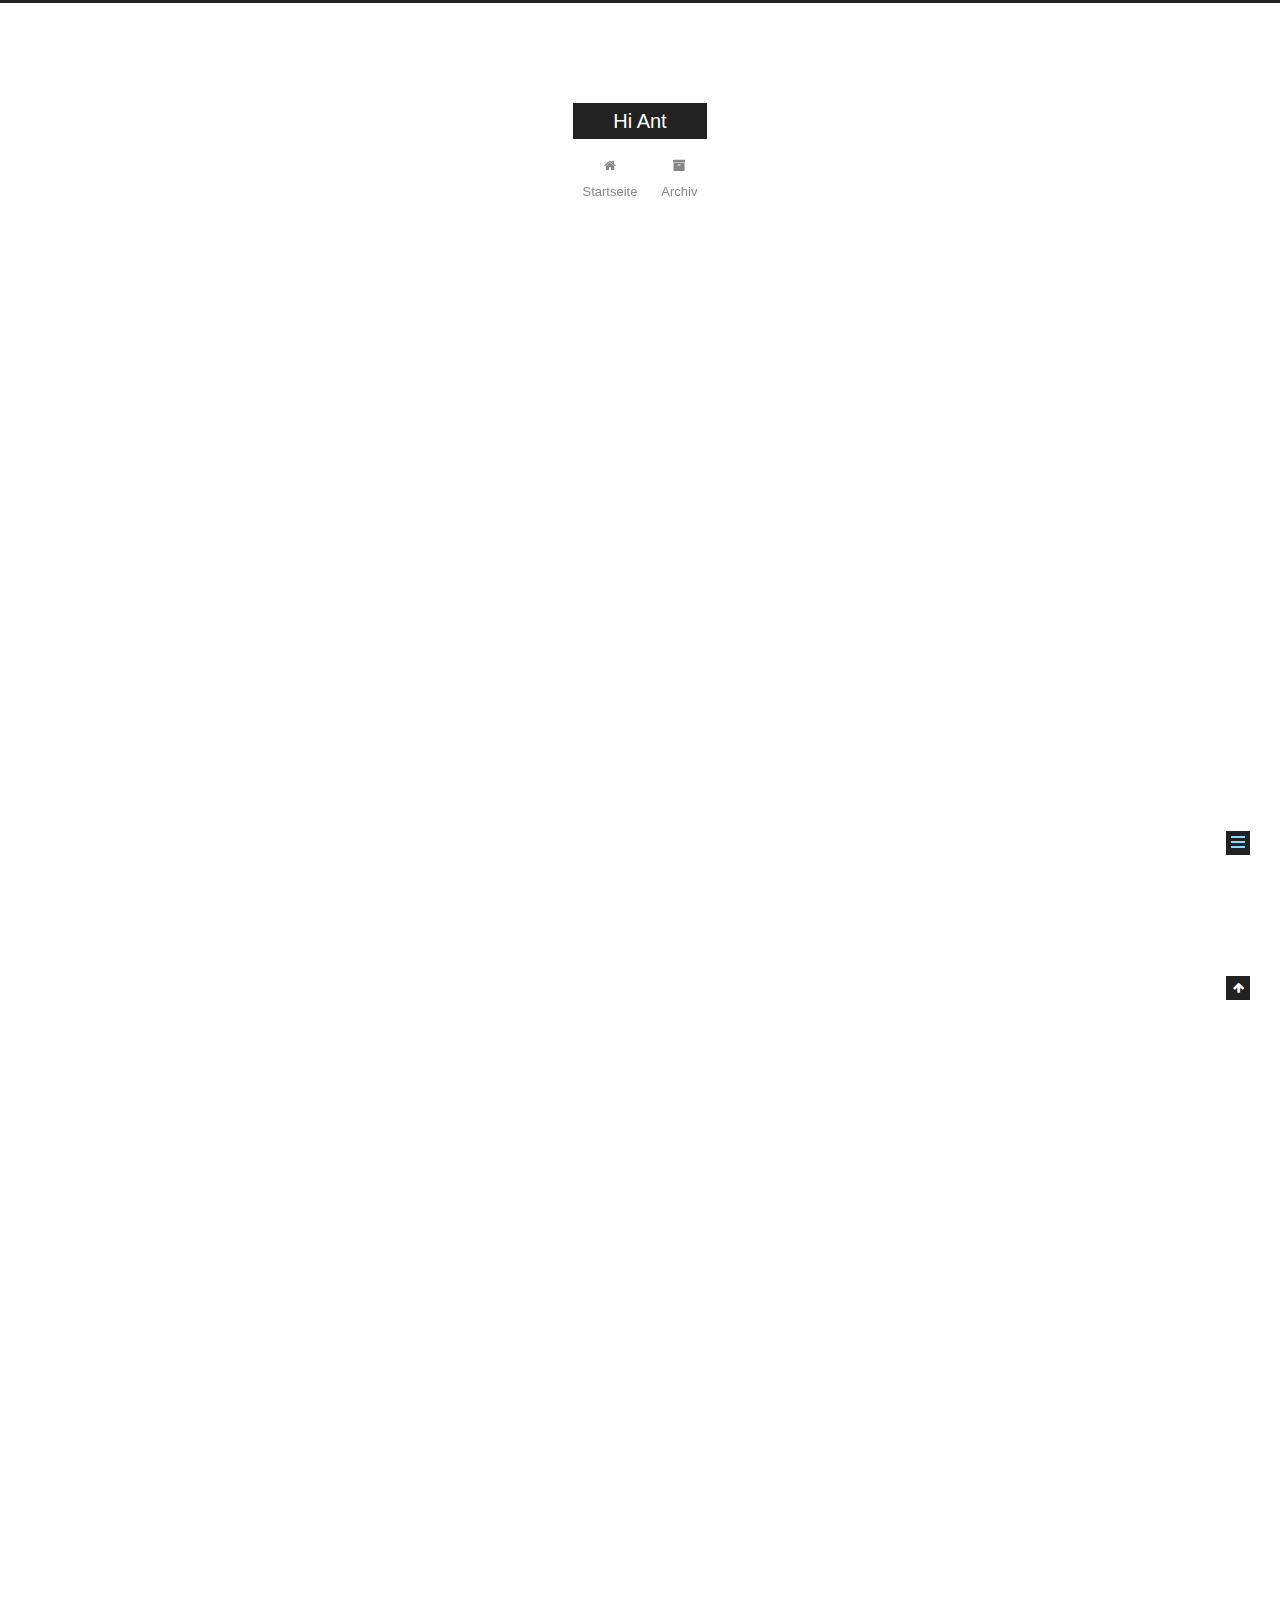
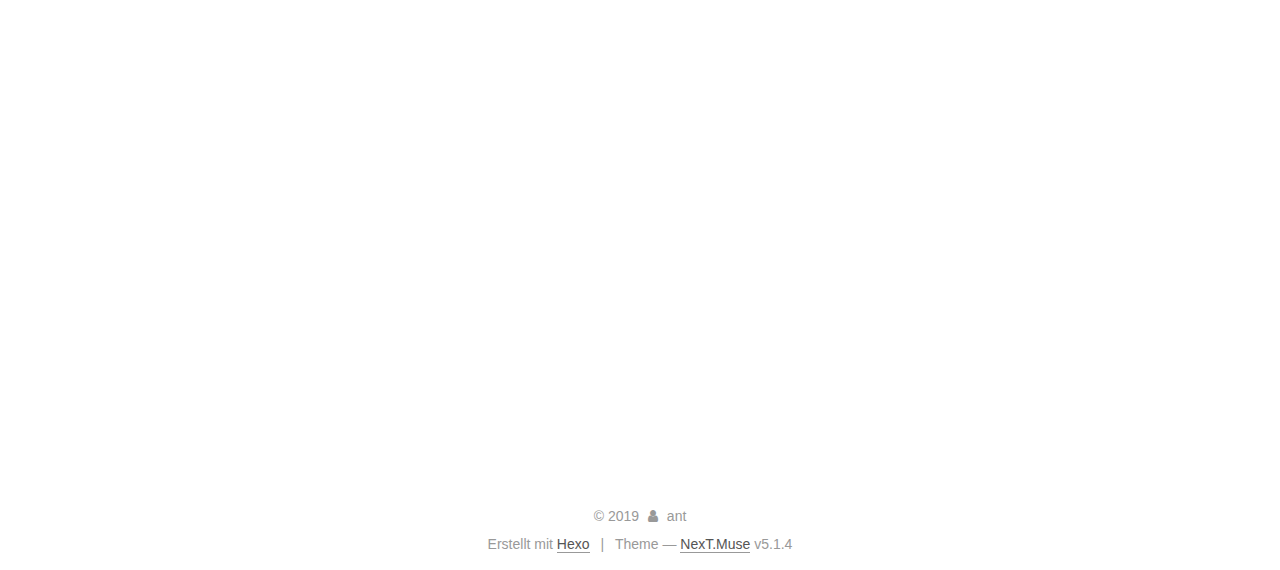
<file: 2017/11/18/raspberry-pi-2-display-setting/index.html>
<!DOCTYPE html>



  


<html class="theme-next muse use-motion" lang="">
<head>
  <meta charset="UTF-8"/>
<meta http-equiv="X-UA-Compatible" content="IE=edge" />
<meta name="viewport" content="width=device-width, initial-scale=1, maximum-scale=1"/>
<meta name="theme-color" content="#222">









<meta http-equiv="Cache-Control" content="no-transform" />
<meta http-equiv="Cache-Control" content="no-siteapp" />
















  
  
  <link href="/lib/fancybox/source/jquery.fancybox.css?v=2.1.5" rel="stylesheet" type="text/css" />







<link href="/lib/font-awesome/css/font-awesome.min.css?v=4.6.2" rel="stylesheet" type="text/css" />

<link href="/css/main.css?v=5.1.4" rel="stylesheet" type="text/css" />


  <link rel="apple-touch-icon" sizes="180x180" href="/images/apple-touch-icon-next.png?v=5.1.4">


  <link rel="icon" type="image/png" sizes="32x32" href="/images/favicon-32x32-next.png?v=5.1.4">


  <link rel="icon" type="image/png" sizes="16x16" href="/images/favicon-16x16-next.png?v=5.1.4">


  <link rel="mask-icon" href="/images/logo.svg?v=5.1.4" color="#222">





  <meta name="keywords" content="Hexo, NexT" />










<meta name="description" content="HDIM输出有黑边通过HDMI输出到电视，发现分辨率确实是1080P，但是四周都有很大的黑边，通过配置disable_overscan=1可以去除黑边。sudo vi /boot/config.txt找到  #disable_overscan=1  将前面的#注释符号去除，保存。保存后重启sudo reboot. 强制修改分辨率一般HDIM输出已经是自动匹配，默认无需修改，如果要强制修改按下面步骤">
<meta property="og:type" content="article">
<meta property="og:title" content="树莓派[2]-显示设置">
<meta property="og:url" content="https://hiant.me/2017/11/18/raspberry-pi-2-display-setting/index.html">
<meta property="og:site_name" content="Hi Ant">
<meta property="og:description" content="HDIM输出有黑边通过HDMI输出到电视，发现分辨率确实是1080P，但是四周都有很大的黑边，通过配置disable_overscan=1可以去除黑边。sudo vi /boot/config.txt找到  #disable_overscan=1  将前面的#注释符号去除，保存。保存后重启sudo reboot. 强制修改分辨率一般HDIM输出已经是自动匹配，默认无需修改，如果要强制修改按下面步骤">
<meta property="og:updated_time" content="2017-11-18T06:51:54.451Z">
<meta name="twitter:card" content="summary">
<meta name="twitter:title" content="树莓派[2]-显示设置">
<meta name="twitter:description" content="HDIM输出有黑边通过HDMI输出到电视，发现分辨率确实是1080P，但是四周都有很大的黑边，通过配置disable_overscan=1可以去除黑边。sudo vi /boot/config.txt找到  #disable_overscan=1  将前面的#注释符号去除，保存。保存后重启sudo reboot. 强制修改分辨率一般HDIM输出已经是自动匹配，默认无需修改，如果要强制修改按下面步骤">



<script type="text/javascript" id="hexo.configurations">
  var NexT = window.NexT || {};
  var CONFIG = {
    root: '/',
    scheme: 'Muse',
    version: '5.1.4',
    sidebar: {"position":"left","display":"post","offset":12,"b2t":false,"scrollpercent":false,"onmobile":false},
    fancybox: true,
    tabs: true,
    motion: {"enable":true,"async":false,"transition":{"post_block":"fadeIn","post_header":"slideDownIn","post_body":"slideDownIn","coll_header":"slideLeftIn","sidebar":"slideUpIn"}},
    duoshuo: {
      userId: '0',
      author: 'Author'
    },
    algolia: {
      applicationID: '',
      apiKey: '',
      indexName: '',
      hits: {"per_page":10},
      labels: {"input_placeholder":"Search for Posts","hits_empty":"We didn't find any results for the search: ${query}","hits_stats":"${hits} results found in ${time} ms"}
    }
  };
</script>



  <link rel="canonical" href="https://hiant.me/2017/11/18/raspberry-pi-2-display-setting/"/>





  <title>树莓派[2]-显示设置 | Hi Ant</title>
  








</head>

<body itemscope itemtype="http://schema.org/WebPage" lang="">

  
  
    
  

  <div class="container sidebar-position-left page-post-detail">
    <div class="headband"></div>

    <header id="header" class="header" itemscope itemtype="http://schema.org/WPHeader">
      <div class="header-inner"><div class="site-brand-wrapper">
  <div class="site-meta ">
    

    <div class="custom-logo-site-title">
      <a href="/"  class="brand" rel="start">
        <span class="logo-line-before"><i></i></span>
        <span class="site-title">Hi Ant</span>
        <span class="logo-line-after"><i></i></span>
      </a>
    </div>
      
        <p class="site-subtitle"></p>
      
  </div>

  <div class="site-nav-toggle">
    <button>
      <span class="btn-bar"></span>
      <span class="btn-bar"></span>
      <span class="btn-bar"></span>
    </button>
  </div>
</div>

<nav class="site-nav">
  

  
    <ul id="menu" class="menu">
      
        
        <li class="menu-item menu-item-home">
          <a href="/" rel="section">
            
              <i class="menu-item-icon fa fa-fw fa-home"></i> <br />
            
            Startseite
          </a>
        </li>
      
        
        <li class="menu-item menu-item-archives">
          <a href="/archives/" rel="section">
            
              <i class="menu-item-icon fa fa-fw fa-archive"></i> <br />
            
            Archiv
          </a>
        </li>
      

      
    </ul>
  

  
</nav>



 </div>
    </header>

    <main id="main" class="main">
      <div class="main-inner">
        <div class="content-wrap">
          <div id="content" class="content">
            

  <div id="posts" class="posts-expand">
    

  

  
  
  

  <article class="post post-type-normal" itemscope itemtype="http://schema.org/Article">
  
  
  
  <div class="post-block">
    <link itemprop="mainEntityOfPage" href="https://hiant.me/2017/11/18/raspberry-pi-2-display-setting/">

    <span hidden itemprop="author" itemscope itemtype="http://schema.org/Person">
      <meta itemprop="name" content="ant">
      <meta itemprop="description" content="">
      <meta itemprop="image" content="/images/avatar.gif">
    </span>

    <span hidden itemprop="publisher" itemscope itemtype="http://schema.org/Organization">
      <meta itemprop="name" content="Hi Ant">
    </span>

    
      <header class="post-header">

        
        
          <h1 class="post-title" itemprop="name headline">树莓派[2]-显示设置</h1>
        

        <div class="post-meta">
          <span class="post-time">
            
              <span class="post-meta-item-icon">
                <i class="fa fa-calendar-o"></i>
              </span>
              
                <span class="post-meta-item-text">Veröffentlicht am</span>
              
              <time title="Post created" itemprop="dateCreated datePublished" datetime="2017-11-18T14:02:04+08:00">
                2017-11-18
              </time>
            

            

            
          </span>

          

          
            
          

          
          

          

          

          

        </div>
      </header>
    

    
    
    
    <div class="post-body" itemprop="articleBody">

      
      

      
        <h1 id="HDIM输出有黑边"><a href="#HDIM输出有黑边" class="headerlink" title="HDIM输出有黑边"></a>HDIM输出有黑边</h1><p>通过HDMI输出到电视，发现分辨率确实是1080P，但是四周都有很大的黑边，通过配置<code>disable_overscan=1</code>可以去除黑边。<br><code>sudo vi /boot/config.txt</code><br>找到</p>
<blockquote>
<p>#disable_overscan=1</p>
</blockquote>
<p>将前面的#注释符号去除，保存。<br>保存后重启<br><code>sudo reboot</code><br>.</p>
<h1 id="强制修改分辨率"><a href="#强制修改分辨率" class="headerlink" title="强制修改分辨率"></a>强制修改分辨率</h1><p>一般HDIM输出已经是自动匹配，默认无需修改，如果要强制修改按下面步骤即可。</p>
<h2 id="查分辨率支持模式询"><a href="#查分辨率支持模式询" class="headerlink" title="查分辨率支持模式询"></a>查分辨率支持模式询</h2><p>电视：<br><code>/opt/vc/bin/tvservice -m CEA</code><br>显示器：<br><code>/opt/vc/bin/tvservice -m DMT</code><br>查询结果(电视)：</p>
<blockquote>
<p>pi@raspberrypi:~ $ /opt/vc/bin/tvservice -m CEA<br>Group CEA has 15 modes:<br>           mode 1: 640x480 @ 60Hz 4:3, clock:25MHz progressive<br>           mode 2: 720x480 @ 60Hz 4:3, clock:27MHz progressive<br>           mode 3: 720x480 @ 60Hz 16:9, clock:27MHz progressive<br>           mode 4: 1280x720 @ 60Hz 16:9, clock:74MHz progressive<br>           mode 5: 1920x1080 @ 60Hz 16:9, clock:74MHz interlaced<br>  (prefer) mode 16: 1920x1080 @ 60Hz 16:9, clock:148MHz progressive<br>           mode 17: 720x576 @ 50Hz 4:3, clock:27MHz progressive<br>           mode 18: 720x576 @ 50Hz 16:9, clock:27MHz progressive<br>           mode 19: 1280x720 @ 50Hz 16:9, clock:74MHz progressive<br>           mode 20: 1920x1080 @ 50Hz 16:9, clock:74MHz interlaced<br>           mode 21: 720x576 @ 50Hz 4:3, clock:27MHz x2 interlaced<br>           mode 31: 1920x1080 @ 50Hz 16:9, clock:148MHz progressive<br>           mode 32: 1920x1080 @ 24Hz 16:9, clock:74MHz progressive<br>           mode 33: 1920x1080 @ 25Hz 16:9, clock:74MHz progressive  </p>
</blockquote>
<h2 id="修改分辨率"><a href="#修改分辨率" class="headerlink" title="修改分辨率"></a>修改分辨率</h2><p><code>sudo vi /boot/config.txt</code><br>修改如下参数  </p>
<blockquote>
<p>hdmi_group=1  // 1=电视, 2=显示器<br>hdmi_mode=16  // 1920x1080@60Hz</p>
</blockquote>
<p>保存后重启<br><code>sudo reboot</code> </p>
<p><code>config.txt</code>文件的更多说明见：<br><a href="https://www.raspberrypi.org/documentation/configuration/config-txt/README.md" target="_blank" rel="external">config.txt</a></p>

      
    </div>
    
    
    

    

    

    

    <footer class="post-footer">
      

      
      
      

      
        <div class="post-nav">
          <div class="post-nav-next post-nav-item">
            
              <a href="/2017/11/05/raspberry-pi-1-install-the-system/" rel="next" title="树莓派[1]-系统安装">
                <i class="fa fa-chevron-left"></i> 树莓派[1]-系统安装
              </a>
            
          </div>

          <span class="post-nav-divider"></span>

          <div class="post-nav-prev post-nav-item">
            
              <a href="/2018/09/22/hello-again/" rel="prev" title="Hello again">
                Hello again <i class="fa fa-chevron-right"></i>
              </a>
            
          </div>
        </div>
      

      
      
    </footer>
  </div>
  
  
  
  </article>



    <div class="post-spread">
      
    </div>
  </div>


          </div>
          


          

  
    <div class="comments" id="comments">
      <div id="lv-container" data-id="city" data-uid="MTAyMC8zOTkwNy8xNjQzNA=="></div>
    </div>

  



        </div>
        
          
  
  <div class="sidebar-toggle">
    <div class="sidebar-toggle-line-wrap">
      <span class="sidebar-toggle-line sidebar-toggle-line-first"></span>
      <span class="sidebar-toggle-line sidebar-toggle-line-middle"></span>
      <span class="sidebar-toggle-line sidebar-toggle-line-last"></span>
    </div>
  </div>

  <aside id="sidebar" class="sidebar">
    
    <div class="sidebar-inner">

      

      
        <ul class="sidebar-nav motion-element">
          <li class="sidebar-nav-toc sidebar-nav-active" data-target="post-toc-wrap">
            Inhaltsverzeichnis
          </li>
          <li class="sidebar-nav-overview" data-target="site-overview-wrap">
            Übersicht
          </li>
        </ul>
      

      <section class="site-overview-wrap sidebar-panel">
        <div class="site-overview">
          <div class="site-author motion-element" itemprop="author" itemscope itemtype="http://schema.org/Person">
            
              <p class="site-author-name" itemprop="name">ant</p>
              <p class="site-description motion-element" itemprop="description"></p>
          </div>

          <nav class="site-state motion-element">

            
              <div class="site-state-item site-state-posts">
              
                <a href="/archives/">
              
                  <span class="site-state-item-count">5</span>
                  <span class="site-state-item-name">Artikel</span>
                </a>
              </div>
            

            

            

          </nav>

          

          

          
          

          
          

          

        </div>
      </section>

      
      <!--noindex-->
        <section class="post-toc-wrap motion-element sidebar-panel sidebar-panel-active">
          <div class="post-toc">

            
              
            

            
              <div class="post-toc-content"><ol class="nav"><li class="nav-item nav-level-1"><a class="nav-link" href="#HDIM输出有黑边"><span class="nav-number">1.</span> <span class="nav-text">HDIM输出有黑边</span></a></li><li class="nav-item nav-level-1"><a class="nav-link" href="#强制修改分辨率"><span class="nav-number">2.</span> <span class="nav-text">强制修改分辨率</span></a><ol class="nav-child"><li class="nav-item nav-level-2"><a class="nav-link" href="#查分辨率支持模式询"><span class="nav-number">2.1.</span> <span class="nav-text">查分辨率支持模式询</span></a></li><li class="nav-item nav-level-2"><a class="nav-link" href="#修改分辨率"><span class="nav-number">2.2.</span> <span class="nav-text">修改分辨率</span></a></li></ol></li></ol></div>
            

          </div>
        </section>
      <!--/noindex-->
      

      

    </div>
  </aside>


        
      </div>
    </main>

    <footer id="footer" class="footer">
      <div class="footer-inner">
        <div class="copyright">&copy; <span itemprop="copyrightYear">2019</span>
  <span class="with-love">
    <i class="fa fa-user"></i>
  </span>
  <span class="author" itemprop="copyrightHolder">ant</span>

  
</div>


  <div class="powered-by">Erstellt mit  <a class="theme-link" target="_blank" href="https://hexo.io">Hexo</a></div>



  <span class="post-meta-divider">|</span>



  <div class="theme-info">Theme &mdash; <a class="theme-link" target="_blank" href="https://github.com/iissnan/hexo-theme-next">NexT.Muse</a> v5.1.4</div>




        







        
      </div>
    </footer>

    
      <div class="back-to-top">
        <i class="fa fa-arrow-up"></i>
        
      </div>
    

    

  </div>

  

<script type="text/javascript">
  if (Object.prototype.toString.call(window.Promise) !== '[object Function]') {
    window.Promise = null;
  }
</script>









  












  
  
    <script type="text/javascript" src="/lib/jquery/index.js?v=2.1.3"></script>
  

  
  
    <script type="text/javascript" src="/lib/fastclick/lib/fastclick.min.js?v=1.0.6"></script>
  

  
  
    <script type="text/javascript" src="/lib/jquery_lazyload/jquery.lazyload.js?v=1.9.7"></script>
  

  
  
    <script type="text/javascript" src="/lib/velocity/velocity.min.js?v=1.2.1"></script>
  

  
  
    <script type="text/javascript" src="/lib/velocity/velocity.ui.min.js?v=1.2.1"></script>
  

  
  
    <script type="text/javascript" src="/lib/fancybox/source/jquery.fancybox.pack.js?v=2.1.5"></script>
  


  


  <script type="text/javascript" src="/js/src/utils.js?v=5.1.4"></script>

  <script type="text/javascript" src="/js/src/motion.js?v=5.1.4"></script>



  
  

  
  <script type="text/javascript" src="/js/src/scrollspy.js?v=5.1.4"></script>
<script type="text/javascript" src="/js/src/post-details.js?v=5.1.4"></script>



  


  <script type="text/javascript" src="/js/src/bootstrap.js?v=5.1.4"></script>



  


  




	





  





  
    <script type="text/javascript">
      (function(d, s) {
        var j, e = d.getElementsByTagName(s)[0];
        if (typeof LivereTower === 'function') { return; }
        j = d.createElement(s);
        j.src = 'https://cdn-city.livere.com/js/embed.dist.js';
        j.async = true;
        e.parentNode.insertBefore(j, e);
      })(document, 'script');
    </script>
  












  





  

  

  

  
  

  

  

  

</body>
</html>
</file>
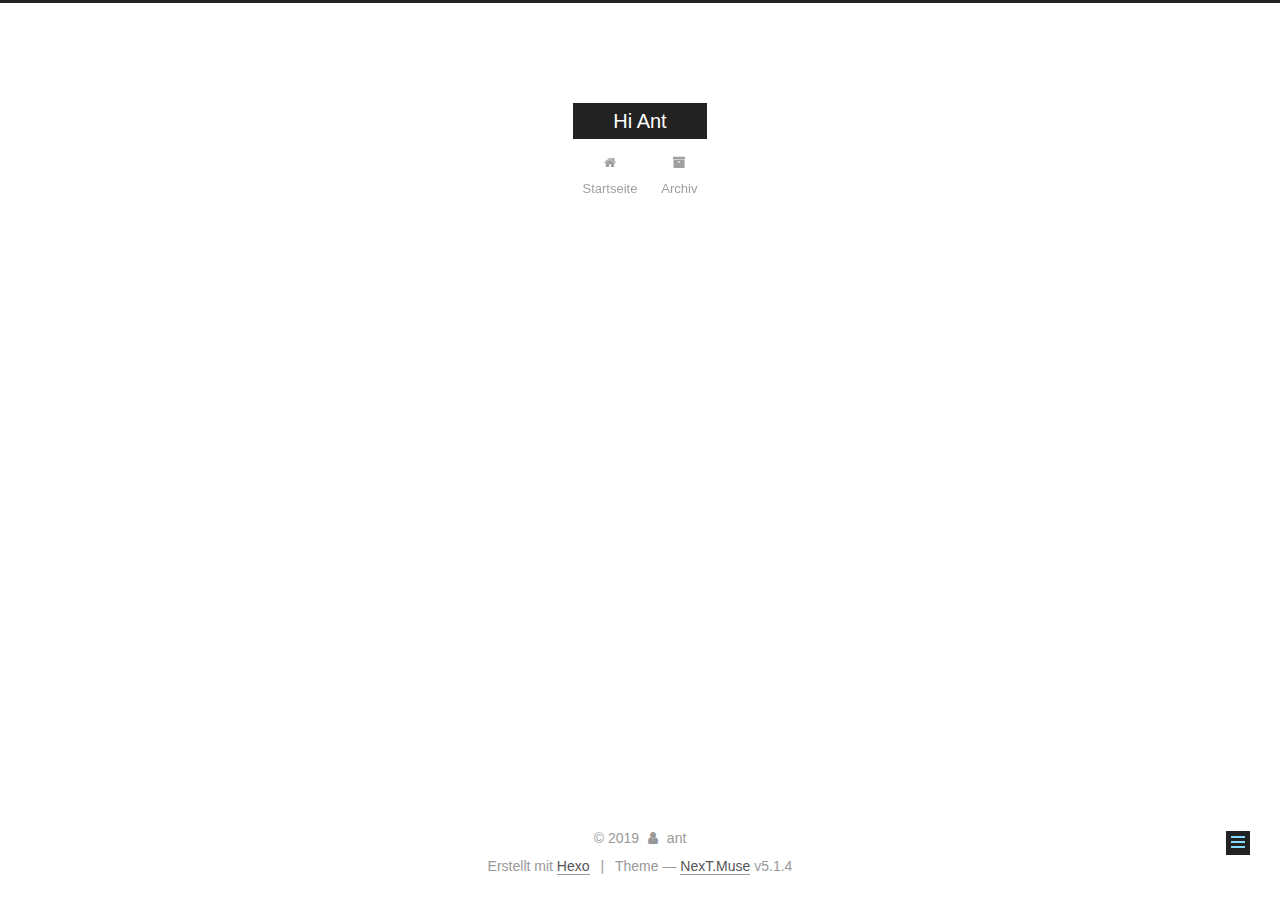
<file: 2018/09/22/hello-again/index.html>
<!DOCTYPE html>



  


<html class="theme-next muse use-motion" lang="">
<head>
  <meta charset="UTF-8"/>
<meta http-equiv="X-UA-Compatible" content="IE=edge" />
<meta name="viewport" content="width=device-width, initial-scale=1, maximum-scale=1"/>
<meta name="theme-color" content="#222">









<meta http-equiv="Cache-Control" content="no-transform" />
<meta http-equiv="Cache-Control" content="no-siteapp" />
















  
  
  <link href="/lib/fancybox/source/jquery.fancybox.css?v=2.1.5" rel="stylesheet" type="text/css" />







<link href="/lib/font-awesome/css/font-awesome.min.css?v=4.6.2" rel="stylesheet" type="text/css" />

<link href="/css/main.css?v=5.1.4" rel="stylesheet" type="text/css" />


  <link rel="apple-touch-icon" sizes="180x180" href="/images/apple-touch-icon-next.png?v=5.1.4">


  <link rel="icon" type="image/png" sizes="32x32" href="/images/favicon-32x32-next.png?v=5.1.4">


  <link rel="icon" type="image/png" sizes="16x16" href="/images/favicon-16x16-next.png?v=5.1.4">


  <link rel="mask-icon" href="/images/logo.svg?v=5.1.4" color="#222">





  <meta name="keywords" content="Hexo, NexT" />










<meta name="description" content="是的，我又回来啦~">
<meta property="og:type" content="article">
<meta property="og:title" content="Hello again">
<meta property="og:url" content="https://hiant.me/2018/09/22/hello-again/index.html">
<meta property="og:site_name" content="Hi Ant">
<meta property="og:description" content="是的，我又回来啦~">
<meta property="og:updated_time" content="2018-09-22T12:04:19.802Z">
<meta name="twitter:card" content="summary">
<meta name="twitter:title" content="Hello again">
<meta name="twitter:description" content="是的，我又回来啦~">



<script type="text/javascript" id="hexo.configurations">
  var NexT = window.NexT || {};
  var CONFIG = {
    root: '/',
    scheme: 'Muse',
    version: '5.1.4',
    sidebar: {"position":"left","display":"post","offset":12,"b2t":false,"scrollpercent":false,"onmobile":false},
    fancybox: true,
    tabs: true,
    motion: {"enable":true,"async":false,"transition":{"post_block":"fadeIn","post_header":"slideDownIn","post_body":"slideDownIn","coll_header":"slideLeftIn","sidebar":"slideUpIn"}},
    duoshuo: {
      userId: '0',
      author: 'Author'
    },
    algolia: {
      applicationID: '',
      apiKey: '',
      indexName: '',
      hits: {"per_page":10},
      labels: {"input_placeholder":"Search for Posts","hits_empty":"We didn't find any results for the search: ${query}","hits_stats":"${hits} results found in ${time} ms"}
    }
  };
</script>



  <link rel="canonical" href="https://hiant.me/2018/09/22/hello-again/"/>





  <title>Hello again | Hi Ant</title>
  








</head>

<body itemscope itemtype="http://schema.org/WebPage" lang="">

  
  
    
  

  <div class="container sidebar-position-left page-post-detail">
    <div class="headband"></div>

    <header id="header" class="header" itemscope itemtype="http://schema.org/WPHeader">
      <div class="header-inner"><div class="site-brand-wrapper">
  <div class="site-meta ">
    

    <div class="custom-logo-site-title">
      <a href="/"  class="brand" rel="start">
        <span class="logo-line-before"><i></i></span>
        <span class="site-title">Hi Ant</span>
        <span class="logo-line-after"><i></i></span>
      </a>
    </div>
      
        <p class="site-subtitle"></p>
      
  </div>

  <div class="site-nav-toggle">
    <button>
      <span class="btn-bar"></span>
      <span class="btn-bar"></span>
      <span class="btn-bar"></span>
    </button>
  </div>
</div>

<nav class="site-nav">
  

  
    <ul id="menu" class="menu">
      
        
        <li class="menu-item menu-item-home">
          <a href="/" rel="section">
            
              <i class="menu-item-icon fa fa-fw fa-home"></i> <br />
            
            Startseite
          </a>
        </li>
      
        
        <li class="menu-item menu-item-archives">
          <a href="/archives/" rel="section">
            
              <i class="menu-item-icon fa fa-fw fa-archive"></i> <br />
            
            Archiv
          </a>
        </li>
      

      
    </ul>
  

  
</nav>



 </div>
    </header>

    <main id="main" class="main">
      <div class="main-inner">
        <div class="content-wrap">
          <div id="content" class="content">
            

  <div id="posts" class="posts-expand">
    

  

  
  
  

  <article class="post post-type-normal" itemscope itemtype="http://schema.org/Article">
  
  
  
  <div class="post-block">
    <link itemprop="mainEntityOfPage" href="https://hiant.me/2018/09/22/hello-again/">

    <span hidden itemprop="author" itemscope itemtype="http://schema.org/Person">
      <meta itemprop="name" content="ant">
      <meta itemprop="description" content="">
      <meta itemprop="image" content="/images/avatar.gif">
    </span>

    <span hidden itemprop="publisher" itemscope itemtype="http://schema.org/Organization">
      <meta itemprop="name" content="Hi Ant">
    </span>

    
      <header class="post-header">

        
        
          <h1 class="post-title" itemprop="name headline">Hello again</h1>
        

        <div class="post-meta">
          <span class="post-time">
            
              <span class="post-meta-item-icon">
                <i class="fa fa-calendar-o"></i>
              </span>
              
                <span class="post-meta-item-text">Veröffentlicht am</span>
              
              <time title="Post created" itemprop="dateCreated datePublished" datetime="2018-09-22T20:03:26+08:00">
                2018-09-22
              </time>
            

            

            
          </span>

          

          
            
          

          
          

          

          

          

        </div>
      </header>
    

    
    
    
    <div class="post-body" itemprop="articleBody">

      
      

      
        <p>是的，我又回来啦~</p>

      
    </div>
    
    
    

    

    

    

    <footer class="post-footer">
      

      
      
      

      
        <div class="post-nav">
          <div class="post-nav-next post-nav-item">
            
              <a href="/2017/11/18/raspberry-pi-2-display-setting/" rel="next" title="树莓派[2]-显示设置">
                <i class="fa fa-chevron-left"></i> 树莓派[2]-显示设置
              </a>
            
          </div>

          <span class="post-nav-divider"></span>

          <div class="post-nav-prev post-nav-item">
            
              <a href="/2019/03/24/building-a-development-environment-on-the-mac/" rel="prev" title="在Mac上构建开发环境">
                在Mac上构建开发环境 <i class="fa fa-chevron-right"></i>
              </a>
            
          </div>
        </div>
      

      
      
    </footer>
  </div>
  
  
  
  </article>



    <div class="post-spread">
      
    </div>
  </div>


          </div>
          


          

  
    <div class="comments" id="comments">
      <div id="lv-container" data-id="city" data-uid="MTAyMC8zOTkwNy8xNjQzNA=="></div>
    </div>

  



        </div>
        
          
  
  <div class="sidebar-toggle">
    <div class="sidebar-toggle-line-wrap">
      <span class="sidebar-toggle-line sidebar-toggle-line-first"></span>
      <span class="sidebar-toggle-line sidebar-toggle-line-middle"></span>
      <span class="sidebar-toggle-line sidebar-toggle-line-last"></span>
    </div>
  </div>

  <aside id="sidebar" class="sidebar">
    
    <div class="sidebar-inner">

      

      

      <section class="site-overview-wrap sidebar-panel sidebar-panel-active">
        <div class="site-overview">
          <div class="site-author motion-element" itemprop="author" itemscope itemtype="http://schema.org/Person">
            
              <p class="site-author-name" itemprop="name">ant</p>
              <p class="site-description motion-element" itemprop="description"></p>
          </div>

          <nav class="site-state motion-element">

            
              <div class="site-state-item site-state-posts">
              
                <a href="/archives/">
              
                  <span class="site-state-item-count">5</span>
                  <span class="site-state-item-name">Artikel</span>
                </a>
              </div>
            

            

            

          </nav>

          

          

          
          

          
          

          

        </div>
      </section>

      

      

    </div>
  </aside>


        
      </div>
    </main>

    <footer id="footer" class="footer">
      <div class="footer-inner">
        <div class="copyright">&copy; <span itemprop="copyrightYear">2019</span>
  <span class="with-love">
    <i class="fa fa-user"></i>
  </span>
  <span class="author" itemprop="copyrightHolder">ant</span>

  
</div>


  <div class="powered-by">Erstellt mit  <a class="theme-link" target="_blank" href="https://hexo.io">Hexo</a></div>



  <span class="post-meta-divider">|</span>



  <div class="theme-info">Theme &mdash; <a class="theme-link" target="_blank" href="https://github.com/iissnan/hexo-theme-next">NexT.Muse</a> v5.1.4</div>




        







        
      </div>
    </footer>

    
      <div class="back-to-top">
        <i class="fa fa-arrow-up"></i>
        
      </div>
    

    

  </div>

  

<script type="text/javascript">
  if (Object.prototype.toString.call(window.Promise) !== '[object Function]') {
    window.Promise = null;
  }
</script>









  












  
  
    <script type="text/javascript" src="/lib/jquery/index.js?v=2.1.3"></script>
  

  
  
    <script type="text/javascript" src="/lib/fastclick/lib/fastclick.min.js?v=1.0.6"></script>
  

  
  
    <script type="text/javascript" src="/lib/jquery_lazyload/jquery.lazyload.js?v=1.9.7"></script>
  

  
  
    <script type="text/javascript" src="/lib/velocity/velocity.min.js?v=1.2.1"></script>
  

  
  
    <script type="text/javascript" src="/lib/velocity/velocity.ui.min.js?v=1.2.1"></script>
  

  
  
    <script type="text/javascript" src="/lib/fancybox/source/jquery.fancybox.pack.js?v=2.1.5"></script>
  


  


  <script type="text/javascript" src="/js/src/utils.js?v=5.1.4"></script>

  <script type="text/javascript" src="/js/src/motion.js?v=5.1.4"></script>



  
  

  
  <script type="text/javascript" src="/js/src/scrollspy.js?v=5.1.4"></script>
<script type="text/javascript" src="/js/src/post-details.js?v=5.1.4"></script>



  


  <script type="text/javascript" src="/js/src/bootstrap.js?v=5.1.4"></script>



  


  




	





  





  
    <script type="text/javascript">
      (function(d, s) {
        var j, e = d.getElementsByTagName(s)[0];
        if (typeof LivereTower === 'function') { return; }
        j = d.createElement(s);
        j.src = 'https://cdn-city.livere.com/js/embed.dist.js';
        j.async = true;
        e.parentNode.insertBefore(j, e);
      })(document, 'script');
    </script>
  












  





  

  

  

  
  

  

  

  

</body>
</html>
</file>
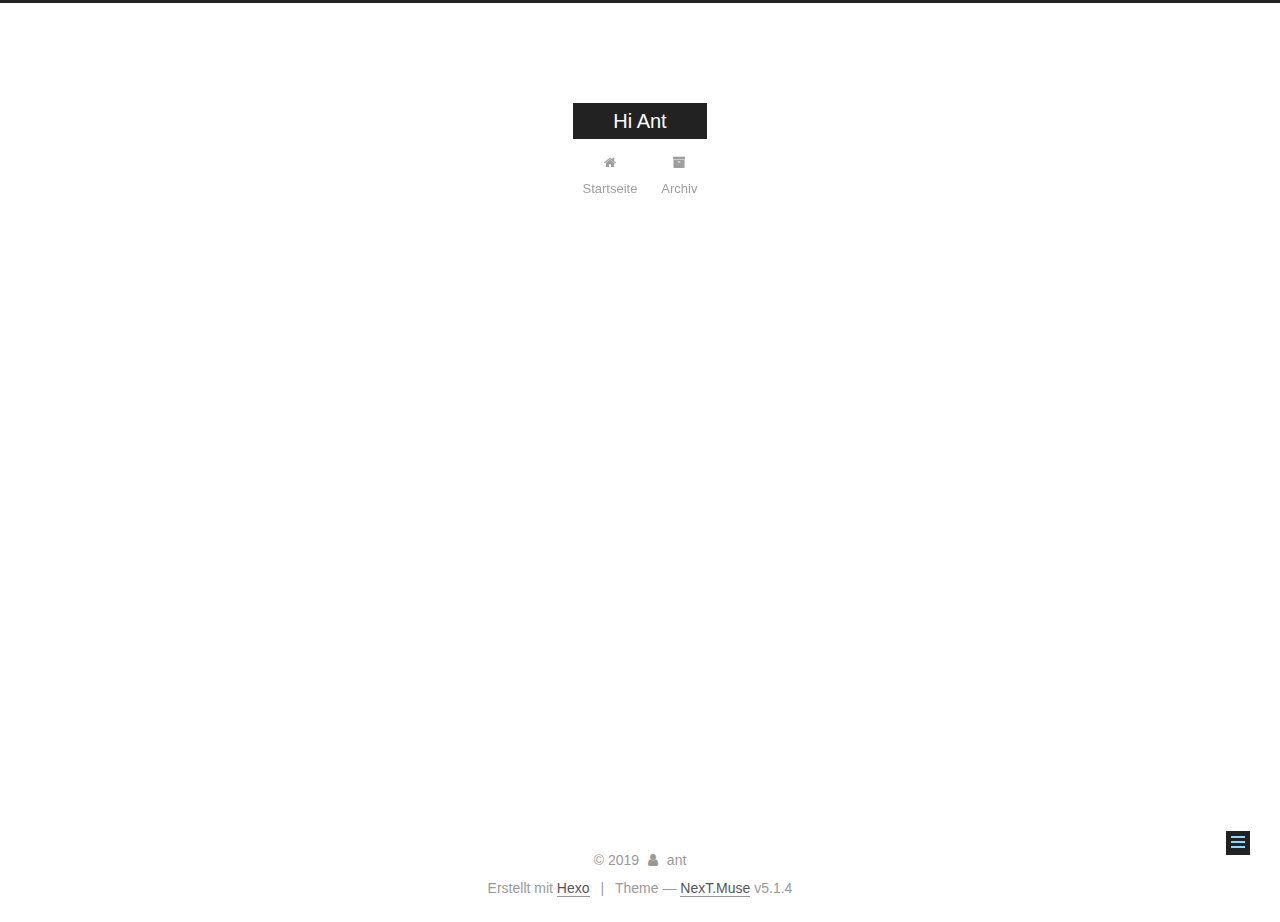
<file: 2019/03/24/building-a-development-environment-on-the-mac/index.html>
<!DOCTYPE html>



  


<html class="theme-next muse use-motion" lang="">
<head>
  <meta charset="UTF-8"/>
<meta http-equiv="X-UA-Compatible" content="IE=edge" />
<meta name="viewport" content="width=device-width, initial-scale=1, maximum-scale=1"/>
<meta name="theme-color" content="#222">









<meta http-equiv="Cache-Control" content="no-transform" />
<meta http-equiv="Cache-Control" content="no-siteapp" />
















  
  
  <link href="/lib/fancybox/source/jquery.fancybox.css?v=2.1.5" rel="stylesheet" type="text/css" />







<link href="/lib/font-awesome/css/font-awesome.min.css?v=4.6.2" rel="stylesheet" type="text/css" />

<link href="/css/main.css?v=5.1.4" rel="stylesheet" type="text/css" />


  <link rel="apple-touch-icon" sizes="180x180" href="/images/apple-touch-icon-next.png?v=5.1.4">


  <link rel="icon" type="image/png" sizes="32x32" href="/images/favicon-32x32-next.png?v=5.1.4">


  <link rel="icon" type="image/png" sizes="16x16" href="/images/favicon-16x16-next.png?v=5.1.4">


  <link rel="mask-icon" href="/images/logo.svg?v=5.1.4" color="#222">





  <meta name="keywords" content="Hexo, NexT" />










<meta name="description" content="homebrewbrew是Mac下的一个包管理工具，类似于centos下的yum。有了brew，你可以用他来安装wget、nodejs等等。 安装方法1$ /usr/bin/ruby -e &quot;$(curl -fsSL https://raw.githubusercontent.com/Homebrew/install/master/install)&quot;">
<meta property="og:type" content="article">
<meta property="og:title" content="在Mac上构建开发环境">
<meta property="og:url" content="https://hiant.me/2019/03/24/building-a-development-environment-on-the-mac/index.html">
<meta property="og:site_name" content="Hi Ant">
<meta property="og:description" content="homebrewbrew是Mac下的一个包管理工具，类似于centos下的yum。有了brew，你可以用他来安装wget、nodejs等等。 安装方法1$ /usr/bin/ruby -e &quot;$(curl -fsSL https://raw.githubusercontent.com/Homebrew/install/master/install)&quot;">
<meta property="og:updated_time" content="2019-03-24T12:23:31.754Z">
<meta name="twitter:card" content="summary">
<meta name="twitter:title" content="在Mac上构建开发环境">
<meta name="twitter:description" content="homebrewbrew是Mac下的一个包管理工具，类似于centos下的yum。有了brew，你可以用他来安装wget、nodejs等等。 安装方法1$ /usr/bin/ruby -e &quot;$(curl -fsSL https://raw.githubusercontent.com/Homebrew/install/master/install)&quot;">



<script type="text/javascript" id="hexo.configurations">
  var NexT = window.NexT || {};
  var CONFIG = {
    root: '/',
    scheme: 'Muse',
    version: '5.1.4',
    sidebar: {"position":"left","display":"post","offset":12,"b2t":false,"scrollpercent":false,"onmobile":false},
    fancybox: true,
    tabs: true,
    motion: {"enable":true,"async":false,"transition":{"post_block":"fadeIn","post_header":"slideDownIn","post_body":"slideDownIn","coll_header":"slideLeftIn","sidebar":"slideUpIn"}},
    duoshuo: {
      userId: '0',
      author: 'Author'
    },
    algolia: {
      applicationID: '',
      apiKey: '',
      indexName: '',
      hits: {"per_page":10},
      labels: {"input_placeholder":"Search for Posts","hits_empty":"We didn't find any results for the search: ${query}","hits_stats":"${hits} results found in ${time} ms"}
    }
  };
</script>



  <link rel="canonical" href="https://hiant.me/2019/03/24/building-a-development-environment-on-the-mac/"/>





  <title>在Mac上构建开发环境 | Hi Ant</title>
  








</head>

<body itemscope itemtype="http://schema.org/WebPage" lang="">

  
  
    
  

  <div class="container sidebar-position-left page-post-detail">
    <div class="headband"></div>

    <header id="header" class="header" itemscope itemtype="http://schema.org/WPHeader">
      <div class="header-inner"><div class="site-brand-wrapper">
  <div class="site-meta ">
    

    <div class="custom-logo-site-title">
      <a href="/"  class="brand" rel="start">
        <span class="logo-line-before"><i></i></span>
        <span class="site-title">Hi Ant</span>
        <span class="logo-line-after"><i></i></span>
      </a>
    </div>
      
        <p class="site-subtitle"></p>
      
  </div>

  <div class="site-nav-toggle">
    <button>
      <span class="btn-bar"></span>
      <span class="btn-bar"></span>
      <span class="btn-bar"></span>
    </button>
  </div>
</div>

<nav class="site-nav">
  

  
    <ul id="menu" class="menu">
      
        
        <li class="menu-item menu-item-home">
          <a href="/" rel="section">
            
              <i class="menu-item-icon fa fa-fw fa-home"></i> <br />
            
            Startseite
          </a>
        </li>
      
        
        <li class="menu-item menu-item-archives">
          <a href="/archives/" rel="section">
            
              <i class="menu-item-icon fa fa-fw fa-archive"></i> <br />
            
            Archiv
          </a>
        </li>
      

      
    </ul>
  

  
</nav>



 </div>
    </header>

    <main id="main" class="main">
      <div class="main-inner">
        <div class="content-wrap">
          <div id="content" class="content">
            

  <div id="posts" class="posts-expand">
    

  

  
  
  

  <article class="post post-type-normal" itemscope itemtype="http://schema.org/Article">
  
  
  
  <div class="post-block">
    <link itemprop="mainEntityOfPage" href="https://hiant.me/2019/03/24/building-a-development-environment-on-the-mac/">

    <span hidden itemprop="author" itemscope itemtype="http://schema.org/Person">
      <meta itemprop="name" content="ant">
      <meta itemprop="description" content="">
      <meta itemprop="image" content="/images/avatar.gif">
    </span>

    <span hidden itemprop="publisher" itemscope itemtype="http://schema.org/Organization">
      <meta itemprop="name" content="Hi Ant">
    </span>

    
      <header class="post-header">

        
        
          <h1 class="post-title" itemprop="name headline">在Mac上构建开发环境</h1>
        

        <div class="post-meta">
          <span class="post-time">
            
              <span class="post-meta-item-icon">
                <i class="fa fa-calendar-o"></i>
              </span>
              
                <span class="post-meta-item-text">Veröffentlicht am</span>
              
              <time title="Post created" itemprop="dateCreated datePublished" datetime="2019-03-24T20:07:08+08:00">
                2019-03-24
              </time>
            

            

            
          </span>

          

          
            
          

          
          

          

          

          

        </div>
      </header>
    

    
    
    
    <div class="post-body" itemprop="articleBody">

      
      

      
        <h2 id="homebrew"><a href="#homebrew" class="headerlink" title="homebrew"></a>homebrew</h2><p>brew是Mac下的一个包管理工具，类似于centos下的yum。有了brew，你可以用他来安装wget、nodejs等等。</p>
<h3 id="安装方法"><a href="#安装方法" class="headerlink" title="安装方法"></a>安装方法</h3><figure class="highlight bash"><table><tr><td class="gutter"><pre><div class="line">1</div></pre></td><td class="code"><pre><div class="line">$ /usr/bin/ruby -e <span class="string">"<span class="variable">$(curl -fsSL https://raw.githubusercontent.com/Homebrew/install/master/install)</span>"</span></div></pre></td></tr></table></figure>

      
    </div>
    
    
    

    

    

    

    <footer class="post-footer">
      

      
      
      

      
        <div class="post-nav">
          <div class="post-nav-next post-nav-item">
            
              <a href="/2018/09/22/hello-again/" rel="next" title="Hello again">
                <i class="fa fa-chevron-left"></i> Hello again
              </a>
            
          </div>

          <span class="post-nav-divider"></span>

          <div class="post-nav-prev post-nav-item">
            
          </div>
        </div>
      

      
      
    </footer>
  </div>
  
  
  
  </article>



    <div class="post-spread">
      
    </div>
  </div>


          </div>
          


          

  
    <div class="comments" id="comments">
      <div id="lv-container" data-id="city" data-uid="MTAyMC8zOTkwNy8xNjQzNA=="></div>
    </div>

  



        </div>
        
          
  
  <div class="sidebar-toggle">
    <div class="sidebar-toggle-line-wrap">
      <span class="sidebar-toggle-line sidebar-toggle-line-first"></span>
      <span class="sidebar-toggle-line sidebar-toggle-line-middle"></span>
      <span class="sidebar-toggle-line sidebar-toggle-line-last"></span>
    </div>
  </div>

  <aside id="sidebar" class="sidebar">
    
    <div class="sidebar-inner">

      

      
        <ul class="sidebar-nav motion-element">
          <li class="sidebar-nav-toc sidebar-nav-active" data-target="post-toc-wrap">
            Inhaltsverzeichnis
          </li>
          <li class="sidebar-nav-overview" data-target="site-overview-wrap">
            Übersicht
          </li>
        </ul>
      

      <section class="site-overview-wrap sidebar-panel">
        <div class="site-overview">
          <div class="site-author motion-element" itemprop="author" itemscope itemtype="http://schema.org/Person">
            
              <p class="site-author-name" itemprop="name">ant</p>
              <p class="site-description motion-element" itemprop="description"></p>
          </div>

          <nav class="site-state motion-element">

            
              <div class="site-state-item site-state-posts">
              
                <a href="/archives/">
              
                  <span class="site-state-item-count">5</span>
                  <span class="site-state-item-name">Artikel</span>
                </a>
              </div>
            

            

            

          </nav>

          

          

          
          

          
          

          

        </div>
      </section>

      
      <!--noindex-->
        <section class="post-toc-wrap motion-element sidebar-panel sidebar-panel-active">
          <div class="post-toc">

            
              
            

            
              <div class="post-toc-content"><ol class="nav"><li class="nav-item nav-level-2"><a class="nav-link" href="#homebrew"><span class="nav-number">1.</span> <span class="nav-text">homebrew</span></a><ol class="nav-child"><li class="nav-item nav-level-3"><a class="nav-link" href="#安装方法"><span class="nav-number">1.1.</span> <span class="nav-text">安装方法</span></a></li></ol></li></ol></div>
            

          </div>
        </section>
      <!--/noindex-->
      

      

    </div>
  </aside>


        
      </div>
    </main>

    <footer id="footer" class="footer">
      <div class="footer-inner">
        <div class="copyright">&copy; <span itemprop="copyrightYear">2019</span>
  <span class="with-love">
    <i class="fa fa-user"></i>
  </span>
  <span class="author" itemprop="copyrightHolder">ant</span>

  
</div>


  <div class="powered-by">Erstellt mit  <a class="theme-link" target="_blank" href="https://hexo.io">Hexo</a></div>



  <span class="post-meta-divider">|</span>



  <div class="theme-info">Theme &mdash; <a class="theme-link" target="_blank" href="https://github.com/iissnan/hexo-theme-next">NexT.Muse</a> v5.1.4</div>




        







        
      </div>
    </footer>

    
      <div class="back-to-top">
        <i class="fa fa-arrow-up"></i>
        
      </div>
    

    

  </div>

  

<script type="text/javascript">
  if (Object.prototype.toString.call(window.Promise) !== '[object Function]') {
    window.Promise = null;
  }
</script>









  












  
  
    <script type="text/javascript" src="/lib/jquery/index.js?v=2.1.3"></script>
  

  
  
    <script type="text/javascript" src="/lib/fastclick/lib/fastclick.min.js?v=1.0.6"></script>
  

  
  
    <script type="text/javascript" src="/lib/jquery_lazyload/jquery.lazyload.js?v=1.9.7"></script>
  

  
  
    <script type="text/javascript" src="/lib/velocity/velocity.min.js?v=1.2.1"></script>
  

  
  
    <script type="text/javascript" src="/lib/velocity/velocity.ui.min.js?v=1.2.1"></script>
  

  
  
    <script type="text/javascript" src="/lib/fancybox/source/jquery.fancybox.pack.js?v=2.1.5"></script>
  


  


  <script type="text/javascript" src="/js/src/utils.js?v=5.1.4"></script>

  <script type="text/javascript" src="/js/src/motion.js?v=5.1.4"></script>



  
  

  
  <script type="text/javascript" src="/js/src/scrollspy.js?v=5.1.4"></script>
<script type="text/javascript" src="/js/src/post-details.js?v=5.1.4"></script>



  


  <script type="text/javascript" src="/js/src/bootstrap.js?v=5.1.4"></script>



  


  




	





  





  
    <script type="text/javascript">
      (function(d, s) {
        var j, e = d.getElementsByTagName(s)[0];
        if (typeof LivereTower === 'function') { return; }
        j = d.createElement(s);
        j.src = 'https://cdn-city.livere.com/js/embed.dist.js';
        j.async = true;
        e.parentNode.insertBefore(j, e);
      })(document, 'script');
    </script>
  












  





  

  

  

  
  

  

  

  

</body>
</html>
</file>
<file: css/main.css>
/* normalize.css v3.0.2 | MIT License | git.io/normalize */
html {
  font-family: sans-serif; /* 1 */
  -ms-text-size-adjust: 100%; /* 2 */
  -webkit-text-size-adjust: 100%; /* 2 */
}
body {
  margin: 0;
}
article,
aside,
details,
figcaption,
figure,
footer,
header,
hgroup,
main,
menu,
nav,
section,
summary {
  display: block;
}
audio,
canvas,
progress,
video {
  display: inline-block; /* 1 */
  vertical-align: baseline; /* 2 */
}
audio:not([controls]) {
  display: none;
  height: 0;
}
[hidden],
template {
  display: none;
}
a {
  background-color: transparent;
}
a:active,
a:hover {
  outline: 0;
}
abbr[title] {
  border-bottom: 1px dotted;
}
b,
strong {
  font-weight: bold;
}
dfn {
  font-style: italic;
}
h1 {
  font-size: 2em;
  margin: 0.67em 0;
}
mark {
  background: #ff0;
  color: #000;
}
small {
  font-size: 80%;
}
sub,
sup {
  font-size: 75%;
  line-height: 0;
  position: relative;
  vertical-align: baseline;
}
sup {
  top: -0.5em;
}
sub {
  bottom: -0.25em;
}
img {
  border: 0;
}
svg:not(:root) {
  overflow: hidden;
}
figure {
  margin: 1em 40px;
}
hr {
  -moz-box-sizing: content-box;
  box-sizing: content-box;
  height: 0;
}
pre {
  overflow: auto;
}
code,
kbd,
pre,
samp {
  font-family: monospace, monospace;
  font-size: 1em;
}
button,
input,
optgroup,
select,
textarea {
  color: inherit; /* 1 */
  font: inherit; /* 2 */
  margin: 0; /* 3 */
}
button {
  overflow: visible;
}
button,
select {
  text-transform: none;
}
button,
html input[type="button"],
input[type="reset"],
input[type="submit"] {
  -webkit-appearance: button; /* 2 */
  cursor: pointer; /* 3 */
}
button[disabled],
html input[disabled] {
  cursor: default;
}
button::-moz-focus-inner,
input::-moz-focus-inner {
  border: 0;
  padding: 0;
}
input {
  line-height: normal;
}
input[type="checkbox"],
input[type="radio"] {
  box-sizing: border-box; /* 1 */
  padding: 0; /* 2 */
}
input[type="number"]::-webkit-inner-spin-button,
input[type="number"]::-webkit-outer-spin-button {
  height: auto;
}
input[type="search"] {
  -webkit-appearance: textfield; /* 1 */
  -moz-box-sizing: content-box;
  -webkit-box-sizing: content-box; /* 2 */
  box-sizing: content-box;
}
input[type="search"]::-webkit-search-cancel-button,
input[type="search"]::-webkit-search-decoration {
  -webkit-appearance: none;
}
fieldset {
  border: 1px solid #c0c0c0;
  margin: 0 2px;
  padding: 0.35em 0.625em 0.75em;
}
legend {
  border: 0; /* 1 */
  padding: 0; /* 2 */
}
textarea {
  overflow: auto;
}
optgroup {
  font-weight: bold;
}
table {
  border-collapse: collapse;
  border-spacing: 0;
}
td,
th {
  padding: 0;
}
::selection {
  background: #262a30;
  color: #fff;
}
body {
  position: relative;
  font-family: 'Lato', "PingFang SC", "Microsoft YaHei", sans-serif;
  font-size: 14px;
  line-height: 2;
  color: #555;
  background: #fff;
}
@media (max-width: 767px) {
  body {
    padding-right: 0 !important;
  }
}
@media (min-width: 768px) and (max-width: 991px) {
  body {
    padding-right: 0 !important;
  }
}
@media (min-width: 1600px) {
  body {
    font-size: 16px;
  }
}
h1,
h2,
h3,
h4,
h5,
h6 {
  margin: 0;
  padding: 0;
  font-weight: bold;
  line-height: 1.5;
  font-family: 'Lato', "PingFang SC", "Microsoft YaHei", sans-serif;
}
h2,
h3,
h4,
h5,
h6 {
  margin: 20px 0 15px;
}
h1 {
  font-size: 22px;
}
@media (max-width: 767px) {
  h1 {
    font-size: 18px;
  }
}
h2 {
  font-size: 20px;
}
@media (max-width: 767px) {
  h2 {
    font-size: 16px;
  }
}
h3 {
  font-size: 18px;
}
@media (max-width: 767px) {
  h3 {
    font-size: 14px;
  }
}
h4 {
  font-size: 16px;
}
@media (max-width: 767px) {
  h4 {
    font-size: 12px;
  }
}
h5 {
  font-size: 14px;
}
@media (max-width: 767px) {
  h5 {
    font-size: 10px;
  }
}
h6 {
  font-size: 12px;
}
@media (max-width: 767px) {
  h6 {
    font-size: 8px;
  }
}
p {
  margin: 0 0 20px 0;
}
a {
  color: #555;
  text-decoration: none;
  outline: none;
  border-bottom: 1px solid #999;
  word-wrap: break-word;
}
a:hover {
  color: #222;
  border-bottom-color: #222;
}
blockquote {
  margin: 0;
  padding: 0;
}
img {
  display: block;
  margin: auto;
  max-width: 100%;
  height: auto;
}
hr {
  margin: 40px 0;
  height: 3px;
  border: none;
  background-color: #ddd;
  background-image: repeating-linear-gradient(-45deg, #fff, #fff 4px, transparent 4px, transparent 8px);
}
blockquote {
  padding: 0 15px;
  color: #666;
  border-left: 4px solid #ddd;
}
blockquote cite::before {
  content: "-";
  padding: 0 5px;
}
dt {
  font-weight: 700;
}
dd {
  margin: 0;
  padding: 0;
}
kbd {
  border: 1px solid #ccc;
  border-radius: 0.2em;
  box-shadow: 0.1em 0.1em 0.2em rgba(0,0,0,0.1);
  background-color: #f9f9f9;
  font-family: inherit;
  background-image: -webkit-linear-gradient(top, #eee, #fff, #eee);
  padding: 0.1em 0.3em;
  white-space: nowrap;
}
.text-left {
  text-align: left;
}
.text-center {
  text-align: center;
}
.text-right {
  text-align: right;
}
.text-justify {
  text-align: justify;
}
.text-nowrap {
  white-space: nowrap;
}
.text-lowercase {
  text-transform: lowercase;
}
.text-uppercase {
  text-transform: uppercase;
}
.text-capitalize {
  text-transform: capitalize;
}
.center-block {
  display: block;
  margin-left: auto;
  margin-right: auto;
}
.clearfix:before,
.clearfix:after {
  content: " ";
  display: table;
}
.clearfix:after {
  clear: both;
}
.pullquote {
  width: 45%;
}
.pullquote.left {
  float: left;
  margin-left: 5px;
  margin-right: 10px;
}
.pullquote.right {
  float: right;
  margin-left: 10px;
  margin-right: 5px;
}
.affix.affix.affix {
  position: fixed;
}
.translation {
  margin-top: -20px;
  font-size: 14px;
  color: #999;
}
.scrollbar-measure {
  width: 100px;
  height: 100px;
  overflow: scroll;
  position: absolute;
  top: -9999px;
}
.use-motion .motion-element {
  opacity: 0;
}
table {
  margin: 20px 0;
  width: 100%;
  border-collapse: collapse;
  border-spacing: 0;
  border: 1px solid #ddd;
  font-size: 14px;
  table-layout: fixed;
  word-wrap: break-all;
}
table>tbody>tr:nth-of-type(odd) {
  background-color: #f9f9f9;
}
table>tbody>tr:hover {
  background-color: #f5f5f5;
}
caption,
th,
td {
  padding: 8px;
  text-align: left;
  vertical-align: middle;
  font-weight: normal;
}
th,
td {
  border-bottom: 3px solid #ddd;
  border-right: 1px solid #eee;
}
th {
  padding-bottom: 10px;
  font-weight: 700;
}
td {
  border-bottom-width: 1px;
}
html,
body {
  height: 100%;
}
.container {
  position: relative;
  min-height: 100%;
}
.header-inner {
  margin: 0 auto;
  padding: 100px 0 70px;
  width: 700px;
}
@media (min-width: 1600px) {
  .container .header-inner {
    width: 900px;
  }
}
.main {
  padding-bottom: 150px;
}
.main-inner {
  margin: 0 auto;
  width: 700px;
}
@media (min-width: 1600px) {
  .container .main-inner {
    width: 900px;
  }
}
.footer {
  position: absolute;
  left: 0;
  bottom: 0;
  width: 100%;
  min-height: 50px;
}
.footer-inner {
  box-sizing: border-box;
  margin: 20px auto;
  width: 700px;
}
@media (min-width: 1600px) {
  .container .footer-inner {
    width: 900px;
  }
}
pre,
.highlight {
  overflow: auto;
  margin: 20px 0;
  padding: 0;
  font-size: 13px;
  color: #4d4d4c;
  background: #f7f7f7;
  line-height: 1.6;
}
pre,
code {
  font-family: consolas, Menlo, "PingFang SC", "Microsoft YaHei", monospace;
}
code {
  padding: 2px 4px;
  word-wrap: break-word;
  color: #555;
  background: #eee;
  border-radius: 3px;
  font-size: 13px;
}
pre {
  padding: 10px;
}
pre code {
  padding: 0;
  color: #4d4d4c;
  background: none;
  text-shadow: none;
}
.highlight {
  border-radius: 1px;
}
.highlight pre {
  border: none;
  margin: 0;
  padding: 10px 0;
}
.highlight table {
  margin: 0;
  width: auto;
  border: none;
}
.highlight td {
  border: none;
  padding: 0;
}
.highlight figcaption {
  font-size: 1em;
  color: #4d4d4c;
  line-height: 1em;
  margin-bottom: 1em;
}
.highlight figcaption:before,
.highlight figcaption:after {
  content: " ";
  display: table;
}
.highlight figcaption:after {
  clear: both;
}
.highlight figcaption a {
  float: right;
  color: #4d4d4c;
}
.highlight figcaption a:hover {
  border-bottom-color: #4d4d4c;
}
.highlight .gutter pre {
  padding-left: 10px;
  padding-right: 10px;
  color: #869194;
  text-align: right;
  background-color: #eff2f3;
}
.highlight .code pre {
  width: 100%;
  padding-left: 10px;
  padding-right: 10px;
  background-color: #f7f7f7;
}
.highlight .line {
  height: 20px;
}
.gutter {
  -webkit-user-select: none;
  -moz-user-select: none;
  -ms-user-select: none;
  user-select: none;
}
.gist table {
  width: auto;
}
.gist table td {
  border: none;
}
pre .deletion {
  background: #fdd;
}
pre .addition {
  background: #dfd;
}
pre .meta {
  color: #8959a8;
}
pre .comment {
  color: #8e908c;
}
pre .variable,
pre .attribute,
pre .tag,
pre .regexp,
pre .ruby .constant,
pre .xml .tag .title,
pre .xml .pi,
pre .xml .doctype,
pre .html .doctype,
pre .css .id,
pre .css .class,
pre .css .pseudo {
  color: #c82829;
}
pre .number,
pre .preprocessor,
pre .built_in,
pre .literal,
pre .params,
pre .constant,
pre .command {
  color: #f5871f;
}
pre .ruby .class .title,
pre .css .rules .attribute,
pre .string,
pre .value,
pre .inheritance,
pre .header,
pre .ruby .symbol,
pre .xml .cdata,
pre .special,
pre .number,
pre .formula {
  color: #718c00;
}
pre .title,
pre .css .hexcolor {
  color: #3e999f;
}
pre .function,
pre .python .decorator,
pre .python .title,
pre .ruby .function .title,
pre .ruby .title .keyword,
pre .perl .sub,
pre .javascript .title,
pre .coffeescript .title {
  color: #4271ae;
}
pre .keyword,
pre .javascript .function {
  color: #8959a8;
}
.full-image.full-image.full-image.full-image {
  border: none;
  max-width: 100%;
  width: auto;
  margin: 20px auto 25px;
}
@media (min-width: 992px) {
  .full-image.full-image.full-image.full-image {
    max-width: none;
    width: 110%;
    margin: 25px -5%;
  }
}
.blockquote-center,
.page-home .post-type-quote blockquote,
.page-post-detail .post-type-quote blockquote {
  position: relative;
  margin: 40px 0;
  padding: 0;
  border-left: none;
  text-align: center;
}
.blockquote-center::before,
.page-home .post-type-quote blockquote::before,
.page-post-detail .post-type-quote blockquote::before,
.blockquote-center::after,
.page-home .post-type-quote blockquote::after,
.page-post-detail .post-type-quote blockquote::after {
  position: absolute;
  content: ' ';
  display: block;
  width: 100%;
  height: 24px;
  opacity: 0.2;
  background-repeat: no-repeat;
  background-position: 0 -6px;
  background-size: 22px 22px;
}
.blockquote-center::before,
.page-home .post-type-quote blockquote::before,
.page-post-detail .post-type-quote blockquote::before {
  top: -20px;
  background-image: url("../images/quote-l.svg");
  border-top: 1px solid #ccc;
}
.blockquote-center::after,
.page-home .post-type-quote blockquote::after,
.page-post-detail .post-type-quote blockquote::after {
  bottom: -20px;
  background-image: url("../images/quote-r.svg");
  border-bottom: 1px solid #ccc;
  background-position: 100% 8px;
}
.blockquote-center p,
.page-home .post-type-quote blockquote p,
.page-post-detail .post-type-quote blockquote p,
.blockquote-center div,
.page-home .post-type-quote blockquote div,
.page-post-detail .post-type-quote blockquote div {
  text-align: center;
}
.post .post-body .group-picture img {
  box-sizing: border-box;
  padding: 0 3px;
  border: none;
}
.post .group-picture-row {
  overflow: hidden;
  margin-top: 6px;
}
.post .group-picture-row:first-child {
  margin-top: 0;
}
.post .group-picture-column {
  float: left;
}
.page-post-detail .post-body .group-picture-column {
  float: none;
  margin-top: 10px;
  width: auto !important;
}
.page-post-detail .post-body .group-picture-column img {
  margin: 0 auto;
}
.page-archive .group-picture-container {
  overflow: hidden;
}
.page-archive .group-picture-row {
  float: left;
}
.page-archive .group-picture-row:first-child {
  margin-top: 6px;
}
.page-archive .group-picture-column {
  max-width: 150px;
  max-height: 150px;
}
.post-body .note {
  position: relative;
  padding: 15px;
  margin-bottom: 20px;
  border: 1px solid #eee;
  border-left-width: 5px;
  border-radius: 3px;
}
.post-body .note h2,
.post-body .note h3,
.post-body .note h4,
.post-body .note h5,
.post-body .note h6 {
  margin-top: 0;
  margin-bottom: 0;
  border-bottom: initial;
  padding-top: 0 !important;
}
.post-body .note p:first-child,
.post-body .note ul:first-child,
.post-body .note ol:first-child,
.post-body .note table:first-child,
.post-body .note pre:first-child,
.post-body .note blockquote:first-child {
  margin-top: 0;
}
.post-body .note p:last-child,
.post-body .note ul:last-child,
.post-body .note ol:last-child,
.post-body .note table:last-child,
.post-body .note pre:last-child,
.post-body .note blockquote:last-child {
  margin-bottom: 0;
}
.post-body .note.default {
  border-left-color: #777;
}
.post-body .note.default h2,
.post-body .note.default h3,
.post-body .note.default h4,
.post-body .note.default h5,
.post-body .note.default h6 {
  color: #777;
}
.post-body .note.primary {
  border-left-color: #6f42c1;
}
.post-body .note.primary h2,
.post-body .note.primary h3,
.post-body .note.primary h4,
.post-body .note.primary h5,
.post-body .note.primary h6 {
  color: #6f42c1;
}
.post-body .note.info {
  border-left-color: #428bca;
}
.post-body .note.info h2,
.post-body .note.info h3,
.post-body .note.info h4,
.post-body .note.info h5,
.post-body .note.info h6 {
  color: #428bca;
}
.post-body .note.success {
  border-left-color: #5cb85c;
}
.post-body .note.success h2,
.post-body .note.success h3,
.post-body .note.success h4,
.post-body .note.success h5,
.post-body .note.success h6 {
  color: #5cb85c;
}
.post-body .note.warning {
  border-left-color: #f0ad4e;
}
.post-body .note.warning h2,
.post-body .note.warning h3,
.post-body .note.warning h4,
.post-body .note.warning h5,
.post-body .note.warning h6 {
  color: #f0ad4e;
}
.post-body .note.danger {
  border-left-color: #d9534f;
}
.post-body .note.danger h2,
.post-body .note.danger h3,
.post-body .note.danger h4,
.post-body .note.danger h5,
.post-body .note.danger h6 {
  color: #d9534f;
}
.post-body .label {
  display: inline;
  padding: 0 2px;
  white-space: nowrap;
}
.post-body .label.default {
  background-color: #f0f0f0;
}
.post-body .label.primary {
  background-color: #efe6f7;
}
.post-body .label.info {
  background-color: #e5f2f8;
}
.post-body .label.success {
  background-color: #e7f4e9;
}
.post-body .label.warning {
  background-color: #fcf6e1;
}
.post-body .label.danger {
  background-color: #fae8eb;
}
.post-body .tabs {
  position: relative;
  display: block;
  margin-bottom: 20px;
  padding-top: 10px;
}
.post-body .tabs ul.nav-tabs {
  margin: 0;
  padding: 0;
  display: flex;
  margin-bottom: -1px;
}
@media (max-width: 413px) {
  .post-body .tabs ul.nav-tabs {
    display: block;
    margin-bottom: 5px;
  }
}
.post-body .tabs ul.nav-tabs li.tab {
  list-style-type: none !important;
  margin: 0 0.25em 0 0;
  border-top: 3px solid transparent;
  border-left: 1px solid transparent;
  border-right: 1px solid transparent;
}
@media (max-width: 413px) {
  .post-body .tabs ul.nav-tabs li.tab {
    margin: initial;
    border-top: 1px solid transparent;
    border-left: 3px solid transparent;
    border-right: 1px solid transparent;
    border-bottom: 1px solid transparent;
  }
}
.post-body .tabs ul.nav-tabs li.tab a {
  outline: 0;
  border-bottom: initial;
  display: block;
  line-height: 1.8em;
  padding: 0.25em 0.75em;
  transition-duration: 0.2s;
  transition-timing-function: ease-out;
  transition-delay: 0s;
}
.post-body .tabs ul.nav-tabs li.tab a i {
  width: 1.285714285714286em;
}
.post-body .tabs ul.nav-tabs li.tab.active {
  border-top: 3px solid #fc6423;
  border-left: 1px solid #ddd;
  border-right: 1px solid #ddd;
  background-color: #fff;
}
@media (max-width: 413px) {
  .post-body .tabs ul.nav-tabs li.tab.active {
    border-top: 1px solid #ddd;
    border-left: 3px solid #fc6423;
    border-right: 1px solid #ddd;
    border-bottom: 1px solid #ddd;
  }
}
.post-body .tabs ul.nav-tabs li.tab.active a {
  cursor: default;
  color: #555;
}
.post-body .tabs .tab-content {
  background-color: #fff;
}
.post-body .tabs .tab-content .tab-pane {
  border: 1px solid #ddd;
  padding: 20px 20px 0 20px;
}
.post-body .tabs .tab-content .tab-pane:not(.active) {
  display: none !important;
}
.post-body .tabs .tab-content .tab-pane.active {
  display: block !important;
}
.btn {
  display: inline-block;
  padding: 0 20px;
  font-size: 14px;
  color: #fff;
  background: #222;
  border: 2px solid #222;
  text-decoration: none;
  border-radius: 0;
  transition-property: background-color;
  transition-duration: 0.2s;
  transition-timing-function: ease-in-out;
  transition-delay: 0s;
  line-height: 2;
}
.btn:hover {
  border-color: #222;
  color: #222;
  background: #fff;
}
.btn +.btn {
  margin: 0 0 8px 8px;
}
.btn .fa-fw {
  width: 1.285714285714286em;
  text-align: left;
}
.btn-bar {
  display: block;
  width: 22px;
  height: 2px;
  background: #555;
  border-radius: 1px;
}
.btn-bar+.btn-bar {
  margin-top: 4px;
}
.pagination {
  margin: 120px 0 40px;
  text-align: center;
  border-top: 1px solid #eee;
}
.page-number-basic,
.pagination .prev,
.pagination .next,
.pagination .page-number,
.pagination .space {
  display: inline-block;
  position: relative;
  top: -1px;
  margin: 0 10px;
  padding: 0 11px;
}
@media (max-width: 767px) {
  .page-number-basic,
  .pagination .prev,
  .pagination .next,
  .pagination .page-number,
  .pagination .space {
    margin: 0 5px;
  }
}
.pagination .prev,
.pagination .next,
.pagination .page-number {
  border-bottom: 0;
  border-top: 1px solid #eee;
  transition-property: border-color;
  transition-duration: 0.2s;
  transition-timing-function: ease-in-out;
  transition-delay: 0s;
}
.pagination .prev:hover,
.pagination .next:hover,
.pagination .page-number:hover {
  border-top-color: #222;
}
.pagination .space {
  padding: 0;
  margin: 0;
}
.pagination .prev {
  margin-left: 0;
}
.pagination .next {
  margin-right: 0;
}
.pagination .page-number.current {
  color: #fff;
  background: #ccc;
  border-top-color: #ccc;
}
@media (max-width: 767px) {
  .pagination {
    border-top: none;
  }
  .pagination .prev,
  .pagination .next,
  .pagination .page-number {
    margin-bottom: 10px;
    border-top: 0;
    border-bottom: 1px solid #eee;
    padding: 0 10px;
  }
  .pagination .prev:hover,
  .pagination .next:hover,
  .pagination .page-number:hover {
    border-bottom-color: #222;
  }
}
.comments {
  margin: 60px 20px 0;
}
.tag-cloud {
  text-align: center;
}
.tag-cloud a {
  display: inline-block;
  margin: 10px;
}
.back-to-top {
  box-sizing: border-box;
  position: fixed;
  bottom: -100px;
  right: 30px;
  z-index: 1050;
  padding: 0 6px;
  width: 24px;
  background: #222;
  font-size: 12px;
  opacity: 1;
  color: #fff;
  cursor: pointer;
  text-align: center;
  -webkit-transform: translateZ(0);
  transition-property: bottom;
  transition-duration: 0.2s;
  transition-timing-function: ease-in-out;
  transition-delay: 0s;
}
@media (min-width: 768px) and (max-width: 991px) {
  .back-to-top {
    display: none !important;
  }
}
@media (max-width: 767px) {
  .back-to-top {
    display: none !important;
  }
}
.back-to-top.back-to-top-on {
  bottom: 19px;
}
.header {
  background: transparent;
}
.header-inner {
  position: relative;
}
.headband {
  height: 3px;
  background: #222;
}
.site-meta {
  margin: 0;
  text-align: center;
}
@media (max-width: 767px) {
  .site-meta {
    text-align: center;
  }
}
.brand {
  position: relative;
  display: inline-block;
  padding: 0 40px;
  color: #fff;
  background: #222;
  border-bottom: none;
}
.brand:hover {
  color: #fff;
}
.logo {
  display: inline-block;
  margin-right: 5px;
  line-height: 36px;
  vertical-align: top;
}
.site-title {
  display: inline-block;
  vertical-align: top;
  line-height: 36px;
  font-size: 20px;
  font-weight: normal;
  font-family: 'Lato', "PingFang SC", "Microsoft YaHei", sans-serif;
}
.site-subtitle {
  margin-top: 10px;
  font-size: 13px;
  color: #999;
}
.use-motion .brand {
  opacity: 0;
}
.use-motion .logo,
.use-motion .site-title,
.use-motion .site-subtitle {
  opacity: 0;
  position: relative;
  top: -10px;
}
.site-nav-toggle {
  display: none;
  position: absolute;
  top: 10px;
  left: 10px;
}
@media (max-width: 767px) {
  .site-nav-toggle {
    display: block;
  }
}
.site-nav-toggle button {
  margin-top: 2px;
  padding: 9px 10px;
  background: transparent;
  border: none;
}
@media (max-width: 767px) {
  .site-nav {
    display: none;
    margin: 0 -10px;
    padding: 0 10px;
    clear: both;
    border-top: 1px solid #ddd;
  }
}
@media (min-width: 768px) and (max-width: 991px) {
  .site-nav {
    display: block !important;
  }
}
@media (min-width: 992px) {
  .site-nav {
    display: block !important;
  }
}
.menu {
  margin-top: 20px;
  padding-left: 0;
  text-align: center;
}
.menu .menu-item {
  display: inline-block;
  margin: 0 10px;
  list-style: none;
}
@media screen and (max-width: 767px) {
  .menu .menu-item {
    margin-top: 10px;
  }
}
.menu .menu-item a {
  display: block;
  font-size: 13px;
  line-height: inherit;
  border-bottom: 1px solid transparent;
  transition-property: border-color;
  transition-duration: 0.2s;
  transition-timing-function: ease-in-out;
  transition-delay: 0s;
}
.menu .menu-item a:hover {
  border-bottom-color: #222;
}
.menu .menu-item .fa {
  margin-right: 5px;
}
.use-motion .menu-item {
  opacity: 0;
}
.post-body {
  font-family: 'Lato', "PingFang SC", "Microsoft YaHei", sans-serif;
}
@media (max-width: 767px) {
  .post-body {
    word-break: break-word;
  }
}
.post-body .fancybox img {
  display: block !important;
  margin: 0 auto;
  cursor: pointer;
  cursor: zoom-in;
  cursor: -webkit-zoom-in;
}
.post-body .image-caption,
.post-body .figure .caption {
  margin: -20px auto 15px;
  text-align: center;
  font-size: 14px;
  color: #999;
  font-weight: bold;
  line-height: 1;
}
.post-sticky-flag {
  display: inline-block;
  font-size: 16px;
  -ms-transform: rotate(30deg);
  -webkit-transform: rotate(30deg);
  -moz-transform: rotate(30deg);
  -ms-transform: rotate(30deg);
  -o-transform: rotate(30deg);
  transform: rotate(30deg);
}
.use-motion .post-block,
.use-motion .pagination,
.use-motion .comments {
  opacity: 0;
}
.use-motion .post-header {
  opacity: 0;
}
.use-motion .post-body {
  opacity: 0;
}
.use-motion .collection-title {
  opacity: 0;
}
.posts-expand {
  padding-top: 40px;
}
@media (max-width: 767px) {
  .posts-expand {
    margin: 0 20px;
  }
  .post-body pre .gutter pre {
    padding-right: 10px;
  }
  .post-body .highlight {
    margin-left: 0px;
    margin-right: 0px;
    padding: 0;
  }
  .post-body .highlight .gutter pre {
    padding-right: 10px;
  }
}
@media (min-width: 992px) {
  .posts-expand .post-body {
    text-align: justify;
  }
}
.posts-expand .post-body h2,
.posts-expand .post-body h3,
.posts-expand .post-body h4,
.posts-expand .post-body h5,
.posts-expand .post-body h6 {
  padding-top: 10px;
}
.posts-expand .post-body h2 .header-anchor,
.posts-expand .post-body h3 .header-anchor,
.posts-expand .post-body h4 .header-anchor,
.posts-expand .post-body h5 .header-anchor,
.posts-expand .post-body h6 .header-anchor {
  float: right;
  margin-left: 10px;
  color: #ccc;
  border-bottom-style: none;
  visibility: hidden;
}
.posts-expand .post-body h2 .header-anchor:hover,
.posts-expand .post-body h3 .header-anchor:hover,
.posts-expand .post-body h4 .header-anchor:hover,
.posts-expand .post-body h5 .header-anchor:hover,
.posts-expand .post-body h6 .header-anchor:hover {
  color: inherit;
}
.posts-expand .post-body h2:hover .header-anchor,
.posts-expand .post-body h3:hover .header-anchor,
.posts-expand .post-body h4:hover .header-anchor,
.posts-expand .post-body h5:hover .header-anchor,
.posts-expand .post-body h6:hover .header-anchor {
  visibility: visible;
}
.posts-expand .post-body ul li {
  list-style: circle;
}
.posts-expand .post-body img {
  box-sizing: border-box;
  margin: auto;
  padding: 3px;
  border: 1px solid #ddd;
}
.posts-expand .post-body .fancybox img {
  margin: 0 auto 25px;
}
@media (max-width: 767px) {
  .posts-collapse {
    margin: 0 20px;
  }
  .posts-collapse .post-title,
  .posts-collapse .post-meta {
    display: block;
    width: auto;
    text-align: left;
  }
}
.posts-collapse {
  position: relative;
  z-index: 1010;
  margin-left: 55px;
}
.posts-collapse::after {
  content: " ";
  position: absolute;
  top: 20px;
  left: 0;
  margin-left: -2px;
  width: 4px;
  height: 100%;
  background: #f5f5f5;
  z-index: -1;
}
@media (max-width: 767px) {
  .posts-collapse {
    margin: 0 20px;
  }
}
.posts-collapse .collection-title {
  position: relative;
  margin: 60px 0;
}
.posts-collapse .collection-title h1,
.posts-collapse .collection-title h2 {
  margin-left: 20px;
}
.posts-collapse .collection-title small {
  color: #bbb;
  margin-left: 5px;
}
.posts-collapse .collection-title::before {
  content: " ";
  position: absolute;
  left: 0;
  top: 50%;
  margin-left: -4px;
  margin-top: -4px;
  width: 8px;
  height: 8px;
  background: #bbb;
  border-radius: 50%;
}
.posts-collapse .post {
  margin: 30px 0;
}
.posts-collapse .post-header {
  position: relative;
  transition-duration: 0.2s;
  transition-timing-function: ease-in-out;
  transition-delay: 0s;
  transition-property: border;
  border-bottom: 1px dashed #ccc;
}
.posts-collapse .post-header::before {
  content: " ";
  position: absolute;
  left: 0;
  top: 12px;
  width: 6px;
  height: 6px;
  margin-left: -4px;
  background: #bbb;
  border-radius: 50%;
  border: 1px solid #fff;
  transition-duration: 0.2s;
  transition-timing-function: ease-in-out;
  transition-delay: 0s;
  transition-property: background;
}
.posts-collapse .post-header:hover {
  border-bottom-color: #666;
}
.posts-collapse .post-header:hover::before {
  background: #222;
}
.posts-collapse .post-meta {
  position: absolute;
  font-size: 12px;
  left: 20px;
  top: 5px;
}
.posts-collapse .post-comments-count {
  display: none;
}
.posts-collapse .post-title {
  margin-left: 60px;
  font-size: 16px;
  font-weight: normal;
  line-height: inherit;
}
.posts-collapse .post-title::after {
  margin-left: 3px;
  opacity: 0.6;
}
.posts-collapse .post-title a {
  color: #666;
  border-bottom: none;
}
.page-home .post-type-quote .post-header,
.page-post-detail .post-type-quote .post-header,
.page-home .post-type-quote .post-tags,
.page-post-detail .post-type-quote .post-tags {
  display: none;
}
.posts-expand .post-title {
  text-align: center;
  word-break: break-word;
  font-weight: 400;
}
.posts-expand .post-title-link {
  display: inline-block;
  position: relative;
  color: #555;
  border-bottom: none;
  line-height: 1.2;
  vertical-align: top;
}
.posts-expand .post-title-link::before {
  content: "";
  position: absolute;
  width: 100%;
  height: 2px;
  bottom: 0;
  left: 0;
  background-color: #000;
  visibility: hidden;
  -webkit-transform: scaleX(0);
  -moz-transform: scaleX(0);
  -ms-transform: scaleX(0);
  -o-transform: scaleX(0);
  transform: scaleX(0);
  transition-duration: 0.2s;
  transition-timing-function: ease-in-out;
  transition-delay: 0s;
}
.posts-expand .post-title-link:hover::before {
  visibility: visible;
  -webkit-transform: scaleX(1);
  -moz-transform: scaleX(1);
  -ms-transform: scaleX(1);
  -o-transform: scaleX(1);
  transform: scaleX(1);
}
.posts-expand .post-title-link .fa {
  font-size: 16px;
}
.posts-expand .post-meta {
  margin: 3px 0 60px 0;
  color: #999;
  font-family: 'Lato', "PingFang SC", "Microsoft YaHei", sans-serif;
  font-size: 12px;
  text-align: center;
}
.posts-expand .post-meta .post-category-list {
  display: inline-block;
  margin: 0;
  padding: 3px;
}
.posts-expand .post-meta .post-category-list-link {
  color: #999;
}
.posts-expand .post-meta .post-description {
  font-size: 14px;
  margin-top: 2px;
}
.post-meta-divider {
  margin: 0 0.5em;
}
.post-meta-item-icon {
  margin-right: 3px;
}
@media (min-width: 768px) and (max-width: 991px) {
  .post-meta-item-icon {
    display: inline-block;
  }
}
@media (max-width: 767px) {
  .post-meta-item-icon {
    display: inline-block;
  }
}
@media (min-width: 768px) and (max-width: 991px) {
  .post-meta-item-text {
    display: none;
  }
}
@media (max-width: 767px) {
  .post-meta-item-text {
    display: none;
  }
}
@media (max-width: 767px) {
  .posts-expand .post-comments-count {
    display: none;
  }
}
.post-button {
  margin-top: 40px;
}
.posts-expand .post-tags {
  margin-top: 40px;
  text-align: center;
}
.posts-expand .post-tags a {
  display: inline-block;
  margin-right: 10px;
  font-size: 13px;
}
.post-nav {
  display: table;
  margin-top: 15px;
  width: 100%;
  border-top: 1px solid #eee;
}
.post-nav-divider {
  display: table-cell;
  width: 10%;
}
.post-nav-item {
  display: table-cell;
  padding: 10px 0 0 0;
  width: 45%;
  vertical-align: top;
}
.post-nav-item a {
  position: relative;
  display: block;
  line-height: 25px;
  font-size: 14px;
  color: #555;
  border-bottom: none;
}
.post-nav-item a:hover {
  color: #222;
  border-bottom: none;
}
.post-nav-item a:active {
  top: 2px;
}
.post-nav-item .fa {
  position: absolute;
  top: 8px;
  left: 0;
  font-size: 12px;
}
.post-nav-next a {
  padding-left: 15px;
}
.post-nav-prev {
  text-align: right;
}
.post-nav-prev a {
  padding-right: 15px;
}
.post-nav-prev .fa {
  right: 0;
  left: auto;
}
.posts-expand .post-eof {
  display: block;
  margin: 80px auto 60px;
  width: 8%;
  height: 1px;
  background: #ccc;
  text-align: center;
}
.post:last-child .post-eof.post-eof.post-eof {
  display: none;
}
.post-gallery {
  display: table;
  table-layout: fixed;
  width: 100%;
  border-collapse: separate;
}
.post-gallery-row {
  display: table-row;
}
.post-gallery .post-gallery-img {
  display: table-cell;
  text-align: center;
  vertical-align: middle;
  border: none;
}
.post-gallery .post-gallery-img img {
  max-width: 100%;
  max-height: 100%;
  border: none;
}
.fancybox-close,
.fancybox-close:hover {
  border: none;
}
.rtl.post-body p,
.rtl.post-body a,
.rtl.post-body h1,
.rtl.post-body h2,
.rtl.post-body h3,
.rtl.post-body h4,
.rtl.post-body h5,
.rtl.post-body h6,
.rtl.post-body li,
.rtl.post-body ul,
.rtl.post-body ol {
  direction: rtl;
  font-family: UKIJ Ekran;
}
.rtl.post-title {
  font-family: UKIJ Ekran;
}
.sidebar {
  position: fixed;
  right: 0;
  top: 0;
  bottom: 0;
  width: 0;
  z-index: 1040;
  box-shadow: inset 0 2px 6px #000;
  background: #222;
  -webkit-transform: translateZ(0);
}
.sidebar a {
  color: #999;
  border-bottom-color: #555;
}
.sidebar a:hover {
  color: #eee;
}
@media (min-width: 768px) and (max-width: 991px) {
  .sidebar {
    display: none !important;
  }
}
@media (max-width: 767px) {
  .sidebar {
    display: none !important;
  }
}
.sidebar-inner {
  position: relative;
  padding: 20px 10px;
  color: #999;
  text-align: center;
}
.site-overview-wrap {
  overflow: hidden;
}
.site-overview {
  overflow-y: auto;
  overflow-x: hidden;
}
.sidebar-toggle {
  position: fixed;
  right: 30px;
  bottom: 45px;
  width: 14px;
  height: 14px;
  padding: 5px;
  background: #222;
  line-height: 0;
  z-index: 1050;
  cursor: pointer;
  -webkit-transform: translateZ(0);
}
@media (min-width: 768px) and (max-width: 991px) {
  .sidebar-toggle {
    display: none !important;
  }
}
@media (max-width: 767px) {
  .sidebar-toggle {
    display: none !important;
  }
}
.sidebar-toggle-line {
  position: relative;
  display: inline-block;
  vertical-align: top;
  height: 2px;
  width: 100%;
  background: #fff;
  margin-top: 3px;
}
.sidebar-toggle-line:first-child {
  margin-top: 0;
}
.site-author-image {
  display: block;
  margin: 0 auto;
  padding: 2px;
  max-width: 96px;
  height: auto;
  border: 2px solid #333;
}
.site-author-name {
  margin: 5px 0 0;
  text-align: center;
  color: #f5f5f5;
  font-weight: normal;
}
.site-description {
  margin-top: 5px;
  text-align: center;
  font-size: 14px;
  color: #999;
}
.site-state {
  overflow: hidden;
  line-height: 1.4;
  white-space: nowrap;
  text-align: center;
}
.site-state-item {
  display: inline-block;
  padding: 0 15px;
  border-left: 1px solid #333;
}
.site-state-item:first-child {
  border-left: none;
}
.site-state-item a {
  border-bottom: none;
}
.site-state-item-count {
  display: block;
  text-align: center;
  color: inherit;
  font-weight: 600;
  font-size: 18px;
}
.site-state-item-name {
  font-size: 13px;
  color: inherit;
}
.feed-link {
  margin-top: 20px;
}
.feed-link a {
  display: inline-block;
  padding: 0 15px;
  color: #fc6423;
  border: 1px solid #fc6423;
  border-radius: 4px;
}
.feed-link a i {
  color: #fc6423;
  font-size: 14px;
}
.feed-link a:hover {
  color: #fff;
  background: #fc6423;
}
.feed-link a:hover i {
  color: #fff;
}
.links-of-author {
  margin-top: 20px;
}
.links-of-author a {
  display: inline-block;
  vertical-align: middle;
  margin-right: 10px;
  margin-bottom: 10px;
  border-bottom-color: #555;
  font-size: 13px;
}
.links-of-author a:before {
  display: inline-block;
  vertical-align: middle;
  margin-right: 3px;
  content: " ";
  width: 4px;
  height: 4px;
  border-radius: 50%;
  background: #3b8205;
}
.links-of-blogroll {
  font-size: 13px;
}
.links-of-blogroll-title {
  margin-top: 20px;
  font-size: 14px;
  font-weight: 600;
}
.links-of-blogroll-list {
  margin: 0;
  padding: 0;
  list-style: none;
}
.links-of-blogroll-item {
  padding: 2px 10px;
}
.links-of-blogroll-item a {
  max-width: 280px;
  box-sizing: border-box;
  display: inline-block;
  overflow: hidden;
  white-space: nowrap;
  text-overflow: ellipsis;
}
.sidebar-nav {
  margin: 0 0 20px;
  padding-left: 0;
}
.sidebar-nav li {
  display: inline-block;
  cursor: pointer;
  border-bottom: 1px solid transparent;
  font-size: 14px;
  color: #555;
}
.sidebar-nav li:hover {
  color: #f5f5f5;
}
.page-post-detail .sidebar-nav-toc {
  padding: 0 5px;
}
.page-post-detail .sidebar-nav-overview {
  margin-left: 10px;
}
.sidebar-nav .sidebar-nav-active {
  color: #87daff;
  border-bottom-color: #87daff;
}
.sidebar-nav .sidebar-nav-active:hover {
  color: #87daff;
}
.sidebar-panel {
  display: none;
}
.sidebar-panel-active {
  display: block;
}
.post-toc-empty {
  font-size: 14px;
  color: #666;
}
.post-toc-wrap {
  overflow: hidden;
}
.post-toc {
  overflow: auto;
}
.post-toc ol {
  margin: 0;
  padding: 0 2px 5px 10px;
  text-align: left;
  list-style: none;
  font-size: 14px;
}
.post-toc ol > ol {
  padding-left: 0;
}
.post-toc ol a {
  transition-duration: 0.2s;
  transition-timing-function: ease-in-out;
  transition-delay: 0s;
  transition-property: all;
  color: #999;
  border-bottom-color: #555;
}
.post-toc ol a:hover {
  color: #ccc;
  border-bottom-color: #ccc;
}
.post-toc .nav-item {
  overflow: hidden;
  text-overflow: ellipsis;
  text-align: justify;
  white-space: nowrap;
  line-height: 1.8;
}
.post-toc .nav .nav-child {
  display: none;
}
.post-toc .nav .active > .nav-child {
  display: block;
}
.post-toc .nav .active-current > .nav-child {
  display: block;
}
.post-toc .nav .active-current > .nav-child > .nav-item {
  display: block;
}
.post-toc .nav .active > a {
  color: #87daff;
  border-bottom-color: #87daff;
}
.post-toc .nav .active-current > a {
  color: #87daff;
}
.post-toc .nav .active-current > a:hover {
  color: #87daff;
}
.footer {
  font-size: 14px;
  color: #999;
}
.footer img {
  border: none;
}
.footer-inner {
  text-align: center;
}
.with-love {
  display: inline-block;
  margin: 0 5px;
}
.powered-by,
.theme-info {
  display: inline-block;
}
.cc-license {
  margin-top: 10px;
  text-align: center;
}
.cc-license .cc-opacity {
  opacity: 0.7;
  border-bottom: none;
}
.cc-license .cc-opacity:hover {
  opacity: 0.9;
}
.cc-license img {
  display: inline-block;
}
.theme-next #ds-thread #ds-reset {
  color: #555;
}
.theme-next #ds-thread #ds-reset .ds-replybox {
  margin-bottom: 30px;
}
.theme-next #ds-thread #ds-reset .ds-replybox .ds-avatar,
.theme-next #ds-reset .ds-avatar img {
  box-shadow: none;
}
.theme-next #ds-thread #ds-reset .ds-textarea-wrapper {
  border-color: #c7d4e1;
  background: none;
  border-top-right-radius: 3px;
  border-top-left-radius: 3px;
}
.theme-next #ds-thread #ds-reset .ds-textarea-wrapper textarea {
  height: 60px;
}
.theme-next #ds-reset .ds-rounded-top {
  border-radius: 0;
}
.theme-next #ds-thread #ds-reset .ds-post-toolbar {
  box-sizing: border-box;
  border: 1px solid #c7d4e1;
  background: #f6f8fa;
}
.theme-next #ds-thread #ds-reset .ds-post-options {
  height: 40px;
  border: none;
  background: none;
}
.theme-next #ds-thread #ds-reset .ds-toolbar-buttons {
  top: 11px;
}
.theme-next #ds-thread #ds-reset .ds-sync {
  top: 5px;
}
.theme-next #ds-thread #ds-reset .ds-post-button {
  top: 4px;
  right: 5px;
  width: 90px;
  height: 30px;
  border: 1px solid #c5ced7;
  border-radius: 3px;
  background-image: linear-gradient(#fbfbfc, #f5f7f9);
  color: #60676d;
}
.theme-next #ds-thread #ds-reset .ds-post-button:hover {
  background-position: 0 -30px;
  color: #60676d;
}
.theme-next #ds-thread #ds-reset .ds-comments-info {
  padding: 10px 0;
}
.theme-next #ds-thread #ds-reset .ds-sort {
  display: none;
}
.theme-next #ds-thread #ds-reset li.ds-tab a.ds-current {
  border: none;
  background: #f6f8fa;
  color: #60676d;
}
.theme-next #ds-thread #ds-reset li.ds-tab a.ds-current:hover {
  background-color: #e9f0f7;
  color: #60676d;
}
.theme-next #ds-thread #ds-reset li.ds-tab a {
  border-radius: 2px;
  padding: 5px;
}
.theme-next #ds-thread #ds-reset .ds-login-buttons p {
  color: #999;
  line-height: 36px;
}
.theme-next #ds-thread #ds-reset .ds-login-buttons .ds-service-list li {
  height: 28px;
}
.theme-next #ds-thread #ds-reset .ds-service-list a {
  background: none;
  padding: 5px;
  border: 1px solid;
  border-radius: 3px;
  text-align: center;
}
.theme-next #ds-thread #ds-reset .ds-service-list a:hover {
  color: #fff;
  background: #666;
}
.theme-next #ds-thread #ds-reset .ds-service-list .ds-weibo {
  color: #fc9b00;
  border-color: #fc9b00;
}
.theme-next #ds-thread #ds-reset .ds-service-list .ds-weibo:hover {
  background: #fc9b00;
}
.theme-next #ds-thread #ds-reset .ds-service-list .ds-qq {
  color: #60a3ec;
  border-color: #60a3ec;
}
.theme-next #ds-thread #ds-reset .ds-service-list .ds-qq:hover {
  background: #60a3ec;
}
.theme-next #ds-thread #ds-reset .ds-service-list .ds-renren {
  color: #2e7ac4;
  border-color: #2e7ac4;
}
.theme-next #ds-thread #ds-reset .ds-service-list .ds-renren:hover {
  background: #2e7ac4;
}
.theme-next #ds-thread #ds-reset .ds-service-list .ds-douban {
  color: #37994c;
  border-color: #37994c;
}
.theme-next #ds-thread #ds-reset .ds-service-list .ds-douban:hover {
  background: #37994c;
}
.theme-next #ds-thread #ds-reset .ds-service-list .ds-kaixin {
  color: #fef20d;
  border-color: #fef20d;
}
.theme-next #ds-thread #ds-reset .ds-service-list .ds-kaixin:hover {
  background: #fef20d;
}
.theme-next #ds-thread #ds-reset .ds-service-list .ds-netease {
  color: #f00;
  border-color: #f00;
}
.theme-next #ds-thread #ds-reset .ds-service-list .ds-netease:hover {
  background: #f00;
}
.theme-next #ds-thread #ds-reset .ds-service-list .ds-sohu {
  color: #ffcb05;
  border-color: #ffcb05;
}
.theme-next #ds-thread #ds-reset .ds-service-list .ds-sohu:hover {
  background: #ffcb05;
}
.theme-next #ds-thread #ds-reset .ds-service-list .ds-baidu {
  color: #2831e0;
  border-color: #2831e0;
}
.theme-next #ds-thread #ds-reset .ds-service-list .ds-baidu:hover {
  background: #2831e0;
}
.theme-next #ds-thread #ds-reset .ds-service-list .ds-google {
  color: #166bec;
  border-color: #166bec;
}
.theme-next #ds-thread #ds-reset .ds-service-list .ds-google:hover {
  background: #166bec;
}
.theme-next #ds-thread #ds-reset .ds-service-list .ds-weixin {
  color: #00ce0d;
  border-color: #00ce0d;
}
.theme-next #ds-thread #ds-reset .ds-service-list .ds-weixin:hover {
  background: #00ce0d;
}
.theme-next #ds-thread #ds-reset .ds-service-list .ds-more-services {
  border: none;
}
.theme-next #ds-thread #ds-reset .ds-service-list .ds-more-services:hover {
  background: none;
}
.theme-next #ds-reset .duoshuo-ua-admin {
  display: inline-block;
  color: #f00;
}
.theme-next #ds-reset .duoshuo-ua-platform,
.theme-next #ds-reset .duoshuo-ua-browser {
  color: #ccc;
}
.theme-next #ds-reset .duoshuo-ua-platform .fa,
.theme-next #ds-reset .duoshuo-ua-browser .fa {
  display: inline-block;
  margin-right: 3px;
}
.theme-next #ds-reset .duoshuo-ua-separator {
  display: inline-block;
  margin-left: 5px;
}
.theme-next .this_ua {
  background-color: #ccc !important;
  border-radius: 4px;
  padding: 0 5px !important;
  margin: 1px 1px !important;
  border: 1px solid #bbb !important;
  color: #fff;
  display: inline-block !important;
}
.theme-next .this_ua.admin {
  background-color: #d9534f !important;
  border-color: #d9534f !important;
}
.theme-next .this_ua.platform.iOS,
.theme-next .this_ua.platform.Mac,
.theme-next .this_ua.platform.Windows {
  background-color: #39b3d7 !important;
  border-color: #46b8da !important;
}
.theme-next .this_ua.platform.Linux {
  background-color: #3a3a3a !important;
  border-color: #1f1f1f !important;
}
.theme-next .this_ua.platform.Android {
  background-color: #00c47d !important;
  border-color: #01b171 !important;
}
.theme-next .this_ua.browser.Mobile,
.theme-next .this_ua.browser.Chrome {
  background-color: #5cb85c !important;
  border-color: #4cae4c !important;
}
.theme-next .this_ua.browser.Firefox {
  background-color: #f0ad4e !important;
  border-color: #eea236 !important;
}
.theme-next .this_ua.browser.Maxthon,
.theme-next .this_ua.browser.IE {
  background-color: #428bca !important;
  border-color: #357ebd !important;
}
.theme-next .this_ua.browser.baidu,
.theme-next .this_ua.browser.UCBrowser,
.theme-next .this_ua.browser.Opera {
  background-color: #d9534f !important;
  border-color: #d43f3a !important;
}
.theme-next .this_ua.browser.Android,
.theme-next .this_ua.browser.QQBrowser {
  background-color: #78ace9 !important;
  border-color: #4cae4c !important;
}
.post-spread {
  margin-top: 20px;
  text-align: center;
}
.jiathis_style {
  display: inline-block;
}
.jiathis_style a {
  border: none;
}
.fa {
  font-family: FontAwesome !important;
}
.post-spread {
  margin-top: 20px;
  text-align: center;
}
.bdshare-slide-button-box a {
  border: none;
}
.bdsharebuttonbox {
  display: inline-block;
}
.bdsharebuttonbox a {
  border: none;
}
.local-search-pop-overlay {
  position: fixed;
  width: 100%;
  height: 100%;
  top: 0;
  left: 0;
  z-index: 2080;
  background-color: rgba(0,0,0,0.3);
}
.local-search-popup {
  display: none;
  position: fixed;
  top: 10%;
  left: 50%;
  margin-left: -350px;
  width: 700px;
  height: 80%;
  padding: 0;
  background: #fff;
  color: #333;
  z-index: 9999;
  border-radius: 5px;
}
@media (max-width: 767px) {
  .local-search-popup {
    padding: 0;
    top: 0;
    left: 0;
    margin: 0;
    width: 100%;
    height: 100%;
    border-radius: 0;
  }
}
.local-search-popup ul.search-result-list {
  padding: 0;
  margin: 0 5px;
}
.local-search-popup p.search-result {
  border-bottom: 1px dashed #ccc;
  padding: 5px 0;
}
.local-search-popup a.search-result-title {
  font-weight: bold;
  font-size: 16px;
}
.local-search-popup .search-keyword {
  border-bottom: 1px dashed #f00;
  font-weight: bold;
  color: #f00;
}
.local-search-popup .local-search-header {
  padding: 5px;
  height: 36px;
  background: #f5f5f5;
  border-top-left-radius: 5px;
  border-top-right-radius: 5px;
}
.local-search-popup #local-search-result {
  overflow: auto;
  position: relative;
  padding: 5px 25px;
  height: calc(100% - 55px);
}
.local-search-popup .local-search-input-wrapper {
  display: inline-block;
  width: calc(100% - 90px);
  height: 36px;
  line-height: 36px;
  padding: 0 5px;
}
.local-search-popup .local-search-input-wrapper input {
  padding: 8px 0;
  height: 20px;
  display: block;
  width: 100%;
  outline: none;
  border: none;
  background: transparent;
  vertical-align: middle;
}
.local-search-popup .search-icon,
.local-search-popup .popup-btn-close {
  display: inline-block;
  font-size: 18px;
  color: #999;
  height: 36px;
  width: 18px;
  padding-left: 10px;
  padding-right: 10px;
}
.local-search-popup .search-icon {
  float: left;
}
.local-search-popup .popup-btn-close {
  border-left: 1px solid #eee;
  float: right;
  cursor: pointer;
}
.local-search-popup #no-result {
  position: absolute;
  left: 50%;
  top: 50%;
  -webkit-transform: translate(-50%, -50%);
  -webkit-transform: translate(-50%, -50%);
  -moz-transform: translate(-50%, -50%);
  -ms-transform: translate(-50%, -50%);
  -o-transform: translate(-50%, -50%);
  transform: translate(-50%, -50%);
  color: #ccc;
}
.site-uv,
.site-pv,
.page-pv {
  display: inline-block;
}
.site-uv .busuanzi-value,
.site-pv .busuanzi-value,
.page-pv .busuanzi-value {
  margin: 0 5px;
}
.site-uv {
  margin-right: 10px;
}
.site-uv::after {
  content: "|";
  padding-left: 10px;
}
.page-archive .archive-page-counter {
  position: relative;
  top: 3px;
  left: 20px;
}
@media (max-width: 767px) {
  .page-archive .archive-page-counter {
    top: 5px;
  }
}
.page-archive .posts-collapse .archive-move-on {
  position: absolute;
  top: 11px;
  left: 0;
  margin-left: -6px;
  width: 10px;
  height: 10px;
  opacity: 0.5;
  background: #555;
  border: 1px solid #fff;
  border-radius: 50%;
}
.category-all-page .category-all-title {
  text-align: center;
}
.category-all-page .category-all {
  margin-top: 20px;
}
.category-all-page .category-list {
  margin: 0;
  padding: 0;
  list-style: none;
}
.category-all-page .category-list-item {
  margin: 5px 10px;
}
.category-all-page .category-list-count {
  color: #bbb;
}
.category-all-page .category-list-count:before {
  display: inline;
  content: " (";
}
.category-all-page .category-list-count:after {
  display: inline;
  content: ") ";
}
.category-all-page .category-list-child {
  padding-left: 10px;
}
#schedule ul#event-list {
  padding-left: 30px;
}
#schedule ul#event-list hr {
  margin: 20px 0 45px 0 !important;
  background: #222;
}
#schedule ul#event-list hr:after {
  display: inline-block;
  content: 'NOW';
  background: #222;
  color: #fff;
  font-weight: bold;
  text-align: right;
  padding: 0 5px;
}
#schedule ul#event-list li.event {
  margin: 20px 0px;
  background: #f9f9f9;
  padding-left: 10px;
  min-height: 40px;
}
#schedule ul#event-list li.event h2.event-summary {
  margin: 0;
  padding-bottom: 3px;
}
#schedule ul#event-list li.event h2.event-summary:before {
  display: inline-block;
  font-family: FontAwesome;
  font-size: 8px;
  content: '\f111';
  vertical-align: middle;
  margin-right: 25px;
  color: #bbb;
}
#schedule ul#event-list li.event span.event-relative-time {
  display: inline-block;
  font-size: 12px;
  font-weight: 400;
  padding-left: 12px;
  color: #bbb;
}
#schedule ul#event-list li.event span.event-details {
  display: block;
  color: #bbb;
  margin-left: 56px;
  padding-top: 3px;
  padding-bottom: 6px;
  text-indent: -24px;
  line-height: 18px;
}
#schedule ul#event-list li.event span.event-details:before {
  text-indent: 0;
  display: inline-block;
  width: 14px;
  font-family: FontAwesome;
  text-align: center;
  margin-right: 9px;
  color: #bbb;
}
#schedule ul#event-list li.event span.event-details.event-location:before {
  content: '\f041';
}
#schedule ul#event-list li.event span.event-details.event-duration:before {
  content: '\f017';
}
#schedule ul#event-list li.event-past {
  background: #fcfcfc;
}
#schedule ul#event-list li.event-past > * {
  opacity: 0.6;
}
#schedule ul#event-list li.event-past h2.event-summary {
  color: #bbb;
}
#schedule ul#event-list li.event-past h2.event-summary:before {
  color: #dfdfdf;
}
#schedule ul#event-list li.event-now {
  background: #222;
  color: #fff;
  padding: 15px 0 15px 10px;
}
#schedule ul#event-list li.event-now h2.event-summary:before {
  -webkit-transform: scale(1.2);
  -moz-transform: scale(1.2);
  -ms-transform: scale(1.2);
  -o-transform: scale(1.2);
  transform: scale(1.2);
  color: #fff;
  animation: dot-flash 1s alternate infinite ease-in-out;
}
#schedule ul#event-list li.event-now * {
  color: #fff !important;
}
@-moz-keyframes dot-flash {
  from {
    opacity: 1;
    -webkit-transform: scale(1.1);
    -moz-transform: scale(1.1);
    -ms-transform: scale(1.1);
    -o-transform: scale(1.1);
    transform: scale(1.1);
  }
  to {
    opacity: 0;
    -webkit-transform: scale(1);
    -moz-transform: scale(1);
    -ms-transform: scale(1);
    -o-transform: scale(1);
    transform: scale(1);
  }
}
@-webkit-keyframes dot-flash {
  from {
    opacity: 1;
    -webkit-transform: scale(1.1);
    -moz-transform: scale(1.1);
    -ms-transform: scale(1.1);
    -o-transform: scale(1.1);
    transform: scale(1.1);
  }
  to {
    opacity: 0;
    -webkit-transform: scale(1);
    -moz-transform: scale(1);
    -ms-transform: scale(1);
    -o-transform: scale(1);
    transform: scale(1);
  }
}
@-o-keyframes dot-flash {
  from {
    opacity: 1;
    -webkit-transform: scale(1.1);
    -moz-transform: scale(1.1);
    -ms-transform: scale(1.1);
    -o-transform: scale(1.1);
    transform: scale(1.1);
  }
  to {
    opacity: 0;
    -webkit-transform: scale(1);
    -moz-transform: scale(1);
    -ms-transform: scale(1);
    -o-transform: scale(1);
    transform: scale(1);
  }
}
@keyframes dot-flash {
  from {
    opacity: 1;
    -webkit-transform: scale(1.1);
    -moz-transform: scale(1.1);
    -ms-transform: scale(1.1);
    -o-transform: scale(1.1);
    transform: scale(1.1);
  }
  to {
    opacity: 0;
    -webkit-transform: scale(1);
    -moz-transform: scale(1);
    -ms-transform: scale(1);
    -o-transform: scale(1);
    transform: scale(1);
  }
}
.page-post-detail .sidebar-toggle-line {
  background: #87daff;
}
.page-post-detail .comments {
  overflow: hidden;
}
@media (max-width: 767px) {
  .header-inner,
  .container .main-inner,
  .footer-inner {
    width: auto;
  }
}
embed {
  display: block;
  margin: 0px auto 25px auto;
}
.custom-logo .site-meta-headline {
  text-align: center;
}
.custom-logo .brand {
  background: none;
}
.custom-logo .site-title {
  margin: 10px auto 0;
  font-size: 24px;
  color: #222;
}
.custom-logo .site-title a {
  border: none;
}
.custom-logo-image {
  margin: 0 auto;
  padding: 5px;
  max-width: 150px;
  background: #fff;
}
@media (max-width: 767px) {
  .site-nav {
    position: absolute;
    left: 0;
    top: 52px;
    margin: 0;
    width: 100%;
    padding: 0;
    background: #fff;
    border-bottom: 1px solid #ddd;
    z-index: 1030;
  }
}
@media (max-width: 767px) {
  .menu {
    text-align: left;
  }
}
@media (max-width: 767px) {
  .menu .menu-item {
    display: block;
    margin: 0 10px;
    vertical-align: top;
  }
}
@media (max-width: 767px) {
  .menu .menu-item br {
    display: none;
  }
}
@media (max-width: 767px) {
  .menu .menu-item a {
    padding: 5px 10px;
  }
}
.menu .menu-item .fa {
  margin-right: 0;
}
.site-search form {
  display: none;
}
.links-of-blogroll-inline .links-of-blogroll-item {
  display: inline-block;
}
</file>
